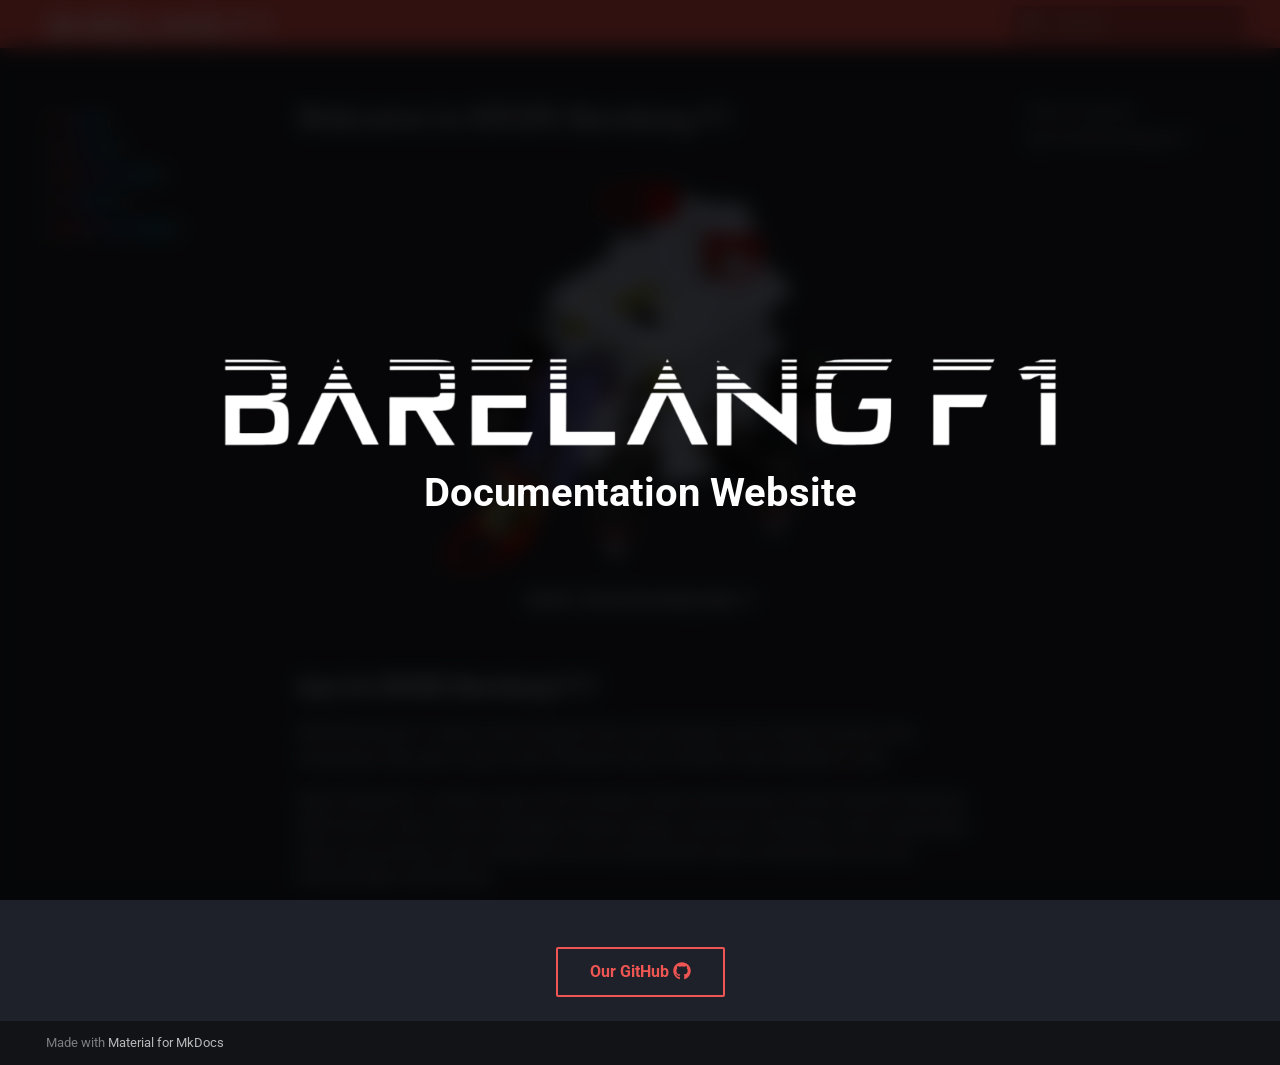
<file: index.html>
<!doctype html>
<html lang="en" class="no-js">
  <head>
    
      <meta charset="utf-8">
      <meta name="viewport" content="width=device-width,initial-scale=1">
      
      
      
        <link rel="canonical" href="https://arudoon.github.io/MkDocs_Dokumentasi/">
      
      
      
        <link rel="next" href="2-setup/">
      
      
      <link rel="icon" href="assets/pictures/F1Maskot.png">
      <meta name="generator" content="mkdocs-1.6.1, mkdocs-material-9.5.49">
    
    
      
        <title>Barelang F1 Documentation - </title>
      
    
    
      <link rel="stylesheet" href="assets/stylesheets/main.6f8fc17f.min.css">
      
        
        <link rel="stylesheet" href="assets/stylesheets/palette.06af60db.min.css">
      
      
  
  
    
    
  
    
    
  
    
    
  
    
    
  
    
    
  
    
    
  
    
    
  
    
    
  
    
    
  
    
    
  
    
    
  
    
    
  
  
  <style>:root{--md-admonition-icon--note:url('data:image/svg+xml;charset=utf-8,<svg xmlns="http://www.w3.org/2000/svg" viewBox="0 0 16 16"><path d="M1 7.775V2.75C1 1.784 1.784 1 2.75 1h5.025c.464 0 .91.184 1.238.513l6.25 6.25a1.75 1.75 0 0 1 0 2.474l-5.026 5.026a1.75 1.75 0 0 1-2.474 0l-6.25-6.25A1.75 1.75 0 0 1 1 7.775m1.5 0c0 .066.026.13.073.177l6.25 6.25a.25.25 0 0 0 .354 0l5.025-5.025a.25.25 0 0 0 0-.354l-6.25-6.25a.25.25 0 0 0-.177-.073H2.75a.25.25 0 0 0-.25.25ZM6 5a1 1 0 1 1 0 2 1 1 0 0 1 0-2"/></svg>');--md-admonition-icon--abstract:url('data:image/svg+xml;charset=utf-8,<svg xmlns="http://www.w3.org/2000/svg" viewBox="0 0 16 16"><path d="M2.5 1.75v11.5c0 .138.112.25.25.25h3.17a.75.75 0 0 1 0 1.5H2.75A1.75 1.75 0 0 1 1 13.25V1.75C1 .784 1.784 0 2.75 0h8.5C12.216 0 13 .784 13 1.75v7.736a.75.75 0 0 1-1.5 0V1.75a.25.25 0 0 0-.25-.25h-8.5a.25.25 0 0 0-.25.25m13.274 9.537zl-4.557 4.45a.75.75 0 0 1-1.055-.008l-1.943-1.95a.75.75 0 0 1 1.062-1.058l1.419 1.425 4.026-3.932a.75.75 0 1 1 1.048 1.074M4.75 4h4.5a.75.75 0 0 1 0 1.5h-4.5a.75.75 0 0 1 0-1.5M4 7.75A.75.75 0 0 1 4.75 7h2a.75.75 0 0 1 0 1.5h-2A.75.75 0 0 1 4 7.75"/></svg>');--md-admonition-icon--info:url('data:image/svg+xml;charset=utf-8,<svg xmlns="http://www.w3.org/2000/svg" viewBox="0 0 448 512"><!--! Font Awesome Free 6.7.1 by @fontawesome - https://fontawesome.com License - https://fontawesome.com/license/free (Icons: CC BY 4.0, Fonts: SIL OFL 1.1, Code: MIT License) Copyright 2024 Fonticons, Inc.--><path d="m0 93.7 183.6-25.3v177.4H0zm0 324.6 183.6 25.3V268.4H0zm203.8 28L448 480V268.4H203.8zm0-380.6v180.1H448V32z"/></svg>');--md-admonition-icon--tip:url('data:image/svg+xml;charset=utf-8,<svg xmlns="http://www.w3.org/2000/svg" viewBox="0 0 16 16"><path d="M3.499.75a.75.75 0 0 1 1.5 0v.996C5.9 2.903 6.793 3.65 7.662 4.376l.24.202c-.036-.694.055-1.422.426-2.163C9.1.873 10.794-.045 12.622.26 14.408.558 16 1.94 16 4.25c0 1.278-.954 2.575-2.44 2.734l.146.508.065.22c.203.701.412 1.455.476 2.226.142 1.707-.4 3.03-1.487 3.898C11.714 14.671 10.27 15 8.75 15h-6a.75.75 0 0 1 0-1.5h1.376a4.5 4.5 0 0 1-.563-1.191 3.84 3.84 0 0 1-.05-2.063 4.65 4.65 0 0 1-2.025-.293.75.75 0 0 1 .525-1.406c1.357.507 2.376-.006 2.698-.318l.009-.01a.747.747 0 0 1 1.06 0 .75.75 0 0 1-.012 1.074c-.912.92-.992 1.835-.768 2.586.221.74.745 1.337 1.196 1.621H8.75c1.343 0 2.398-.296 3.074-.836.635-.507 1.036-1.31.928-2.602-.05-.603-.216-1.224-.422-1.93l-.064-.221c-.12-.407-.246-.84-.353-1.29a2.4 2.4 0 0 1-.507-.441 3.1 3.1 0 0 1-.633-1.248.75.75 0 0 1 1.455-.364c.046.185.144.436.31.627.146.168.353.305.712.305.738 0 1.25-.615 1.25-1.25 0-1.47-.95-2.315-2.123-2.51-1.172-.196-2.227.387-2.706 1.345-.46.92-.27 1.774.019 3.062l.042.19.01.05c.348.443.666.949.94 1.553a.75.75 0 1 1-1.365.62c-.553-1.217-1.32-1.94-2.3-2.768L6.7 5.527c-.814-.68-1.75-1.462-2.692-2.619a3.7 3.7 0 0 0-1.023.88c-.406.495-.663 1.036-.722 1.508.116.122.306.21.591.239.388.038.797-.06 1.032-.19a.75.75 0 0 1 .728 1.31c-.515.287-1.23.439-1.906.373-.682-.067-1.473-.38-1.879-1.193L.75 5.677V5.5c0-.984.48-1.94 1.077-2.664.46-.559 1.05-1.055 1.673-1.353z"/></svg>');--md-admonition-icon--success:url('data:image/svg+xml;charset=utf-8,<svg xmlns="http://www.w3.org/2000/svg" viewBox="0 0 16 16"><path d="M13.78 4.22a.75.75 0 0 1 0 1.06l-7.25 7.25a.75.75 0 0 1-1.06 0L2.22 9.28a.75.75 0 0 1 .018-1.042.75.75 0 0 1 1.042-.018L6 10.94l6.72-6.72a.75.75 0 0 1 1.06 0"/></svg>');--md-admonition-icon--question:url('data:image/svg+xml;charset=utf-8,<svg xmlns="http://www.w3.org/2000/svg" viewBox="0 0 16 16"><path d="M0 8a8 8 0 1 1 16 0A8 8 0 0 1 0 8m8-6.5a6.5 6.5 0 1 0 0 13 6.5 6.5 0 0 0 0-13M6.92 6.085h.001a.749.749 0 1 1-1.342-.67c.169-.339.436-.701.849-.977C6.845 4.16 7.369 4 8 4a2.76 2.76 0 0 1 1.637.525c.503.377.863.965.863 1.725 0 .448-.115.83-.329 1.15-.205.307-.47.513-.692.662-.109.072-.22.138-.313.195l-.006.004a6 6 0 0 0-.26.16 1 1 0 0 0-.276.245.75.75 0 0 1-1.248-.832c.184-.264.42-.489.692-.661q.154-.1.313-.195l.007-.004c.1-.061.182-.11.258-.161a1 1 0 0 0 .277-.245C8.96 6.514 9 6.427 9 6.25a.61.61 0 0 0-.262-.525A1.27 1.27 0 0 0 8 5.5c-.369 0-.595.09-.74.187a1 1 0 0 0-.34.398M9 11a1 1 0 1 1-2 0 1 1 0 0 1 2 0"/></svg>');--md-admonition-icon--warning:url('data:image/svg+xml;charset=utf-8,<svg xmlns="http://www.w3.org/2000/svg" viewBox="0 0 448 512"><!--! Font Awesome Free 6.7.1 by @fontawesome - https://fontawesome.com License - https://fontawesome.com/license/free (Icons: CC BY 4.0, Fonts: SIL OFL 1.1, Code: MIT License) Copyright 2024 Fonticons, Inc.--><path d="M220.8 123.3c1 .5 1.8 1.7 3 1.7 1.1 0 2.8-.4 2.9-1.5.2-1.4-1.9-2.3-3.2-2.9-1.7-.7-3.9-1-5.5-.1-.4.2-.8.7-.6 1.1.3 1.3 2.3 1.1 3.4 1.7m-21.9 1.7c1.2 0 2-1.2 3-1.7 1.1-.6 3.1-.4 3.5-1.6.2-.4-.2-.9-.6-1.1-1.6-.9-3.8-.6-5.5.1-1.3.6-3.4 1.5-3.2 2.9.1 1 1.8 1.5 2.8 1.4M420 403.8c-3.6-4-5.3-11.6-7.2-19.7-1.8-8.1-3.9-16.8-10.5-22.4-1.3-1.1-2.6-2.1-4-2.9-1.3-.8-2.7-1.5-4.1-2 9.2-27.3 5.6-54.5-3.7-79.1-11.4-30.1-31.3-56.4-46.5-74.4-17.1-21.5-33.7-41.9-33.4-72C311.1 85.4 315.7.1 234.8 0 132.4-.2 158 103.4 156.9 135.2c-1.7 23.4-6.4 41.8-22.5 64.7-18.9 22.5-45.5 58.8-58.1 96.7-6 17.9-8.8 36.1-6.2 53.3-6.5 5.8-11.4 14.7-16.6 20.2-4.2 4.3-10.3 5.9-17 8.3s-14 6-18.5 14.5c-2.1 3.9-2.8 8.1-2.8 12.4 0 3.9.6 7.9 1.2 11.8 1.2 8.1 2.5 15.7.8 20.8-5.2 14.4-5.9 24.4-2.2 31.7 3.8 7.3 11.4 10.5 20.1 12.3 17.3 3.6 40.8 2.7 59.3 12.5 19.8 10.4 39.9 14.1 55.9 10.4 11.6-2.6 21.1-9.6 25.9-20.2 12.5-.1 26.3-5.4 48.3-6.6 14.9-1.2 33.6 5.3 55.1 4.1.6 2.3 1.4 4.6 2.5 6.7v.1c8.3 16.7 23.8 24.3 40.3 23 16.6-1.3 34.1-11 48.3-27.9 13.6-16.4 36-23.2 50.9-32.2 7.4-4.5 13.4-10.1 13.9-18.3.4-8.2-4.4-17.3-15.5-29.7M223.7 87.3c9.8-22.2 34.2-21.8 44-.4 6.5 14.2 3.6 30.9-4.3 40.4-1.6-.8-5.9-2.6-12.6-4.9 1.1-1.2 3.1-2.7 3.9-4.6 4.8-11.8-.2-27-9.1-27.3-7.3-.5-13.9 10.8-11.8 23-4.1-2-9.4-3.5-13-4.4-1-6.9-.3-14.6 2.9-21.8M183 75.8c10.1 0 20.8 14.2 19.1 33.5-3.5 1-7.1 2.5-10.2 4.6 1.2-8.9-3.3-20.1-9.6-19.6-8.4.7-9.8 21.2-1.8 28.1 1 .8 1.9-.2-5.9 5.5-15.6-14.6-10.5-52.1 8.4-52.1m-13.6 60.7c6.2-4.6 13.6-10 14.1-10.5 4.7-4.4 13.5-14.2 27.9-14.2 7.1 0 15.6 2.3 25.9 8.9 6.3 4.1 11.3 4.4 22.6 9.3 8.4 3.5 13.7 9.7 10.5 18.2-2.6 7.1-11 14.4-22.7 18.1-11.1 3.6-19.8 16-38.2 14.9-3.9-.2-7-1-9.6-2.1-8-3.5-12.2-10.4-20-15-8.6-4.8-13.2-10.4-14.7-15.3q-2.1-7.35 4.2-12.3m3.3 334c-2.7 35.1-43.9 34.4-75.3 18-29.9-15.8-68.6-6.5-76.5-21.9-2.4-4.7-2.4-12.7 2.6-26.4v-.2c2.4-7.6.6-16-.6-23.9-1.2-7.8-1.8-15 .9-20 3.5-6.7 8.5-9.1 14.8-11.3 10.3-3.7 11.8-3.4 19.6-9.9 5.5-5.7 9.5-12.9 14.3-18 5.1-5.5 10-8.1 17.7-6.9 8.1 1.2 15.1 6.8 21.9 16l19.6 35.6c9.5 19.9 43.1 48.4 41 68.9m-1.4-25.9c-4.1-6.6-9.6-13.6-14.4-19.6 7.1 0 14.2-2.2 16.7-8.9 2.3-6.2 0-14.9-7.4-24.9-13.5-18.2-38.3-32.5-38.3-32.5-13.5-8.4-21.1-18.7-24.6-29.9s-3-23.3-.3-35.2c5.2-22.9 18.6-45.2 27.2-59.2 2.3-1.7.8 3.2-8.7 20.8-8.5 16.1-24.4 53.3-2.6 82.4.6-20.7 5.5-41.8 13.8-61.5 12-27.4 37.3-74.9 39.3-112.7 1.1.8 4.6 3.2 6.2 4.1 4.6 2.7 8.1 6.7 12.6 10.3 12.4 10 28.5 9.2 42.4 1.2 6.2-3.5 11.2-7.5 15.9-9 9.9-3.1 17.8-8.6 22.3-15 7.7 30.4 25.7 74.3 37.2 95.7 6.1 11.4 18.3 35.5 23.6 64.6 3.3-.1 7 .4 10.9 1.4 13.8-35.7-11.7-74.2-23.3-84.9-4.7-4.6-4.9-6.6-2.6-6.5 12.6 11.2 29.2 33.7 35.2 59 2.8 11.6 3.3 23.7.4 35.7 16.4 6.8 35.9 17.9 30.7 34.8-2.2-.1-3.2 0-4.2 0 3.2-10.1-3.9-17.6-22.8-26.1-19.6-8.6-36-8.6-38.3 12.5-12.1 4.2-18.3 14.7-21.4 27.3-2.8 11.2-3.6 24.7-4.4 39.9-.5 7.7-3.6 18-6.8 29-32.1 22.9-76.7 32.9-114.3 7.2m257.4-11.5c-.9 16.8-41.2 19.9-63.2 46.5-13.2 15.7-29.4 24.4-43.6 25.5s-26.5-4.8-33.7-19.3c-4.7-11.1-2.4-23.1 1.1-36.3 3.7-14.2 9.2-28.8 9.9-40.6.8-15.2 1.7-28.5 4.2-38.7 2.6-10.3 6.6-17.2 13.7-21.1.3-.2.7-.3 1-.5.8 13.2 7.3 26.6 18.8 29.5 12.6 3.3 30.7-7.5 38.4-16.3 9-.3 15.7-.9 22.6 5.1 9.9 8.5 7.1 30.3 17.1 41.6 10.6 11.6 14 19.5 13.7 24.6M173.3 148.7c2 1.9 4.7 4.5 8 7.1 6.6 5.2 15.8 10.6 27.3 10.6 11.6 0 22.5-5.9 31.8-10.8 4.9-2.6 10.9-7 14.8-10.4s5.9-6.3 3.1-6.6-2.6 2.6-6 5.1c-4.4 3.2-9.7 7.4-13.9 9.8-7.4 4.2-19.5 10.2-29.9 10.2s-18.7-4.8-24.9-9.7c-3.1-2.5-5.7-5-7.7-6.9-1.5-1.4-1.9-4.6-4.3-4.9-1.4-.1-1.8 3.7 1.7 6.5"/></svg>');--md-admonition-icon--failure:url('data:image/svg+xml;charset=utf-8,<svg xmlns="http://www.w3.org/2000/svg" viewBox="0 0 16 16"><path d="M2.344 2.343za8 8 0 0 1 11.314 11.314A8.002 8.002 0 0 1 .234 10.089a8 8 0 0 1 2.11-7.746m1.06 10.253a6.5 6.5 0 1 0 9.108-9.275 6.5 6.5 0 0 0-9.108 9.275M6.03 4.97 8 6.94l1.97-1.97a.749.749 0 0 1 1.275.326.75.75 0 0 1-.215.734L9.06 8l1.97 1.97a.749.749 0 0 1-.326 1.275.75.75 0 0 1-.734-.215L8 9.06l-1.97 1.97a.749.749 0 0 1-1.275-.326.75.75 0 0 1 .215-.734L6.94 8 4.97 6.03a.75.75 0 0 1 .018-1.042.75.75 0 0 1 1.042-.018"/></svg>');--md-admonition-icon--danger:url('data:image/svg+xml;charset=utf-8,<svg xmlns="http://www.w3.org/2000/svg" viewBox="0 0 16 16"><path d="M9.504.43a1.516 1.516 0 0 1 2.437 1.713L10.415 5.5h2.123c1.57 0 2.346 1.909 1.22 3.004l-7.34 7.142a1.25 1.25 0 0 1-.871.354h-.302a1.25 1.25 0 0 1-1.157-1.723L5.633 10.5H3.462c-1.57 0-2.346-1.909-1.22-3.004zm1.047 1.074L3.286 8.571A.25.25 0 0 0 3.462 9H6.75a.75.75 0 0 1 .694 1.034l-1.713 4.188 6.982-6.793A.25.25 0 0 0 12.538 7H9.25a.75.75 0 0 1-.683-1.06l2.008-4.418.003-.006-.004-.009-.006-.006-.008-.001q-.005 0-.009.004"/></svg>');--md-admonition-icon--bug:url('data:image/svg+xml;charset=utf-8,<svg xmlns="http://www.w3.org/2000/svg" viewBox="0 0 16 16"><path d="M4.72.22a.75.75 0 0 1 1.06 0l1 .999a3.5 3.5 0 0 1 2.441 0l.999-1a.748.748 0 0 1 1.265.332.75.75 0 0 1-.205.729l-.775.776c.616.63.995 1.493.995 2.444v.327q0 .15-.025.292c.408.14.764.392 1.029.722l1.968-.787a.75.75 0 0 1 .556 1.392L13 7.258V9h2.25a.75.75 0 0 1 0 1.5H13v.5q-.002.615-.141 1.186l2.17.868a.75.75 0 0 1-.557 1.392l-2.184-.873A5 5 0 0 1 8 16a5 5 0 0 1-4.288-2.427l-2.183.873a.75.75 0 0 1-.558-1.392l2.17-.868A5 5 0 0 1 3 11v-.5H.75a.75.75 0 0 1 0-1.5H3V7.258L.971 6.446a.75.75 0 0 1 .558-1.392l1.967.787c.265-.33.62-.583 1.03-.722a1.7 1.7 0 0 1-.026-.292V4.5c0-.951.38-1.814.995-2.444L4.72 1.28a.75.75 0 0 1 0-1.06m.53 6.28a.75.75 0 0 0-.75.75V11a3.5 3.5 0 1 0 7 0V7.25a.75.75 0 0 0-.75-.75ZM6.173 5h3.654A.17.17 0 0 0 10 4.827V4.5a2 2 0 1 0-4 0v.327c0 .096.077.173.173.173"/></svg>');--md-admonition-icon--example:url('data:image/svg+xml;charset=utf-8,<svg xmlns="http://www.w3.org/2000/svg" viewBox="0 0 16 16"><path d="M5 5.782V2.5h-.25a.75.75 0 0 1 0-1.5h6.5a.75.75 0 0 1 0 1.5H11v3.282l3.666 5.76C15.619 13.04 14.543 15 12.767 15H3.233c-1.776 0-2.852-1.96-1.899-3.458Zm-2.4 6.565a.75.75 0 0 0 .633 1.153h9.534a.75.75 0 0 0 .633-1.153L12.225 10.5h-8.45ZM9.5 2.5h-3V6c0 .143-.04.283-.117.403L4.73 9h6.54L9.617 6.403A.75.75 0 0 1 9.5 6Z"/></svg>');--md-admonition-icon--quote:url('data:image/svg+xml;charset=utf-8,<svg xmlns="http://www.w3.org/2000/svg" viewBox="0 0 16 16"><path d="M1.75 2.5h10.5a.75.75 0 0 1 0 1.5H1.75a.75.75 0 0 1 0-1.5m4 5h8.5a.75.75 0 0 1 0 1.5h-8.5a.75.75 0 0 1 0-1.5m0 5h8.5a.75.75 0 0 1 0 1.5h-8.5a.75.75 0 0 1 0-1.5M2.5 7.75v6a.75.75 0 0 1-1.5 0v-6a.75.75 0 0 1 1.5 0"/></svg>');}</style>



    
    
      
    
    
      
        
        
        <link rel="preconnect" href="https://fonts.gstatic.com" crossorigin>
        <link rel="stylesheet" href="https://fonts.googleapis.com/css?family=Roboto:300,300i,400,400i,700,700i%7CRed+Hat+Mono:400,400i,700,700i&display=fallback">
        <style>:root{--md-text-font:"Roboto";--md-code-font:"Red Hat Mono"}</style>
      
    
    
      <link rel="stylesheet" href="css/intro.css">
    
      <link rel="stylesheet" href="css/easter-egg.css">
    
    <script>__md_scope=new URL(".",location),__md_hash=e=>[...e].reduce(((e,_)=>(e<<5)-e+_.charCodeAt(0)),0),__md_get=(e,_=localStorage,t=__md_scope)=>JSON.parse(_.getItem(t.pathname+"."+e)),__md_set=(e,_,t=localStorage,a=__md_scope)=>{try{t.setItem(a.pathname+"."+e,JSON.stringify(_))}catch(e){}}</script>
    
      

    
    
    
  </head>
  
  
    
    
    
    
    
    <body dir="ltr" data-md-color-scheme="slate" data-md-color-primary="red" data-md-color-accent="light-green">
  
    
    <input class="md-toggle" data-md-toggle="drawer" type="checkbox" id="__drawer" autocomplete="off">
    <input class="md-toggle" data-md-toggle="search" type="checkbox" id="__search" autocomplete="off">
    <label class="md-overlay" for="__drawer"></label>
    <div data-md-component="skip">
      
        
        <a href="#welcome-to-krsri-barelang-f1" class="md-skip">
          Skip to content
        </a>
      
    </div>
    <div data-md-component="announce">
      
    </div>
    
    
      

  

<header class="md-header md-header--shadow" data-md-component="header">
  <nav class="md-header__inner md-grid" aria-label="Header">
    <a href="." title="" class="md-header__button md-logo" aria-label="" data-md-component="logo">
      
  <img src="https://arudoon.github.io/MkDocs_Dokumentasi/assets/icons/barelangf1white.png" alt="logo">

    </a>
    <label class="md-header__button md-icon" for="__drawer">
      
      <svg xmlns="http://www.w3.org/2000/svg" viewBox="0 0 24 24"><path d="M3 6h18v2H3zm0 5h18v2H3zm0 5h18v2H3z"/></svg>
    </label>
    <div class="md-header__title" data-md-component="header-title">
      <div class="md-header__ellipsis">
        <div class="md-header__topic">
          <span class="md-ellipsis">
            
          </span>
        </div>
        <div class="md-header__topic" data-md-component="header-topic">
          <span class="md-ellipsis">
            
              Barelang F1 Documentation
            
          </span>
        </div>
      </div>
    </div>
    
      
    
    
    
    
      <label class="md-header__button md-icon" for="__search">
        
        <svg xmlns="http://www.w3.org/2000/svg" viewBox="0 0 24 24"><path d="M9.5 3A6.5 6.5 0 0 1 16 9.5c0 1.61-.59 3.09-1.56 4.23l.27.27h.79l5 5-1.5 1.5-5-5v-.79l-.27-.27A6.52 6.52 0 0 1 9.5 16 6.5 6.5 0 0 1 3 9.5 6.5 6.5 0 0 1 9.5 3m0 2C7 5 5 7 5 9.5S7 14 9.5 14 14 12 14 9.5 12 5 9.5 5"/></svg>
      </label>
      <div class="md-search" data-md-component="search" role="dialog">
  <label class="md-search__overlay" for="__search"></label>
  <div class="md-search__inner" role="search">
    <form class="md-search__form" name="search">
      <input type="text" class="md-search__input" name="query" aria-label="Search" placeholder="Search" autocapitalize="off" autocorrect="off" autocomplete="off" spellcheck="false" data-md-component="search-query" required>
      <label class="md-search__icon md-icon" for="__search">
        
        <svg xmlns="http://www.w3.org/2000/svg" viewBox="0 0 24 24"><path d="M9.5 3A6.5 6.5 0 0 1 16 9.5c0 1.61-.59 3.09-1.56 4.23l.27.27h.79l5 5-1.5 1.5-5-5v-.79l-.27-.27A6.52 6.52 0 0 1 9.5 16 6.5 6.5 0 0 1 3 9.5 6.5 6.5 0 0 1 9.5 3m0 2C7 5 5 7 5 9.5S7 14 9.5 14 14 12 14 9.5 12 5 9.5 5"/></svg>
        
        <svg xmlns="http://www.w3.org/2000/svg" viewBox="0 0 24 24"><path d="M20 11v2H8l5.5 5.5-1.42 1.42L4.16 12l7.92-7.92L13.5 5.5 8 11z"/></svg>
      </label>
      <nav class="md-search__options" aria-label="Search">
        
        <button type="reset" class="md-search__icon md-icon" title="Clear" aria-label="Clear" tabindex="-1">
          
          <svg xmlns="http://www.w3.org/2000/svg" viewBox="0 0 24 24"><path d="M19 6.41 17.59 5 12 10.59 6.41 5 5 6.41 10.59 12 5 17.59 6.41 19 12 13.41 17.59 19 19 17.59 13.41 12z"/></svg>
        </button>
      </nav>
      
    </form>
    <div class="md-search__output">
      <div class="md-search__scrollwrap" tabindex="0" data-md-scrollfix>
        <div class="md-search-result" data-md-component="search-result">
          <div class="md-search-result__meta">
            Initializing search
          </div>
          <ol class="md-search-result__list" role="presentation"></ol>
        </div>
      </div>
    </div>
  </div>
</div>
    
    
  </nav>
  
</header>
    
    <div class="md-container" data-md-component="container">
      
      
        
          
        
      
      <main class="md-main" data-md-component="main">
        <div class="md-main__inner md-grid">
          
            
              
              <div class="md-sidebar md-sidebar--primary" data-md-component="sidebar" data-md-type="navigation" >
                <div class="md-sidebar__scrollwrap">
                  <div class="md-sidebar__inner">
                    



<nav class="md-nav md-nav--primary" aria-label="Navigation" data-md-level="0">
  <label class="md-nav__title" for="__drawer">
    <a href="." title="" class="md-nav__button md-logo" aria-label="" data-md-component="logo">
      
  <img src="https://arudoon.github.io/MkDocs_Dokumentasi/assets/icons/barelangf1white.png" alt="logo">

    </a>
    
  </label>
  
  <ul class="md-nav__list" data-md-scrollfix>
    
      
      
  
  
    
  
  
  
    <li class="md-nav__item md-nav__item--active">
      
      <input class="md-nav__toggle md-toggle" type="checkbox" id="__toc">
      
      
        
      
      
        <label class="md-nav__link md-nav__link--active" for="__toc">
          
  
  <span class="md-ellipsis">
    ▸ <img src='https://arudoon.github.io/MkDocs_Dokumentasi/assets/icons/home.png' style='width:50px; vertical-align:middle;'> ◂
  </span>
  

          <span class="md-nav__icon md-icon"></span>
        </label>
      
      <a href="." class="md-nav__link md-nav__link--active">
        
  
  <span class="md-ellipsis">
    ▸ <img src='https://arudoon.github.io/MkDocs_Dokumentasi/assets/icons/home.png' style='width:50px; vertical-align:middle;'> ◂
  </span>
  

      </a>
      
        

<nav class="md-nav md-nav--secondary" aria-label="Table of contents">
  
  
  
    
  
  
    <label class="md-nav__title" for="__toc">
      <span class="md-nav__icon md-icon"></span>
      Table of contents
    </label>
    <ul class="md-nav__list" data-md-component="toc" data-md-scrollfix>
      
        <li class="md-nav__item">
  <a href="#apa-itu-krsri-barelang-f1" class="md-nav__link">
    <span class="md-ellipsis">
      Apa itu KRSRI Barelang F1?
    </span>
  </a>
  
</li>
      
    </ul>
  
</nav>
      
    </li>
  

    
      
      
  
  
  
  
    <li class="md-nav__item">
      <a href="2-setup/" class="md-nav__link">
        
  
  <span class="md-ellipsis">
    ▸ <img src='https://arudoon.github.io/MkDocs_Dokumentasi/assets/icons/setup.png' style='width:58px; vertical-align:middle;'> ◂
  </span>
  

      </a>
    </li>
  

    
      
      
  
  
  
  
    <li class="md-nav__item">
      <a href="3-instalasiSoftware/" class="md-nav__link">
        
  
  <span class="md-ellipsis">
    ▸ <img src='https://arudoon.github.io/MkDocs_Dokumentasi/assets/icons/software.png' style='width:100px; vertical-align:middle;'> ◂
  </span>
  

      </a>
    </li>
  

    
      
      
  
  
  
  
    <li class="md-nav__item">
      <a href="4-instalasiVision/" class="md-nav__link">
        
  
  <span class="md-ellipsis">
    ▸ <img src='https://arudoon.github.io/MkDocs_Dokumentasi/assets/icons/vision.png' style='width:60px; vertical-align:middle;'> ◂
  </span>
  

      </a>
    </li>
  

    
      
      
  
  
  
  
    <li class="md-nav__item">
      <a href="5-simulation/" class="md-nav__link">
        
  
  <span class="md-ellipsis">
    ▸ <img src='https://arudoon.github.io/MkDocs_Dokumentasi/assets/icons/simulation-3.png' style='width:115px; vertical-align:middle;'> ◂
  </span>
  

      </a>
    </li>
  

    
  </ul>
</nav>
                  </div>
                </div>
              </div>
            
            
              
              <div class="md-sidebar md-sidebar--secondary" data-md-component="sidebar" data-md-type="toc" >
                <div class="md-sidebar__scrollwrap">
                  <div class="md-sidebar__inner">
                    

<nav class="md-nav md-nav--secondary" aria-label="Table of contents">
  
  
  
    
  
  
    <label class="md-nav__title" for="__toc">
      <span class="md-nav__icon md-icon"></span>
      Table of contents
    </label>
    <ul class="md-nav__list" data-md-component="toc" data-md-scrollfix>
      
        <li class="md-nav__item">
  <a href="#apa-itu-krsri-barelang-f1" class="md-nav__link">
    <span class="md-ellipsis">
      Apa itu KRSRI Barelang F1?
    </span>
  </a>
  
</li>
      
    </ul>
  
</nav>
                  </div>
                </div>
              </div>
            
          
          
            <div class="md-content" data-md-component="content">
              <article class="md-content__inner md-typeset">
                
                  


<h1 id="welcome-to-krsri-barelang-f1"><strong>Welcome to KRSRI Barelang F1</strong></h1>
<figure>
    <img alt="Barelang F1" src="assets/pictures/NewHexapod.png" width="400" />
    <figcaption><strong>ROBOT HEXAPOD BARELANG F1</strong></figcaption>
</figure>
<h2 id="apa-itu-krsri-barelang-f1"><strong>Apa itu KRSRI Barelang F1?</strong></h2>
<p>KRSRI Barelang F1 adalah robot Hexapod atau robot berkaki enam dengan bentuk yang menyerupai laba-laba, namun robot Hexapod hanya memiliki 6 kaki daripada <a class="hidden-link" href="#">8</a> kaki.</p>
<p>Robot Hexapod F1 nantinya akan di ikut sertakan dalam perlombaan Kontes Robotik Indonesia (KRI) dimana robot ini akan dilengkapi dengan gripper yang akan membantu robot mengangkut objek yang nantinya harus diangkut ke zona yang ditandai agar mendapatkan poin dan memenangkan perlombaan.</p>
<p><br></p>
<figure>
    <a class="md-button" href="https://github.com/Barelang-F1/barelangf1-setup">Our GitHub <span class="twemoji"><svg xmlns="http://www.w3.org/2000/svg" viewBox="0 0 496 512"><!--! Font Awesome Free 6.7.1 by @fontawesome - https://fontawesome.com License - https://fontawesome.com/license/free (Icons: CC BY 4.0, Fonts: SIL OFL 1.1, Code: MIT License) Copyright 2024 Fonticons, Inc.--><path d="M165.9 397.4c0 2-2.3 3.6-5.2 3.6-3.3.3-5.6-1.3-5.6-3.6 0-2 2.3-3.6 5.2-3.6 3-.3 5.6 1.3 5.6 3.6m-31.1-4.5c-.7 2 1.3 4.3 4.3 4.9 2.6 1 5.6 0 6.2-2s-1.3-4.3-4.3-5.2c-2.6-.7-5.5.3-6.2 2.3m44.2-1.7c-2.9.7-4.9 2.6-4.6 4.9.3 2 2.9 3.3 5.9 2.6 2.9-.7 4.9-2.6 4.6-4.6-.3-1.9-3-3.2-5.9-2.9M244.8 8C106.1 8 0 113.3 0 252c0 110.9 69.8 205.8 169.5 239.2 12.8 2.3 17.3-5.6 17.3-12.1 0-6.2-.3-40.4-.3-61.4 0 0-70 15-84.7-29.8 0 0-11.4-29.1-27.8-36.6 0 0-22.9-15.7 1.6-15.4 0 0 24.9 2 38.6 25.8 21.9 38.6 58.6 27.5 72.9 20.9 2.3-16 8.8-27.1 16-33.7-55.9-6.2-112.3-14.3-112.3-110.5 0-27.5 7.6-41.3 23.6-58.9-2.6-6.5-11.1-33.3 2.6-67.9 20.9-6.5 69 27 69 27 20-5.6 41.5-8.5 62.8-8.5s42.8 2.9 62.8 8.5c0 0 48.1-33.6 69-27 13.7 34.7 5.2 61.4 2.6 67.9 16 17.7 25.8 31.5 25.8 58.9 0 96.5-58.9 104.2-114.8 110.5 9.2 7.9 17 22.9 17 46.4 0 33.7-.3 75.4-.3 83.6 0 6.5 4.6 14.4 17.3 12.1C428.2 457.8 496 362.9 496 252 496 113.3 383.5 8 244.8 8M97.2 352.9c-1.3 1-1 3.3.7 5.2 1.6 1.6 3.9 2.3 5.2 1 1.3-1 1-3.3-.7-5.2-1.6-1.6-3.9-2.3-5.2-1m-10.8-8.1c-.7 1.3.3 2.9 2.3 3.9 1.6 1 3.6.7 4.3-.7.7-1.3-.3-2.9-2.3-3.9-2-.6-3.6-.3-4.3.7m32.4 35.6c-1.6 1.3-1 4.3 1.3 6.2 2.3 2.3 5.2 2.6 6.5 1 1.3-1.3.7-4.3-1.3-6.2-2.2-2.3-5.2-2.6-6.5-1m-11.4-14.7c-1.6 1-1.6 3.6 0 5.9s4.3 3.3 5.6 2.3c1.6-1.3 1.6-3.9 0-6.2-1.4-2.3-4-3.3-5.6-2"/></svg></span></a>
</figure>







  
  






                
              </article>
            </div>
          
          
  <script>var tabs=__md_get("__tabs");if(Array.isArray(tabs))e:for(var set of document.querySelectorAll(".tabbed-set")){var labels=set.querySelector(".tabbed-labels");for(var tab of tabs)for(var label of labels.getElementsByTagName("label"))if(label.innerText.trim()===tab){var input=document.getElementById(label.htmlFor);input.checked=!0;continue e}}</script>

<script>var target=document.getElementById(location.hash.slice(1));target&&target.name&&(target.checked=target.name.startsWith("__tabbed_"))</script>
        </div>
        
      </main>
      
        <footer class="md-footer">
  
  <div class="md-footer-meta md-typeset">
    <div class="md-footer-meta__inner md-grid">
      <div class="md-copyright">
  
  
    Made with
    <a href="https://squidfunk.github.io/mkdocs-material/" target="_blank" rel="noopener">
      Material for MkDocs
    </a>
  
</div>
      
    </div>
  </div>
</footer>
      
    </div>
    <div class="md-dialog" data-md-component="dialog">
      <div class="md-dialog__inner md-typeset"></div>
    </div>
    
    
    <script id="__config" type="application/json">{"base": ".", "features": ["content.code.copy", "content.code.annotate", "content.code.select", "content.tabs.link"], "search": "assets/javascripts/workers/search.6ce7567c.min.js", "translations": {"clipboard.copied": "Copied to clipboard", "clipboard.copy": "Copy to clipboard", "search.result.more.one": "1 more on this page", "search.result.more.other": "# more on this page", "search.result.none": "No matching documents", "search.result.one": "1 matching document", "search.result.other": "# matching documents", "search.result.placeholder": "Type to start searching", "search.result.term.missing": "Missing", "select.version": "Select version"}}</script>
    
    
      <script src="assets/javascripts/bundle.88dd0f4e.min.js"></script>
      
        <script src="https://cdnjs.cloudflare.com/ajax/libs/gsap/3.12.2/gsap.min.js"></script>
      
        <script src="js/intro.js"></script>
      
        <script src="js/easter-egg.js"></script>
      
    
  </body>
</html>
</file>
<file: css/intro.css>
/* Full-screen intro overlay */
.intro-overlay {
    position: fixed;
    top: 0;
    left: 0;
    width: 100%;
    height: 100%;
    background: rgba(0, 0, 0, 0.8); /* Dark blurred effect */
    display: flex;
    align-items: center;
    justify-content: center;
    z-index: 9999;
    backdrop-filter: blur(10px);
    transition: opacity 1s ease-in-out;
}

/* Logo container */
.intro-content {
    text-align: center;
    color: white;
    opacity: 0;
    transform: scale(0.8);
    animation: fadeZoom 2s forwards;
}

/* Zoom-in animation */
@keyframes fadeZoom {
    0% {
        opacity: 0;
        transform: scale(0.8);
    }
    100% {
        opacity: 1;
        transform: scale(1);
    }
}

/* Hide the intro smoothly */
.hidden {
    opacity: 0;
    pointer-events: none;
    transition: opacity 1s ease-in-out;
}
</file>
<file: css/easter-egg.css>
/* Make the hidden link look like regular text */
.hidden-link {
    color: inherit; /* Same color as normal text */
    text-decoration: none; /* Remove underline */
    cursor: pointer; /* Show pointer on hover */
    position: relative;
}

/* Optional: Subtle hover effect */
.hidden-link:hover {
    text-shadow: 0 0 5px rgba(255, 255, 255, 0.3);
}

/* Popup Overlay */
.easter-egg-popup {
    position: fixed;
    top: 0;
    left: 0;
    width: 100%;
    height: 100%;
    background: rgba(0, 0, 0, 0.7);
    display: flex;
    align-items: center;
    justify-content: center;
    z-index: 9999;
    animation: fadeIn 0.5s ease;
}

/* Popup Content */
.popup-content {
    background: white;
    padding: 20px;
    text-align: center;
    border-radius: 10px;
    box-shadow: 0 0 15px rgba(0,0,0,0.5);
}

/* Close Button */
.close-btn {
    margin-top: 15px;
    padding: 8px 16px;
    border: none;
    background-color: #ff5555;
    color: white;
    border-radius: 5px;
    cursor: pointer;
}

/* Fade In Animation */
@keyframes fadeIn {
    from { opacity: 0; }
    to { opacity: 1; }
}
</file>
<file: assets/stylesheets/main.6f8fc17f.min.css>
@charset "UTF-8";html{-webkit-text-size-adjust:none;-moz-text-size-adjust:none;text-size-adjust:none;box-sizing:border-box}*,:after,:before{box-sizing:inherit}@media (prefers-reduced-motion){*,:after,:before{transition:none!important}}body{margin:0}a,button,input,label{-webkit-tap-highlight-color:transparent}a{color:inherit;text-decoration:none}hr{border:0;box-sizing:initial;display:block;height:.05rem;overflow:visible;padding:0}small{font-size:80%}sub,sup{line-height:1em}img{border-style:none}table{border-collapse:initial;border-spacing:0}td,th{font-weight:400;vertical-align:top}button{background:#0000;border:0;font-family:inherit;font-size:inherit;margin:0;padding:0}input{border:0;outline:none}:root{--md-primary-fg-color:#4051b5;--md-primary-fg-color--light:#5d6cc0;--md-primary-fg-color--dark:#303fa1;--md-primary-bg-color:#fff;--md-primary-bg-color--light:#ffffffb3;--md-accent-fg-color:#526cfe;--md-accent-fg-color--transparent:#526cfe1a;--md-accent-bg-color:#fff;--md-accent-bg-color--light:#ffffffb3}[data-md-color-scheme=default]{color-scheme:light}[data-md-color-scheme=default] img[src$="#gh-dark-mode-only"],[data-md-color-scheme=default] img[src$="#only-dark"]{display:none}:root,[data-md-color-scheme=default]{--md-hue:225deg;--md-default-fg-color:#000000de;--md-default-fg-color--light:#0000008a;--md-default-fg-color--lighter:#00000052;--md-default-fg-color--lightest:#00000012;--md-default-bg-color:#fff;--md-default-bg-color--light:#ffffffb3;--md-default-bg-color--lighter:#ffffff4d;--md-default-bg-color--lightest:#ffffff1f;--md-code-fg-color:#36464e;--md-code-bg-color:#f5f5f5;--md-code-hl-color:#4287ff;--md-code-hl-color--light:#4287ff1a;--md-code-hl-number-color:#d52a2a;--md-code-hl-special-color:#db1457;--md-code-hl-function-color:#a846b9;--md-code-hl-constant-color:#6e59d9;--md-code-hl-keyword-color:#3f6ec6;--md-code-hl-string-color:#1c7d4d;--md-code-hl-name-color:var(--md-code-fg-color);--md-code-hl-operator-color:var(--md-default-fg-color--light);--md-code-hl-punctuation-color:var(--md-default-fg-color--light);--md-code-hl-comment-color:var(--md-default-fg-color--light);--md-code-hl-generic-color:var(--md-default-fg-color--light);--md-code-hl-variable-color:var(--md-default-fg-color--light);--md-typeset-color:var(--md-default-fg-color);--md-typeset-a-color:var(--md-primary-fg-color);--md-typeset-del-color:#f5503d26;--md-typeset-ins-color:#0bd57026;--md-typeset-kbd-color:#fafafa;--md-typeset-kbd-accent-color:#fff;--md-typeset-kbd-border-color:#b8b8b8;--md-typeset-mark-color:#ffff0080;--md-typeset-table-color:#0000001f;--md-typeset-table-color--light:rgba(0,0,0,.035);--md-admonition-fg-color:var(--md-default-fg-color);--md-admonition-bg-color:var(--md-default-bg-color);--md-warning-fg-color:#000000de;--md-warning-bg-color:#ff9;--md-footer-fg-color:#fff;--md-footer-fg-color--light:#ffffffb3;--md-footer-fg-color--lighter:#ffffff73;--md-footer-bg-color:#000000de;--md-footer-bg-color--dark:#00000052;--md-shadow-z1:0 0.2rem 0.5rem #0000000d,0 0 0.05rem #0000001a;--md-shadow-z2:0 0.2rem 0.5rem #0000001a,0 0 0.05rem #00000040;--md-shadow-z3:0 0.2rem 0.5rem #0003,0 0 0.05rem #00000059}.md-icon svg{fill:currentcolor;display:block;height:1.2rem;width:1.2rem}body{-webkit-font-smoothing:antialiased;-moz-osx-font-smoothing:grayscale;--md-text-font-family:var(--md-text-font,_),-apple-system,BlinkMacSystemFont,Helvetica,Arial,sans-serif;--md-code-font-family:var(--md-code-font,_),SFMono-Regular,Consolas,Menlo,monospace}aside,body,input{font-feature-settings:"kern","liga";color:var(--md-typeset-color);font-family:var(--md-text-font-family)}code,kbd,pre{font-feature-settings:"kern";font-family:var(--md-code-font-family)}:root{--md-typeset-table-sort-icon:url('data:image/svg+xml;charset=utf-8,<svg xmlns="http://www.w3.org/2000/svg" viewBox="0 0 24 24"><path d="m18 21-4-4h3V7h-3l4-4 4 4h-3v10h3M2 19v-2h10v2M2 13v-2h7v2M2 7V5h4v2z"/></svg>');--md-typeset-table-sort-icon--asc:url('data:image/svg+xml;charset=utf-8,<svg xmlns="http://www.w3.org/2000/svg" viewBox="0 0 24 24"><path d="M19 17h3l-4 4-4-4h3V3h2M2 17h10v2H2M6 5v2H2V5m0 6h7v2H2z"/></svg>');--md-typeset-table-sort-icon--desc:url('data:image/svg+xml;charset=utf-8,<svg xmlns="http://www.w3.org/2000/svg" viewBox="0 0 24 24"><path d="M19 7h3l-4-4-4 4h3v14h2M2 17h10v2H2M6 5v2H2V5m0 6h7v2H2z"/></svg>')}.md-typeset{-webkit-print-color-adjust:exact;color-adjust:exact;font-size:.8rem;line-height:1.6}@media print{.md-typeset{font-size:.68rem}}.md-typeset blockquote,.md-typeset dl,.md-typeset figure,.md-typeset ol,.md-typeset pre,.md-typeset ul{margin-bottom:1em;margin-top:1em}.md-typeset h1{color:var(--md-default-fg-color--light);font-size:2em;line-height:1.3;margin:0 0 1.25em}.md-typeset h1,.md-typeset h2{font-weight:300;letter-spacing:-.01em}.md-typeset h2{font-size:1.5625em;line-height:1.4;margin:1.6em 0 .64em}.md-typeset h3{font-size:1.25em;font-weight:400;letter-spacing:-.01em;line-height:1.5;margin:1.6em 0 .8em}.md-typeset h2+h3{margin-top:.8em}.md-typeset h4{font-weight:700;letter-spacing:-.01em;margin:1em 0}.md-typeset h5,.md-typeset h6{color:var(--md-default-fg-color--light);font-size:.8em;font-weight:700;letter-spacing:-.01em;margin:1.25em 0}.md-typeset h5{text-transform:uppercase}.md-typeset h5 code{text-transform:none}.md-typeset hr{border-bottom:.05rem solid var(--md-default-fg-color--lightest);display:flow-root;margin:1.5em 0}.md-typeset a{color:var(--md-typeset-a-color);word-break:break-word}.md-typeset a,.md-typeset a:before{transition:color 125ms}.md-typeset a:focus,.md-typeset a:hover{color:var(--md-accent-fg-color)}.md-typeset a:focus code,.md-typeset a:hover code{background-color:var(--md-accent-fg-color--transparent)}.md-typeset a code{color:currentcolor;transition:background-color 125ms}.md-typeset a.focus-visible{outline-color:var(--md-accent-fg-color);outline-offset:.2rem}.md-typeset code,.md-typeset kbd,.md-typeset pre{color:var(--md-code-fg-color);direction:ltr;font-variant-ligatures:none}@media print{.md-typeset code,.md-typeset kbd,.md-typeset pre{white-space:pre-wrap}}.md-typeset code{background-color:var(--md-code-bg-color);border-radius:.1rem;-webkit-box-decoration-break:clone;box-decoration-break:clone;font-size:.85em;padding:0 .2941176471em;word-break:break-word}.md-typeset code:not(.focus-visible){-webkit-tap-highlight-color:transparent;outline:none}.md-typeset pre{display:flow-root;line-height:1.4;position:relative}.md-typeset pre>code{-webkit-box-decoration-break:slice;box-decoration-break:slice;box-shadow:none;display:block;margin:0;outline-color:var(--md-accent-fg-color);overflow:auto;padding:.7720588235em 1.1764705882em;scrollbar-color:var(--md-default-fg-color--lighter) #0000;scrollbar-width:thin;touch-action:auto;word-break:normal}.md-typeset pre>code:hover{scrollbar-color:var(--md-accent-fg-color) #0000}.md-typeset pre>code::-webkit-scrollbar{height:.2rem;width:.2rem}.md-typeset pre>code::-webkit-scrollbar-thumb{background-color:var(--md-default-fg-color--lighter)}.md-typeset pre>code::-webkit-scrollbar-thumb:hover{background-color:var(--md-accent-fg-color)}.md-typeset kbd{background-color:var(--md-typeset-kbd-color);border-radius:.1rem;box-shadow:0 .1rem 0 .05rem var(--md-typeset-kbd-border-color),0 .1rem 0 var(--md-typeset-kbd-border-color),0 -.1rem .2rem var(--md-typeset-kbd-accent-color) inset;color:var(--md-default-fg-color);display:inline-block;font-size:.75em;padding:0 .6666666667em;vertical-align:text-top;word-break:break-word}.md-typeset mark{background-color:var(--md-typeset-mark-color);-webkit-box-decoration-break:clone;box-decoration-break:clone;color:inherit;word-break:break-word}.md-typeset abbr{border-bottom:.05rem dotted var(--md-default-fg-color--light);cursor:help;text-decoration:none}.md-typeset small{opacity:.75}[dir=ltr] .md-typeset sub,[dir=ltr] .md-typeset sup{margin-left:.078125em}[dir=rtl] .md-typeset sub,[dir=rtl] .md-typeset sup{margin-right:.078125em}[dir=ltr] .md-typeset blockquote{padding-left:.6rem}[dir=rtl] .md-typeset blockquote{padding-right:.6rem}[dir=ltr] .md-typeset blockquote{border-left:.2rem solid var(--md-default-fg-color--lighter)}[dir=rtl] .md-typeset blockquote{border-right:.2rem solid var(--md-default-fg-color--lighter)}.md-typeset blockquote{color:var(--md-default-fg-color--light);margin-left:0;margin-right:0}.md-typeset ul{list-style-type:disc}.md-typeset ul[type]{list-style-type:revert-layer}[dir=ltr] .md-typeset ol,[dir=ltr] .md-typeset ul{margin-left:.625em}[dir=rtl] .md-typeset ol,[dir=rtl] .md-typeset ul{margin-right:.625em}.md-typeset ol,.md-typeset ul{padding:0}.md-typeset ol:not([hidden]),.md-typeset ul:not([hidden]){display:flow-root}.md-typeset ol ol,.md-typeset ul ol{list-style-type:lower-alpha}.md-typeset ol ol ol,.md-typeset ul ol ol{list-style-type:lower-roman}.md-typeset ol ol ol ol,.md-typeset ul ol ol ol{list-style-type:upper-alpha}.md-typeset ol ol ol ol ol,.md-typeset ul ol ol ol ol{list-style-type:upper-roman}.md-typeset ol[type],.md-typeset ul[type]{list-style-type:revert-layer}[dir=ltr] .md-typeset ol li,[dir=ltr] .md-typeset ul li{margin-left:1.25em}[dir=rtl] .md-typeset ol li,[dir=rtl] .md-typeset ul li{margin-right:1.25em}.md-typeset ol li,.md-typeset ul li{margin-bottom:.5em}.md-typeset ol li blockquote,.md-typeset ol li p,.md-typeset ul li blockquote,.md-typeset ul li p{margin:.5em 0}.md-typeset ol li:last-child,.md-typeset ul li:last-child{margin-bottom:0}[dir=ltr] .md-typeset ol li ol,[dir=ltr] .md-typeset ol li ul,[dir=ltr] .md-typeset ul li ol,[dir=ltr] .md-typeset ul li ul{margin-left:.625em}[dir=rtl] .md-typeset ol li ol,[dir=rtl] .md-typeset ol li ul,[dir=rtl] .md-typeset ul li ol,[dir=rtl] .md-typeset ul li ul{margin-right:.625em}.md-typeset ol li ol,.md-typeset ol li ul,.md-typeset ul li ol,.md-typeset ul li ul{margin-bottom:.5em;margin-top:.5em}[dir=ltr] .md-typeset dd{margin-left:1.875em}[dir=rtl] .md-typeset dd{margin-right:1.875em}.md-typeset dd{margin-bottom:1.5em;margin-top:1em}.md-typeset img,.md-typeset svg,.md-typeset video{height:auto;max-width:100%}.md-typeset img[align=left]{margin:1em 1em 1em 0}.md-typeset img[align=right]{margin:1em 0 1em 1em}.md-typeset img[align]:only-child{margin-top:0}.md-typeset figure{display:flow-root;margin:1em auto;max-width:100%;text-align:center;width:-moz-fit-content;width:fit-content}.md-typeset figure img{display:block;margin:0 auto}.md-typeset figcaption{font-style:italic;margin:1em auto;max-width:24rem}.md-typeset iframe{max-width:100%}.md-typeset table:not([class]){background-color:var(--md-default-bg-color);border:.05rem solid var(--md-typeset-table-color);border-radius:.1rem;display:inline-block;font-size:.64rem;max-width:100%;overflow:auto;touch-action:auto}@media print{.md-typeset table:not([class]){display:table}}.md-typeset table:not([class])+*{margin-top:1.5em}.md-typeset table:not([class]) td>:first-child,.md-typeset table:not([class]) th>:first-child{margin-top:0}.md-typeset table:not([class]) td>:last-child,.md-typeset table:not([class]) th>:last-child{margin-bottom:0}.md-typeset table:not([class]) td:not([align]),.md-typeset table:not([class]) th:not([align]){text-align:left}[dir=rtl] .md-typeset table:not([class]) td:not([align]),[dir=rtl] .md-typeset table:not([class]) th:not([align]){text-align:right}.md-typeset table:not([class]) th{font-weight:700;min-width:5rem;padding:.9375em 1.25em;vertical-align:top}.md-typeset table:not([class]) td{border-top:.05rem solid var(--md-typeset-table-color);padding:.9375em 1.25em;vertical-align:top}.md-typeset table:not([class]) tbody tr{transition:background-color 125ms}.md-typeset table:not([class]) tbody tr:hover{background-color:var(--md-typeset-table-color--light);box-shadow:0 .05rem 0 var(--md-default-bg-color) inset}.md-typeset table:not([class]) a{word-break:normal}.md-typeset table th[role=columnheader]{cursor:pointer}[dir=ltr] .md-typeset table th[role=columnheader]:after{margin-left:.5em}[dir=rtl] .md-typeset table th[role=columnheader]:after{margin-right:.5em}.md-typeset table th[role=columnheader]:after{content:"";display:inline-block;height:1.2em;-webkit-mask-image:var(--md-typeset-table-sort-icon);mask-image:var(--md-typeset-table-sort-icon);-webkit-mask-repeat:no-repeat;mask-repeat:no-repeat;-webkit-mask-size:contain;mask-size:contain;transition:background-color 125ms;vertical-align:text-bottom;width:1.2em}.md-typeset table th[role=columnheader]:hover:after{background-color:var(--md-default-fg-color--lighter)}.md-typeset table th[role=columnheader][aria-sort=ascending]:after{background-color:var(--md-default-fg-color--light);-webkit-mask-image:var(--md-typeset-table-sort-icon--asc);mask-image:var(--md-typeset-table-sort-icon--asc)}.md-typeset table th[role=columnheader][aria-sort=descending]:after{background-color:var(--md-default-fg-color--light);-webkit-mask-image:var(--md-typeset-table-sort-icon--desc);mask-image:var(--md-typeset-table-sort-icon--desc)}.md-typeset__scrollwrap{margin:1em -.8rem;overflow-x:auto;touch-action:auto}.md-typeset__table{display:inline-block;margin-bottom:.5em;padding:0 .8rem}@media print{.md-typeset__table{display:block}}html .md-typeset__table table{display:table;margin:0;overflow:hidden;width:100%}@media screen and (max-width:44.984375em){.md-content__inner>pre{margin:1em -.8rem}.md-content__inner>pre code{border-radius:0}}.md-typeset .md-author{border-radius:100%;display:block;flex-shrink:0;height:1.6rem;overflow:hidden;position:relative;transition:color 125ms,transform 125ms;width:1.6rem}.md-typeset .md-author img{display:block}.md-typeset .md-author--more{background:var(--md-default-fg-color--lightest);color:var(--md-default-fg-color--lighter);font-size:.6rem;font-weight:700;line-height:1.6rem;text-align:center}.md-typeset .md-author--long{height:2.4rem;width:2.4rem}.md-typeset a.md-author{transform:scale(1)}.md-typeset a.md-author img{border-radius:100%;filter:grayscale(100%) opacity(75%);transition:filter 125ms}.md-typeset a.md-author:focus,.md-typeset a.md-author:hover{transform:scale(1.1);z-index:1}.md-typeset a.md-author:focus img,.md-typeset a.md-author:hover img{filter:grayscale(0)}.md-banner{background-color:var(--md-footer-bg-color);color:var(--md-footer-fg-color);overflow:auto}@media print{.md-banner{display:none}}.md-banner--warning{background-color:var(--md-warning-bg-color);color:var(--md-warning-fg-color)}.md-banner__inner{font-size:.7rem;margin:.6rem auto;padding:0 .8rem}[dir=ltr] .md-banner__button{float:right}[dir=rtl] .md-banner__button{float:left}.md-banner__button{color:inherit;cursor:pointer;transition:opacity .25s}.no-js .md-banner__button{display:none}.md-banner__button:hover{opacity:.7}html{font-size:125%;height:100%;overflow-x:hidden}@media screen and (min-width:100em){html{font-size:137.5%}}@media screen and (min-width:125em){html{font-size:150%}}body{background-color:var(--md-default-bg-color);display:flex;flex-direction:column;font-size:.5rem;min-height:100%;position:relative;width:100%}@media print{body{display:block}}@media screen and (max-width:59.984375em){body[data-md-scrolllock]{position:fixed}}.md-grid{margin-left:auto;margin-right:auto;max-width:61rem}.md-container{display:flex;flex-direction:column;flex-grow:1}@media print{.md-container{display:block}}.md-main{flex-grow:1}.md-main__inner{display:flex;height:100%;margin-top:1.5rem}.md-ellipsis{overflow:hidden;text-overflow:ellipsis}.md-toggle{display:none}.md-option{height:0;opacity:0;position:absolute;width:0}.md-option:checked+label:not([hidden]){display:block}.md-option.focus-visible+label{outline-color:var(--md-accent-fg-color);outline-style:auto}.md-skip{background-color:var(--md-default-fg-color);border-radius:.1rem;color:var(--md-default-bg-color);font-size:.64rem;margin:.5rem;opacity:0;outline-color:var(--md-accent-fg-color);padding:.3rem .5rem;position:fixed;transform:translateY(.4rem);z-index:-1}.md-skip:focus{opacity:1;transform:translateY(0);transition:transform .25s cubic-bezier(.4,0,.2,1),opacity 175ms 75ms;z-index:10}@page{margin:25mm}:root{--md-clipboard-icon:url('data:image/svg+xml;charset=utf-8,<svg xmlns="http://www.w3.org/2000/svg" viewBox="0 0 24 24"><path d="M19 21H8V7h11m0-2H8a2 2 0 0 0-2 2v14a2 2 0 0 0 2 2h11a2 2 0 0 0 2-2V7a2 2 0 0 0-2-2m-3-4H4a2 2 0 0 0-2 2v14h2V3h12z"/></svg>')}.md-clipboard{border-radius:.1rem;color:var(--md-default-fg-color--lightest);cursor:pointer;height:1.5em;outline-color:var(--md-accent-fg-color);outline-offset:.1rem;position:absolute;right:.5em;top:.5em;transition:color .25s;width:1.5em;z-index:1}@media print{.md-clipboard{display:none}}.md-clipboard:not(.focus-visible){-webkit-tap-highlight-color:transparent;outline:none}:hover>.md-clipboard{color:var(--md-default-fg-color--light)}.md-clipboard:focus,.md-clipboard:hover{color:var(--md-accent-fg-color)}.md-clipboard:after{background-color:currentcolor;content:"";display:block;height:1.125em;margin:0 auto;-webkit-mask-image:var(--md-clipboard-icon);mask-image:var(--md-clipboard-icon);-webkit-mask-position:center;mask-position:center;-webkit-mask-repeat:no-repeat;mask-repeat:no-repeat;-webkit-mask-size:contain;mask-size:contain;width:1.125em}.md-clipboard--inline{cursor:pointer}.md-clipboard--inline code{transition:color .25s,background-color .25s}.md-clipboard--inline:focus code,.md-clipboard--inline:hover code{background-color:var(--md-accent-fg-color--transparent);color:var(--md-accent-fg-color)}.md-typeset .md-code__content{display:grid}@keyframes consent{0%{opacity:0;transform:translateY(100%)}to{opacity:1;transform:translateY(0)}}@keyframes overlay{0%{opacity:0}to{opacity:1}}.md-consent__overlay{animation:overlay .25s both;-webkit-backdrop-filter:blur(.1rem);backdrop-filter:blur(.1rem);background-color:#0000008a;height:100%;opacity:1;position:fixed;top:0;width:100%;z-index:5}.md-consent__inner{animation:consent .5s cubic-bezier(.1,.7,.1,1) both;background-color:var(--md-default-bg-color);border:0;border-radius:.1rem;bottom:0;box-shadow:0 0 .2rem #0000001a,0 .2rem .4rem #0003;max-height:100%;overflow:auto;padding:0;position:fixed;width:100%;z-index:5}.md-consent__form{padding:.8rem}.md-consent__settings{display:none;margin:1em 0}input:checked+.md-consent__settings{display:block}.md-consent__controls{margin-bottom:.8rem}.md-typeset .md-consent__controls .md-button{display:inline}@media screen and (max-width:44.984375em){.md-typeset .md-consent__controls .md-button{display:block;margin-top:.4rem;text-align:center;width:100%}}.md-consent label{cursor:pointer}.md-content{flex-grow:1;min-width:0}.md-content__inner{margin:0 .8rem 1.2rem;padding-top:.6rem}@media screen and (min-width:76.25em){[dir=ltr] .md-sidebar--primary:not([hidden])~.md-content>.md-content__inner{margin-left:1.2rem}[dir=ltr] .md-sidebar--secondary:not([hidden])~.md-content>.md-content__inner,[dir=rtl] .md-sidebar--primary:not([hidden])~.md-content>.md-content__inner{margin-right:1.2rem}[dir=rtl] .md-sidebar--secondary:not([hidden])~.md-content>.md-content__inner{margin-left:1.2rem}}.md-content__inner:before{content:"";display:block;height:.4rem}.md-content__inner>:last-child{margin-bottom:0}[dir=ltr] .md-content__button{float:right}[dir=rtl] .md-content__button{float:left}[dir=ltr] .md-content__button{margin-left:.4rem}[dir=rtl] .md-content__button{margin-right:.4rem}.md-content__button{margin:.4rem 0;padding:0}@media print{.md-content__button{display:none}}.md-typeset .md-content__button{color:var(--md-default-fg-color--lighter)}.md-content__button svg{display:inline;vertical-align:top}[dir=rtl] .md-content__button svg{transform:scaleX(-1)}[dir=ltr] .md-dialog{right:.8rem}[dir=rtl] .md-dialog{left:.8rem}.md-dialog{background-color:var(--md-default-fg-color);border-radius:.1rem;bottom:.8rem;box-shadow:var(--md-shadow-z3);min-width:11.1rem;opacity:0;padding:.4rem .6rem;pointer-events:none;position:fixed;transform:translateY(100%);transition:transform 0ms .4s,opacity .4s;z-index:4}@media print{.md-dialog{display:none}}.md-dialog--active{opacity:1;pointer-events:auto;transform:translateY(0);transition:transform .4s cubic-bezier(.075,.85,.175,1),opacity .4s}.md-dialog__inner{color:var(--md-default-bg-color);font-size:.7rem}.md-feedback{margin:2em 0 1em;text-align:center}.md-feedback fieldset{border:none;margin:0;padding:0}.md-feedback__title{font-weight:700;margin:1em auto}.md-feedback__inner{position:relative}.md-feedback__list{display:flex;flex-wrap:wrap;place-content:baseline center;position:relative}.md-feedback__list:hover .md-icon:not(:disabled){color:var(--md-default-fg-color--lighter)}:disabled .md-feedback__list{min-height:1.8rem}.md-feedback__icon{color:var(--md-default-fg-color--light);cursor:pointer;flex-shrink:0;margin:0 .1rem;transition:color 125ms}.md-feedback__icon:not(:disabled).md-icon:hover{color:var(--md-accent-fg-color)}.md-feedback__icon:disabled{color:var(--md-default-fg-color--lightest);pointer-events:none}.md-feedback__note{opacity:0;position:relative;transform:translateY(.4rem);transition:transform .4s cubic-bezier(.1,.7,.1,1),opacity .15s}.md-feedback__note>*{margin:0 auto;max-width:16rem}:disabled .md-feedback__note{opacity:1;transform:translateY(0)}@media print{.md-feedback{display:none}}.md-footer{background-color:var(--md-footer-bg-color);color:var(--md-footer-fg-color)}@media print{.md-footer{display:none}}.md-footer__inner{justify-content:space-between;overflow:auto;padding:.2rem}.md-footer__inner:not([hidden]){display:flex}.md-footer__link{align-items:end;display:flex;flex-grow:0.01;margin-bottom:.4rem;margin-top:1rem;max-width:100%;outline-color:var(--md-accent-fg-color);overflow:hidden;transition:opacity .25s}.md-footer__link:focus,.md-footer__link:hover{opacity:.7}[dir=rtl] .md-footer__link svg{transform:scaleX(-1)}@media screen and (max-width:44.984375em){.md-footer__link--prev{flex-shrink:0}.md-footer__link--prev .md-footer__title{display:none}}[dir=ltr] .md-footer__link--next{margin-left:auto}[dir=rtl] .md-footer__link--next{margin-right:auto}.md-footer__link--next{text-align:right}[dir=rtl] .md-footer__link--next{text-align:left}.md-footer__title{flex-grow:1;font-size:.9rem;margin-bottom:.7rem;max-width:calc(100% - 2.4rem);padding:0 1rem;white-space:nowrap}.md-footer__button{margin:.2rem;padding:.4rem}.md-footer__direction{font-size:.64rem;opacity:.7}.md-footer-meta{background-color:var(--md-footer-bg-color--dark)}.md-footer-meta__inner{display:flex;flex-wrap:wrap;justify-content:space-between;padding:.2rem}html .md-footer-meta.md-typeset a{color:var(--md-footer-fg-color--light)}html .md-footer-meta.md-typeset a:focus,html .md-footer-meta.md-typeset a:hover{color:var(--md-footer-fg-color)}.md-copyright{color:var(--md-footer-fg-color--lighter);font-size:.64rem;margin:auto .6rem;padding:.4rem 0;width:100%}@media screen and (min-width:45em){.md-copyright{width:auto}}.md-copyright__highlight{color:var(--md-footer-fg-color--light)}.md-social{display:inline-flex;gap:.2rem;margin:0 .4rem;padding:.2rem 0 .6rem}@media screen and (min-width:45em){.md-social{padding:.6rem 0}}.md-social__link{display:inline-block;height:1.6rem;text-align:center;width:1.6rem}.md-social__link:before{line-height:1.9}.md-social__link svg{fill:currentcolor;max-height:.8rem;vertical-align:-25%}.md-typeset .md-button{border:.1rem solid;border-radius:.1rem;color:var(--md-primary-fg-color);cursor:pointer;display:inline-block;font-weight:700;padding:.625em 2em;transition:color 125ms,background-color 125ms,border-color 125ms}.md-typeset .md-button--primary{background-color:var(--md-primary-fg-color);border-color:var(--md-primary-fg-color);color:var(--md-primary-bg-color)}.md-typeset .md-button:focus,.md-typeset .md-button:hover{background-color:var(--md-accent-fg-color);border-color:var(--md-accent-fg-color);color:var(--md-accent-bg-color)}[dir=ltr] .md-typeset .md-input{border-top-left-radius:.1rem}[dir=ltr] .md-typeset .md-input,[dir=rtl] .md-typeset .md-input{border-top-right-radius:.1rem}[dir=rtl] .md-typeset .md-input{border-top-left-radius:.1rem}.md-typeset .md-input{border-bottom:.1rem solid var(--md-default-fg-color--lighter);box-shadow:var(--md-shadow-z1);font-size:.8rem;height:1.8rem;padding:0 .6rem;transition:border .25s,box-shadow .25s}.md-typeset .md-input:focus,.md-typeset .md-input:hover{border-bottom-color:var(--md-accent-fg-color);box-shadow:var(--md-shadow-z2)}.md-typeset .md-input--stretch{width:100%}.md-header{background-color:var(--md-primary-fg-color);box-shadow:0 0 .2rem #0000,0 .2rem .4rem #0000;color:var(--md-primary-bg-color);display:block;left:0;position:sticky;right:0;top:0;z-index:4}@media print{.md-header{display:none}}.md-header[hidden]{transform:translateY(-100%);transition:transform .25s cubic-bezier(.8,0,.6,1),box-shadow .25s}.md-header--shadow{box-shadow:0 0 .2rem #0000001a,0 .2rem .4rem #0003;transition:transform .25s cubic-bezier(.1,.7,.1,1),box-shadow .25s}.md-header__inner{align-items:center;display:flex;padding:0 .2rem}.md-header__button{color:currentcolor;cursor:pointer;margin:.2rem;outline-color:var(--md-accent-fg-color);padding:.4rem;position:relative;transition:opacity .25s;vertical-align:middle;z-index:1}.md-header__button:hover{opacity:.7}.md-header__button:not([hidden]){display:inline-block}.md-header__button:not(.focus-visible){-webkit-tap-highlight-color:transparent;outline:none}.md-header__button.md-logo{margin:.2rem;padding:.4rem}@media screen and (max-width:76.234375em){.md-header__button.md-logo{display:none}}.md-header__button.md-logo img,.md-header__button.md-logo svg{fill:currentcolor;display:block;height:1.2rem;width:auto}@media screen and (min-width:60em){.md-header__button[for=__search]{display:none}}.no-js .md-header__button[for=__search]{display:none}[dir=rtl] .md-header__button[for=__search] svg{transform:scaleX(-1)}@media screen and (min-width:76.25em){.md-header__button[for=__drawer]{display:none}}.md-header__topic{display:flex;max-width:100%;position:absolute;transition:transform .4s cubic-bezier(.1,.7,.1,1),opacity .15s;white-space:nowrap}.md-header__topic+.md-header__topic{opacity:0;pointer-events:none;transform:translateX(1.25rem);transition:transform .4s cubic-bezier(1,.7,.1,.1),opacity .15s;z-index:-1}[dir=rtl] .md-header__topic+.md-header__topic{transform:translateX(-1.25rem)}.md-header__topic:first-child{font-weight:700}[dir=ltr] .md-header__title{margin-left:1rem;margin-right:.4rem}[dir=rtl] .md-header__title{margin-left:.4rem;margin-right:1rem}.md-header__title{flex-grow:1;font-size:.9rem;height:2.4rem;line-height:2.4rem}.md-header__title--active .md-header__topic{opacity:0;pointer-events:none;transform:translateX(-1.25rem);transition:transform .4s cubic-bezier(1,.7,.1,.1),opacity .15s;z-index:-1}[dir=rtl] .md-header__title--active .md-header__topic{transform:translateX(1.25rem)}.md-header__title--active .md-header__topic+.md-header__topic{opacity:1;pointer-events:auto;transform:translateX(0);transition:transform .4s cubic-bezier(.1,.7,.1,1),opacity .15s;z-index:0}.md-header__title>.md-header__ellipsis{height:100%;position:relative;width:100%}.md-header__option{display:flex;flex-shrink:0;max-width:100%;transition:max-width 0ms .25s,opacity .25s .25s;white-space:nowrap}[data-md-toggle=search]:checked~.md-header .md-header__option{max-width:0;opacity:0;transition:max-width 0ms,opacity 0ms}.md-header__option>input{bottom:0}.md-header__source{display:none}@media screen and (min-width:60em){[dir=ltr] .md-header__source{margin-left:1rem}[dir=rtl] .md-header__source{margin-right:1rem}.md-header__source{display:block;max-width:11.7rem;width:11.7rem}}@media screen and (min-width:76.25em){[dir=ltr] .md-header__source{margin-left:1.4rem}[dir=rtl] .md-header__source{margin-right:1.4rem}}.md-meta{color:var(--md-default-fg-color--light);font-size:.7rem;line-height:1.3}.md-meta__list{display:inline-flex;flex-wrap:wrap;list-style:none;margin:0;padding:0}.md-meta__item:not(:last-child):after{content:"·";margin-left:.2rem;margin-right:.2rem}.md-meta__link{color:var(--md-typeset-a-color)}.md-meta__link:focus,.md-meta__link:hover{color:var(--md-accent-fg-color)}.md-draft{background-color:#ff1744;border-radius:.125em;color:#fff;display:inline-block;font-weight:700;padding-left:.5714285714em;padding-right:.5714285714em}:root{--md-nav-icon--prev:url('data:image/svg+xml;charset=utf-8,<svg xmlns="http://www.w3.org/2000/svg" viewBox="0 0 24 24"><path d="M20 11v2H8l5.5 5.5-1.42 1.42L4.16 12l7.92-7.92L13.5 5.5 8 11z"/></svg>');--md-nav-icon--next:url('data:image/svg+xml;charset=utf-8,<svg xmlns="http://www.w3.org/2000/svg" viewBox="0 0 24 24"><path d="M8.59 16.58 13.17 12 8.59 7.41 10 6l6 6-6 6z"/></svg>');--md-toc-icon:url('data:image/svg+xml;charset=utf-8,<svg xmlns="http://www.w3.org/2000/svg" viewBox="0 0 24 24"><path d="M3 9h14V7H3zm0 4h14v-2H3zm0 4h14v-2H3zm16 0h2v-2h-2zm0-10v2h2V7zm0 6h2v-2h-2z"/></svg>')}.md-nav{font-size:.7rem;line-height:1.3}.md-nav__title{color:var(--md-default-fg-color--light);display:block;font-weight:700;overflow:hidden;padding:0 .6rem;text-overflow:ellipsis}.md-nav__title .md-nav__button{display:none}.md-nav__title .md-nav__button img{height:100%;width:auto}.md-nav__title .md-nav__button.md-logo img,.md-nav__title .md-nav__button.md-logo svg{fill:currentcolor;display:block;height:2.4rem;max-width:100%;object-fit:contain;width:auto}.md-nav__list{list-style:none;margin:0;padding:0}.md-nav__link{align-items:flex-start;display:flex;gap:.4rem;margin-top:.625em;scroll-snap-align:start;transition:color 125ms}.md-nav__link--passed{color:var(--md-default-fg-color--light)}.md-nav__item .md-nav__link--active,.md-nav__item .md-nav__link--active code{color:var(--md-typeset-a-color)}.md-nav__link .md-ellipsis{position:relative}[dir=ltr] .md-nav__link .md-icon:last-child{margin-left:auto}[dir=rtl] .md-nav__link .md-icon:last-child{margin-right:auto}.md-nav__link svg{fill:currentcolor;flex-shrink:0;height:1.3em;position:relative}.md-nav__link[for]:focus,.md-nav__link[for]:hover,.md-nav__link[href]:focus,.md-nav__link[href]:hover{color:var(--md-accent-fg-color);cursor:pointer}.md-nav__link.focus-visible{outline-color:var(--md-accent-fg-color);outline-offset:.2rem}.md-nav--primary .md-nav__link[for=__toc]{display:none}.md-nav--primary .md-nav__link[for=__toc] .md-icon:after{background-color:currentcolor;display:block;height:100%;-webkit-mask-image:var(--md-toc-icon);mask-image:var(--md-toc-icon);width:100%}.md-nav--primary .md-nav__link[for=__toc]~.md-nav{display:none}.md-nav__container>.md-nav__link{margin-top:0}.md-nav__container>.md-nav__link:first-child{flex-grow:1;min-width:0}.md-nav__icon{flex-shrink:0}.md-nav__source{display:none}@media screen and (max-width:76.234375em){.md-nav--primary,.md-nav--primary .md-nav{background-color:var(--md-default-bg-color);display:flex;flex-direction:column;height:100%;left:0;position:absolute;right:0;top:0;z-index:1}.md-nav--primary .md-nav__item,.md-nav--primary .md-nav__title{font-size:.8rem;line-height:1.5}.md-nav--primary .md-nav__title{background-color:var(--md-default-fg-color--lightest);color:var(--md-default-fg-color--light);cursor:pointer;height:5.6rem;line-height:2.4rem;padding:3rem .8rem .2rem;position:relative;white-space:nowrap}[dir=ltr] .md-nav--primary .md-nav__title .md-nav__icon{left:.4rem}[dir=rtl] .md-nav--primary .md-nav__title .md-nav__icon{right:.4rem}.md-nav--primary .md-nav__title .md-nav__icon{display:block;height:1.2rem;margin:.2rem;position:absolute;top:.4rem;width:1.2rem}.md-nav--primary .md-nav__title .md-nav__icon:after{background-color:currentcolor;content:"";display:block;height:100%;-webkit-mask-image:var(--md-nav-icon--prev);mask-image:var(--md-nav-icon--prev);-webkit-mask-position:center;mask-position:center;-webkit-mask-repeat:no-repeat;mask-repeat:no-repeat;-webkit-mask-size:contain;mask-size:contain;width:100%}.md-nav--primary .md-nav__title~.md-nav__list{background-color:var(--md-default-bg-color);box-shadow:0 .05rem 0 var(--md-default-fg-color--lightest) inset;overflow-y:auto;scroll-snap-type:y mandatory;touch-action:pan-y}.md-nav--primary .md-nav__title~.md-nav__list>:first-child{border-top:0}.md-nav--primary .md-nav__title[for=__drawer]{background-color:var(--md-primary-fg-color);color:var(--md-primary-bg-color);font-weight:700}.md-nav--primary .md-nav__title .md-logo{display:block;left:.2rem;margin:.2rem;padding:.4rem;position:absolute;right:.2rem;top:.2rem}.md-nav--primary .md-nav__list{flex:1}.md-nav--primary .md-nav__item{border-top:.05rem solid var(--md-default-fg-color--lightest)}.md-nav--primary .md-nav__item--active>.md-nav__link{color:var(--md-typeset-a-color)}.md-nav--primary .md-nav__item--active>.md-nav__link:focus,.md-nav--primary .md-nav__item--active>.md-nav__link:hover{color:var(--md-accent-fg-color)}.md-nav--primary .md-nav__link{margin-top:0;padding:.6rem .8rem}.md-nav--primary .md-nav__link svg{margin-top:.1em}.md-nav--primary .md-nav__link>.md-nav__link{padding:0}[dir=ltr] .md-nav--primary .md-nav__link .md-nav__icon{margin-right:-.2rem}[dir=rtl] .md-nav--primary .md-nav__link .md-nav__icon{margin-left:-.2rem}.md-nav--primary .md-nav__link .md-nav__icon{font-size:1.2rem;height:1.2rem;width:1.2rem}.md-nav--primary .md-nav__link .md-nav__icon:after{background-color:currentcolor;content:"";display:block;height:100%;-webkit-mask-image:var(--md-nav-icon--next);mask-image:var(--md-nav-icon--next);-webkit-mask-position:center;mask-position:center;-webkit-mask-repeat:no-repeat;mask-repeat:no-repeat;-webkit-mask-size:contain;mask-size:contain;width:100%}[dir=rtl] .md-nav--primary .md-nav__icon:after{transform:scale(-1)}.md-nav--primary .md-nav--secondary .md-nav{background-color:initial;position:static}[dir=ltr] .md-nav--primary .md-nav--secondary .md-nav .md-nav__link{padding-left:1.4rem}[dir=rtl] .md-nav--primary .md-nav--secondary .md-nav .md-nav__link{padding-right:1.4rem}[dir=ltr] .md-nav--primary .md-nav--secondary .md-nav .md-nav .md-nav__link{padding-left:2rem}[dir=rtl] .md-nav--primary .md-nav--secondary .md-nav .md-nav .md-nav__link{padding-right:2rem}[dir=ltr] .md-nav--primary .md-nav--secondary .md-nav .md-nav .md-nav .md-nav__link{padding-left:2.6rem}[dir=rtl] .md-nav--primary .md-nav--secondary .md-nav .md-nav .md-nav .md-nav__link{padding-right:2.6rem}[dir=ltr] .md-nav--primary .md-nav--secondary .md-nav .md-nav .md-nav .md-nav .md-nav__link{padding-left:3.2rem}[dir=rtl] .md-nav--primary .md-nav--secondary .md-nav .md-nav .md-nav .md-nav .md-nav__link{padding-right:3.2rem}.md-nav--secondary{background-color:initial}.md-nav__toggle~.md-nav{display:flex;opacity:0;transform:translateX(100%);transition:transform .25s cubic-bezier(.8,0,.6,1),opacity 125ms 50ms}[dir=rtl] .md-nav__toggle~.md-nav{transform:translateX(-100%)}.md-nav__toggle:checked~.md-nav{opacity:1;transform:translateX(0);transition:transform .25s cubic-bezier(.4,0,.2,1),opacity 125ms 125ms}.md-nav__toggle:checked~.md-nav>.md-nav__list{-webkit-backface-visibility:hidden;backface-visibility:hidden}}@media screen and (max-width:59.984375em){.md-nav--primary .md-nav__link[for=__toc]{display:flex}.md-nav--primary .md-nav__link[for=__toc] .md-icon:after{content:""}.md-nav--primary .md-nav__link[for=__toc]+.md-nav__link{display:none}.md-nav--primary .md-nav__link[for=__toc]~.md-nav{display:flex}.md-nav__source{background-color:var(--md-primary-fg-color--dark);color:var(--md-primary-bg-color);display:block;padding:0 .2rem}}@media screen and (min-width:60em) and (max-width:76.234375em){.md-nav--integrated .md-nav__link[for=__toc]{display:flex}.md-nav--integrated .md-nav__link[for=__toc] .md-icon:after{content:""}.md-nav--integrated .md-nav__link[for=__toc]+.md-nav__link{display:none}.md-nav--integrated .md-nav__link[for=__toc]~.md-nav{display:flex}}@media screen and (min-width:60em){.md-nav{margin-bottom:-.4rem}.md-nav--secondary .md-nav__title{background:var(--md-default-bg-color);box-shadow:0 0 .4rem .4rem var(--md-default-bg-color);position:sticky;top:0;z-index:1}.md-nav--secondary .md-nav__title[for=__toc]{scroll-snap-align:start}.md-nav--secondary .md-nav__title .md-nav__icon{display:none}[dir=ltr] .md-nav--secondary .md-nav__list{padding-left:.6rem}[dir=rtl] .md-nav--secondary .md-nav__list{padding-right:.6rem}.md-nav--secondary .md-nav__list{padding-bottom:.4rem}[dir=ltr] .md-nav--secondary .md-nav__item>.md-nav__link{margin-right:.4rem}[dir=rtl] .md-nav--secondary .md-nav__item>.md-nav__link{margin-left:.4rem}}@media screen and (min-width:76.25em){.md-nav{margin-bottom:-.4rem;transition:max-height .25s cubic-bezier(.86,0,.07,1)}.md-nav--primary .md-nav__title{background:var(--md-default-bg-color);box-shadow:0 0 .4rem .4rem var(--md-default-bg-color);position:sticky;top:0;z-index:1}.md-nav--primary .md-nav__title[for=__drawer]{scroll-snap-align:start}.md-nav--primary .md-nav__title .md-nav__icon{display:none}[dir=ltr] .md-nav--primary .md-nav__list{padding-left:.6rem}[dir=rtl] .md-nav--primary .md-nav__list{padding-right:.6rem}.md-nav--primary .md-nav__list{padding-bottom:.4rem}[dir=ltr] .md-nav--primary .md-nav__item>.md-nav__link{margin-right:.4rem}[dir=rtl] .md-nav--primary .md-nav__item>.md-nav__link{margin-left:.4rem}.md-nav__toggle~.md-nav{display:grid;grid-template-rows:0fr;opacity:0;transition:grid-template-rows .25s cubic-bezier(.86,0,.07,1),opacity .25s,visibility 0ms .25s;visibility:collapse}.md-nav__toggle~.md-nav>.md-nav__list{overflow:hidden}.md-nav__toggle.md-toggle--indeterminate~.md-nav,.md-nav__toggle:checked~.md-nav{grid-template-rows:1fr;opacity:1;transition:grid-template-rows .25s cubic-bezier(.86,0,.07,1),opacity .15s .1s,visibility 0ms;visibility:visible}.md-nav__toggle.md-toggle--indeterminate~.md-nav{transition:none}.md-nav__item--nested>.md-nav>.md-nav__title{display:none}.md-nav__item--section{display:block;margin:1.25em 0}.md-nav__item--section:last-child{margin-bottom:0}.md-nav__item--section>.md-nav__link{font-weight:700}.md-nav__item--section>.md-nav__link[for]{color:var(--md-default-fg-color--light)}.md-nav__item--section>.md-nav__link:not(.md-nav__container){pointer-events:none}.md-nav__item--section>.md-nav__link .md-icon,.md-nav__item--section>.md-nav__link>[for]{display:none}[dir=ltr] .md-nav__item--section>.md-nav{margin-left:-.6rem}[dir=rtl] .md-nav__item--section>.md-nav{margin-right:-.6rem}.md-nav__item--section>.md-nav{display:block;opacity:1;visibility:visible}.md-nav__item--section>.md-nav>.md-nav__list>.md-nav__item{padding:0}.md-nav__icon{border-radius:100%;height:.9rem;transition:background-color .25s;width:.9rem}.md-nav__icon:hover{background-color:var(--md-accent-fg-color--transparent)}.md-nav__icon:after{background-color:currentcolor;border-radius:100%;content:"";display:inline-block;height:100%;-webkit-mask-image:var(--md-nav-icon--next);mask-image:var(--md-nav-icon--next);-webkit-mask-position:center;mask-position:center;-webkit-mask-repeat:no-repeat;mask-repeat:no-repeat;-webkit-mask-size:contain;mask-size:contain;transition:transform .25s;vertical-align:-.1rem;width:100%}[dir=rtl] .md-nav__icon:after{transform:rotate(180deg)}.md-nav__item--nested .md-nav__toggle:checked~.md-nav__link .md-nav__icon:after,.md-nav__item--nested .md-toggle--indeterminate~.md-nav__link .md-nav__icon:after{transform:rotate(90deg)}.md-nav--lifted>.md-nav__list>.md-nav__item,.md-nav--lifted>.md-nav__title{display:none}.md-nav--lifted>.md-nav__list>.md-nav__item--active{display:block}.md-nav--lifted>.md-nav__list>.md-nav__item--active>.md-nav__link{background:var(--md-default-bg-color);box-shadow:0 0 .4rem .4rem var(--md-default-bg-color);margin-top:0;position:sticky;top:0;z-index:1}.md-nav--lifted>.md-nav__list>.md-nav__item--active>.md-nav__link:not(.md-nav__container){pointer-events:none}.md-nav--lifted>.md-nav__list>.md-nav__item--active.md-nav__item--section{margin:0}[dir=ltr] .md-nav--lifted>.md-nav__list>.md-nav__item>.md-nav:not(.md-nav--secondary){margin-left:-.6rem}[dir=rtl] .md-nav--lifted>.md-nav__list>.md-nav__item>.md-nav:not(.md-nav--secondary){margin-right:-.6rem}.md-nav--lifted>.md-nav__list>.md-nav__item>[for]{color:var(--md-default-fg-color--light)}.md-nav--lifted .md-nav[data-md-level="1"]{grid-template-rows:1fr;opacity:1;visibility:visible}[dir=ltr] .md-nav--integrated>.md-nav__list>.md-nav__item--active .md-nav--secondary{border-left:.05rem solid var(--md-primary-fg-color)}[dir=rtl] .md-nav--integrated>.md-nav__list>.md-nav__item--active .md-nav--secondary{border-right:.05rem solid var(--md-primary-fg-color)}.md-nav--integrated>.md-nav__list>.md-nav__item--active .md-nav--secondary{display:block;margin-bottom:1.25em;opacity:1;visibility:visible}.md-nav--integrated>.md-nav__list>.md-nav__item--active .md-nav--secondary>.md-nav__list{overflow:visible;padding-bottom:0}.md-nav--integrated>.md-nav__list>.md-nav__item--active .md-nav--secondary>.md-nav__title{display:none}}.md-pagination{font-size:.8rem;font-weight:700;gap:.4rem}.md-pagination,.md-pagination>*{align-items:center;display:flex;justify-content:center}.md-pagination>*{border-radius:.2rem;height:1.8rem;min-width:1.8rem;text-align:center}.md-pagination__current{background-color:var(--md-default-fg-color--lightest);color:var(--md-default-fg-color--light)}.md-pagination__link{transition:color 125ms,background-color 125ms}.md-pagination__link:focus,.md-pagination__link:hover{background-color:var(--md-accent-fg-color--transparent);color:var(--md-accent-fg-color)}.md-pagination__link:focus svg,.md-pagination__link:hover svg{color:var(--md-accent-fg-color)}.md-pagination__link.focus-visible{outline-color:var(--md-accent-fg-color);outline-offset:.2rem}.md-pagination__link svg{fill:currentcolor;color:var(--md-default-fg-color--lighter);display:block;max-height:100%;width:1.2rem}.md-post__back{border-bottom:.05rem solid var(--md-default-fg-color--lightest);margin-bottom:1.2rem;padding-bottom:1.2rem}@media screen and (max-width:76.234375em){.md-post__back{display:none}}[dir=rtl] .md-post__back svg{transform:scaleX(-1)}.md-post__authors{display:flex;flex-direction:column;gap:.6rem;margin:0 .6rem 1.2rem}.md-post .md-post__meta a{transition:color 125ms}.md-post .md-post__meta a:focus,.md-post .md-post__meta a:hover{color:var(--md-accent-fg-color)}.md-post__title{color:var(--md-default-fg-color--light);font-weight:700}.md-post--excerpt{margin-bottom:3.2rem}.md-post--excerpt .md-post__header{align-items:center;display:flex;gap:.6rem;min-height:1.6rem}.md-post--excerpt .md-post__authors{align-items:center;display:inline-flex;flex-direction:row;gap:.2rem;margin:0;min-height:2.4rem}[dir=ltr] .md-post--excerpt .md-post__meta .md-meta__list{margin-right:.4rem}[dir=rtl] .md-post--excerpt .md-post__meta .md-meta__list{margin-left:.4rem}.md-post--excerpt .md-post__content>:first-child{--md-scroll-margin:6rem;margin-top:0}.md-post>.md-nav--secondary{margin:1em 0}.md-profile{align-items:center;display:flex;font-size:.7rem;gap:.6rem;line-height:1.4;width:100%}.md-profile__description{flex-grow:1}.md-content--post{display:flex}@media screen and (max-width:76.234375em){.md-content--post{flex-flow:column-reverse}}.md-content--post>.md-content__inner{min-width:0}@media screen and (min-width:76.25em){[dir=ltr] .md-content--post>.md-content__inner{margin-left:1.2rem}[dir=rtl] .md-content--post>.md-content__inner{margin-right:1.2rem}}@media screen and (max-width:76.234375em){.md-sidebar.md-sidebar--post{padding:0;position:static;width:100%}.md-sidebar.md-sidebar--post .md-sidebar__scrollwrap{overflow:visible}.md-sidebar.md-sidebar--post .md-sidebar__inner{padding:0}.md-sidebar.md-sidebar--post .md-post__meta{margin-left:.6rem;margin-right:.6rem}.md-sidebar.md-sidebar--post .md-nav__item{border:none;display:inline}.md-sidebar.md-sidebar--post .md-nav__list{display:inline-flex;flex-wrap:wrap;gap:.6rem;padding-bottom:.6rem;padding-top:.6rem}.md-sidebar.md-sidebar--post .md-nav__link{padding:0}.md-sidebar.md-sidebar--post .md-nav{height:auto;margin-bottom:0;position:static}}:root{--md-progress-value:0;--md-progress-delay:400ms}.md-progress{background:var(--md-primary-bg-color);height:.075rem;opacity:min(clamp(0,var(--md-progress-value),1),clamp(0,100 - var(--md-progress-value),1));position:fixed;top:0;transform:scaleX(calc(var(--md-progress-value)*1%));transform-origin:left;transition:transform .5s cubic-bezier(.19,1,.22,1),opacity .25s var(--md-progress-delay);width:100%;z-index:4}:root{--md-search-result-icon:url('data:image/svg+xml;charset=utf-8,<svg xmlns="http://www.w3.org/2000/svg" viewBox="0 0 24 24"><path d="M14 2H6a2 2 0 0 0-2 2v16a2 2 0 0 0 2 2h7c-.41-.25-.8-.56-1.14-.9-.33-.33-.61-.7-.86-1.1H6V4h7v5h5v1.18c.71.16 1.39.43 2 .82V8zm6.31 16.9c1.33-2.11.69-4.9-1.4-6.22-2.11-1.33-4.91-.68-6.22 1.4-1.34 2.11-.69 4.89 1.4 6.22 1.46.93 3.32.93 4.79.02L22 23.39 23.39 22zm-3.81.1a2.5 2.5 0 0 1-2.5-2.5 2.5 2.5 0 0 1 2.5-2.5 2.5 2.5 0 0 1 2.5 2.5 2.5 2.5 0 0 1-2.5 2.5"/></svg>')}.md-search{position:relative}@media screen and (min-width:60em){.md-search{padding:.2rem 0}}.no-js .md-search{display:none}.md-search__overlay{opacity:0;z-index:1}@media screen and (max-width:59.984375em){[dir=ltr] .md-search__overlay{left:-2.2rem}[dir=rtl] .md-search__overlay{right:-2.2rem}.md-search__overlay{background-color:var(--md-default-bg-color);border-radius:1rem;height:2rem;overflow:hidden;pointer-events:none;position:absolute;top:-1rem;transform-origin:center;transition:transform .3s .1s,opacity .2s .2s;width:2rem}[data-md-toggle=search]:checked~.md-header .md-search__overlay{opacity:1;transition:transform .4s,opacity .1s}}@media screen and (min-width:60em){[dir=ltr] .md-search__overlay{left:0}[dir=rtl] .md-search__overlay{right:0}.md-search__overlay{background-color:#0000008a;cursor:pointer;height:0;position:fixed;top:0;transition:width 0ms .25s,height 0ms .25s,opacity .25s;width:0}[data-md-toggle=search]:checked~.md-header .md-search__overlay{height:200vh;opacity:1;transition:width 0ms,height 0ms,opacity .25s;width:100%}}@media screen and (max-width:29.984375em){[data-md-toggle=search]:checked~.md-header .md-search__overlay{transform:scale(45)}}@media screen and (min-width:30em) and (max-width:44.984375em){[data-md-toggle=search]:checked~.md-header .md-search__overlay{transform:scale(60)}}@media screen and (min-width:45em) and (max-width:59.984375em){[data-md-toggle=search]:checked~.md-header .md-search__overlay{transform:scale(75)}}.md-search__inner{-webkit-backface-visibility:hidden;backface-visibility:hidden}@media screen and (max-width:59.984375em){[dir=ltr] .md-search__inner{left:0}[dir=rtl] .md-search__inner{right:0}.md-search__inner{height:0;opacity:0;overflow:hidden;position:fixed;top:0;transform:translateX(5%);transition:width 0ms .3s,height 0ms .3s,transform .15s cubic-bezier(.4,0,.2,1) .15s,opacity .15s .15s;width:0;z-index:2}[dir=rtl] .md-search__inner{transform:translateX(-5%)}[data-md-toggle=search]:checked~.md-header .md-search__inner{height:100%;opacity:1;transform:translateX(0);transition:width 0ms 0ms,height 0ms 0ms,transform .15s cubic-bezier(.1,.7,.1,1) .15s,opacity .15s .15s;width:100%}}@media screen and (min-width:60em){[dir=ltr] .md-search__inner{float:right}[dir=rtl] .md-search__inner{float:left}.md-search__inner{padding:.1rem 0;position:relative;transition:width .25s cubic-bezier(.1,.7,.1,1);width:11.7rem}}@media screen and (min-width:60em) and (max-width:76.234375em){[data-md-toggle=search]:checked~.md-header .md-search__inner{width:23.4rem}}@media screen and (min-width:76.25em){[data-md-toggle=search]:checked~.md-header .md-search__inner{width:34.4rem}}.md-search__form{background-color:var(--md-default-bg-color);box-shadow:0 0 .6rem #0000;height:2.4rem;position:relative;transition:color .25s,background-color .25s;z-index:2}@media screen and (min-width:60em){.md-search__form{background-color:#00000042;border-radius:.1rem;height:1.8rem}.md-search__form:hover{background-color:#ffffff1f}}[data-md-toggle=search]:checked~.md-header .md-search__form{background-color:var(--md-default-bg-color);border-radius:.1rem .1rem 0 0;box-shadow:0 0 .6rem #00000012;color:var(--md-default-fg-color)}[dir=ltr] .md-search__input{padding-left:3.6rem;padding-right:2.2rem}[dir=rtl] .md-search__input{padding-left:2.2rem;padding-right:3.6rem}.md-search__input{background:#0000;font-size:.9rem;height:100%;position:relative;text-overflow:ellipsis;width:100%;z-index:2}.md-search__input::placeholder{transition:color .25s}.md-search__input::placeholder,.md-search__input~.md-search__icon{color:var(--md-default-fg-color--light)}.md-search__input::-ms-clear{display:none}@media screen and (max-width:59.984375em){.md-search__input{font-size:.9rem;height:2.4rem;width:100%}}@media screen and (min-width:60em){[dir=ltr] .md-search__input{padding-left:2.2rem}[dir=rtl] .md-search__input{padding-right:2.2rem}.md-search__input{color:inherit;font-size:.8rem}.md-search__input::placeholder{color:var(--md-primary-bg-color--light)}.md-search__input+.md-search__icon{color:var(--md-primary-bg-color)}[data-md-toggle=search]:checked~.md-header .md-search__input{text-overflow:clip}[data-md-toggle=search]:checked~.md-header .md-search__input+.md-search__icon{color:var(--md-default-fg-color--light)}[data-md-toggle=search]:checked~.md-header .md-search__input::placeholder{color:#0000}}.md-search__icon{cursor:pointer;display:inline-block;height:1.2rem;transition:color .25s,opacity .25s;width:1.2rem}.md-search__icon:hover{opacity:.7}[dir=ltr] .md-search__icon[for=__search]{left:.5rem}[dir=rtl] .md-search__icon[for=__search]{right:.5rem}.md-search__icon[for=__search]{position:absolute;top:.3rem;z-index:2}[dir=rtl] .md-search__icon[for=__search] svg{transform:scaleX(-1)}@media screen and (max-width:59.984375em){[dir=ltr] .md-search__icon[for=__search]{left:.8rem}[dir=rtl] .md-search__icon[for=__search]{right:.8rem}.md-search__icon[for=__search]{top:.6rem}.md-search__icon[for=__search] svg:first-child{display:none}}@media screen and (min-width:60em){.md-search__icon[for=__search]{pointer-events:none}.md-search__icon[for=__search] svg:last-child{display:none}}[dir=ltr] .md-search__options{right:.5rem}[dir=rtl] .md-search__options{left:.5rem}.md-search__options{pointer-events:none;position:absolute;top:.3rem;z-index:2}@media screen and (max-width:59.984375em){[dir=ltr] .md-search__options{right:.8rem}[dir=rtl] .md-search__options{left:.8rem}.md-search__options{top:.6rem}}[dir=ltr] .md-search__options>.md-icon{margin-left:.2rem}[dir=rtl] .md-search__options>.md-icon{margin-right:.2rem}.md-search__options>.md-icon{color:var(--md-default-fg-color--light);opacity:0;transform:scale(.75);transition:transform .15s cubic-bezier(.1,.7,.1,1),opacity .15s}.md-search__options>.md-icon:not(.focus-visible){-webkit-tap-highlight-color:transparent;outline:none}[data-md-toggle=search]:checked~.md-header .md-search__input:valid~.md-search__options>.md-icon{opacity:1;pointer-events:auto;transform:scale(1)}[data-md-toggle=search]:checked~.md-header .md-search__input:valid~.md-search__options>.md-icon:hover{opacity:.7}[dir=ltr] .md-search__suggest{padding-left:3.6rem;padding-right:2.2rem}[dir=rtl] .md-search__suggest{padding-left:2.2rem;padding-right:3.6rem}.md-search__suggest{align-items:center;color:var(--md-default-fg-color--lighter);display:flex;font-size:.9rem;height:100%;opacity:0;position:absolute;top:0;transition:opacity 50ms;white-space:nowrap;width:100%}@media screen and (min-width:60em){[dir=ltr] .md-search__suggest{padding-left:2.2rem}[dir=rtl] .md-search__suggest{padding-right:2.2rem}.md-search__suggest{font-size:.8rem}}[data-md-toggle=search]:checked~.md-header .md-search__suggest{opacity:1;transition:opacity .3s .1s}[dir=ltr] .md-search__output{border-bottom-left-radius:.1rem}[dir=ltr] .md-search__output,[dir=rtl] .md-search__output{border-bottom-right-radius:.1rem}[dir=rtl] .md-search__output{border-bottom-left-radius:.1rem}.md-search__output{overflow:hidden;position:absolute;width:100%;z-index:1}@media screen and (max-width:59.984375em){.md-search__output{bottom:0;top:2.4rem}}@media screen and (min-width:60em){.md-search__output{opacity:0;top:1.9rem;transition:opacity .4s}[data-md-toggle=search]:checked~.md-header .md-search__output{box-shadow:var(--md-shadow-z3);opacity:1}}.md-search__scrollwrap{-webkit-backface-visibility:hidden;backface-visibility:hidden;background-color:var(--md-default-bg-color);height:100%;overflow-y:auto;touch-action:pan-y}@media (-webkit-max-device-pixel-ratio:1),(max-resolution:1dppx){.md-search__scrollwrap{transform:translateZ(0)}}@media screen and (min-width:60em) and (max-width:76.234375em){.md-search__scrollwrap{width:23.4rem}}@media screen and (min-width:76.25em){.md-search__scrollwrap{width:34.4rem}}@media screen and (min-width:60em){.md-search__scrollwrap{max-height:0;scrollbar-color:var(--md-default-fg-color--lighter) #0000;scrollbar-width:thin}[data-md-toggle=search]:checked~.md-header .md-search__scrollwrap{max-height:75vh}.md-search__scrollwrap:hover{scrollbar-color:var(--md-accent-fg-color) #0000}.md-search__scrollwrap::-webkit-scrollbar{height:.2rem;width:.2rem}.md-search__scrollwrap::-webkit-scrollbar-thumb{background-color:var(--md-default-fg-color--lighter)}.md-search__scrollwrap::-webkit-scrollbar-thumb:hover{background-color:var(--md-accent-fg-color)}}.md-search-result{color:var(--md-default-fg-color);word-break:break-word}.md-search-result__meta{background-color:var(--md-default-fg-color--lightest);color:var(--md-default-fg-color--light);font-size:.64rem;line-height:1.8rem;padding:0 .8rem;scroll-snap-align:start}@media screen and (min-width:60em){[dir=ltr] .md-search-result__meta{padding-left:2.2rem}[dir=rtl] .md-search-result__meta{padding-right:2.2rem}}.md-search-result__list{list-style:none;margin:0;padding:0;-webkit-user-select:none;user-select:none}.md-search-result__item{box-shadow:0 -.05rem var(--md-default-fg-color--lightest)}.md-search-result__item:first-child{box-shadow:none}.md-search-result__link{display:block;outline:none;scroll-snap-align:start;transition:background-color .25s}.md-search-result__link:focus,.md-search-result__link:hover{background-color:var(--md-accent-fg-color--transparent)}.md-search-result__link:last-child p:last-child{margin-bottom:.6rem}.md-search-result__more>summary{cursor:pointer;display:block;outline:none;position:sticky;scroll-snap-align:start;top:0;z-index:1}.md-search-result__more>summary::marker{display:none}.md-search-result__more>summary::-webkit-details-marker{display:none}.md-search-result__more>summary>div{color:var(--md-typeset-a-color);font-size:.64rem;padding:.75em .8rem;transition:color .25s,background-color .25s}@media screen and (min-width:60em){[dir=ltr] .md-search-result__more>summary>div{padding-left:2.2rem}[dir=rtl] .md-search-result__more>summary>div{padding-right:2.2rem}}.md-search-result__more>summary:focus>div,.md-search-result__more>summary:hover>div{background-color:var(--md-accent-fg-color--transparent);color:var(--md-accent-fg-color)}.md-search-result__more[open]>summary{background-color:var(--md-default-bg-color)}.md-search-result__article{overflow:hidden;padding:0 .8rem;position:relative}@media screen and (min-width:60em){[dir=ltr] .md-search-result__article{padding-left:2.2rem}[dir=rtl] .md-search-result__article{padding-right:2.2rem}}[dir=ltr] .md-search-result__icon{left:0}[dir=rtl] .md-search-result__icon{right:0}.md-search-result__icon{color:var(--md-default-fg-color--light);height:1.2rem;margin:.5rem;position:absolute;width:1.2rem}@media screen and (max-width:59.984375em){.md-search-result__icon{display:none}}.md-search-result__icon:after{background-color:currentcolor;content:"";display:inline-block;height:100%;-webkit-mask-image:var(--md-search-result-icon);mask-image:var(--md-search-result-icon);-webkit-mask-position:center;mask-position:center;-webkit-mask-repeat:no-repeat;mask-repeat:no-repeat;-webkit-mask-size:contain;mask-size:contain;width:100%}[dir=rtl] .md-search-result__icon:after{transform:scaleX(-1)}.md-search-result .md-typeset{color:var(--md-default-fg-color--light);font-size:.64rem;line-height:1.6}.md-search-result .md-typeset h1{color:var(--md-default-fg-color);font-size:.8rem;font-weight:400;line-height:1.4;margin:.55rem 0}.md-search-result .md-typeset h1 mark{text-decoration:none}.md-search-result .md-typeset h2{color:var(--md-default-fg-color);font-size:.64rem;font-weight:700;line-height:1.6;margin:.5em 0}.md-search-result .md-typeset h2 mark{text-decoration:none}.md-search-result__terms{color:var(--md-default-fg-color);display:block;font-size:.64rem;font-style:italic;margin:.5em 0}.md-search-result mark{background-color:initial;color:var(--md-accent-fg-color);text-decoration:underline}.md-select{position:relative;z-index:1}.md-select__inner{background-color:var(--md-default-bg-color);border-radius:.1rem;box-shadow:var(--md-shadow-z2);color:var(--md-default-fg-color);left:50%;margin-top:.2rem;max-height:0;opacity:0;position:absolute;top:calc(100% - .2rem);transform:translate3d(-50%,.3rem,0);transition:transform .25s 375ms,opacity .25s .25s,max-height 0ms .5s}.md-select:focus-within .md-select__inner,.md-select:hover .md-select__inner{max-height:10rem;opacity:1;transform:translate3d(-50%,0,0);transition:transform .25s cubic-bezier(.1,.7,.1,1),opacity .25s,max-height 0ms}.md-select__inner:after{border-bottom:.2rem solid #0000;border-bottom-color:var(--md-default-bg-color);border-left:.2rem solid #0000;border-right:.2rem solid #0000;border-top:0;content:"";height:0;left:50%;margin-left:-.2rem;margin-top:-.2rem;position:absolute;top:0;width:0}.md-select__list{border-radius:.1rem;font-size:.8rem;list-style-type:none;margin:0;max-height:inherit;overflow:auto;padding:0}.md-select__item{line-height:1.8rem}[dir=ltr] .md-select__link{padding-left:.6rem;padding-right:1.2rem}[dir=rtl] .md-select__link{padding-left:1.2rem;padding-right:.6rem}.md-select__link{cursor:pointer;display:block;outline:none;scroll-snap-align:start;transition:background-color .25s,color .25s;width:100%}.md-select__link:focus,.md-select__link:hover{color:var(--md-accent-fg-color)}.md-select__link:focus{background-color:var(--md-default-fg-color--lightest)}.md-sidebar{align-self:flex-start;flex-shrink:0;padding:1.2rem 0;position:sticky;top:2.4rem;width:12.1rem}@media print{.md-sidebar{display:none}}@media screen and (max-width:76.234375em){[dir=ltr] .md-sidebar--primary{left:-12.1rem}[dir=rtl] .md-sidebar--primary{right:-12.1rem}.md-sidebar--primary{background-color:var(--md-default-bg-color);display:block;height:100%;position:fixed;top:0;transform:translateX(0);transition:transform .25s cubic-bezier(.4,0,.2,1),box-shadow .25s;width:12.1rem;z-index:5}[data-md-toggle=drawer]:checked~.md-container .md-sidebar--primary{box-shadow:var(--md-shadow-z3);transform:translateX(12.1rem)}[dir=rtl] [data-md-toggle=drawer]:checked~.md-container .md-sidebar--primary{transform:translateX(-12.1rem)}.md-sidebar--primary .md-sidebar__scrollwrap{bottom:0;left:0;margin:0;overflow:hidden;position:absolute;right:0;scroll-snap-type:none;top:0}}@media screen and (min-width:76.25em){.md-sidebar{height:0}.no-js .md-sidebar{height:auto}.md-header--lifted~.md-container .md-sidebar{top:4.8rem}}.md-sidebar--secondary{display:none;order:2}@media screen and (min-width:60em){.md-sidebar--secondary{height:0}.no-js .md-sidebar--secondary{height:auto}.md-sidebar--secondary:not([hidden]){display:block}.md-sidebar--secondary .md-sidebar__scrollwrap{touch-action:pan-y}}.md-sidebar__scrollwrap{scrollbar-gutter:stable;-webkit-backface-visibility:hidden;backface-visibility:hidden;margin:0 .2rem;overflow-y:auto;scrollbar-color:var(--md-default-fg-color--lighter) #0000;scrollbar-width:thin}.md-sidebar__scrollwrap::-webkit-scrollbar{height:.2rem;width:.2rem}.md-sidebar__scrollwrap:focus-within,.md-sidebar__scrollwrap:hover{scrollbar-color:var(--md-accent-fg-color) #0000}.md-sidebar__scrollwrap:focus-within::-webkit-scrollbar-thumb,.md-sidebar__scrollwrap:hover::-webkit-scrollbar-thumb{background-color:var(--md-default-fg-color--lighter)}.md-sidebar__scrollwrap:focus-within::-webkit-scrollbar-thumb:hover,.md-sidebar__scrollwrap:hover::-webkit-scrollbar-thumb:hover{background-color:var(--md-accent-fg-color)}@supports selector(::-webkit-scrollbar){.md-sidebar__scrollwrap{scrollbar-gutter:auto}[dir=ltr] .md-sidebar__inner{padding-right:calc(100% - 11.5rem)}[dir=rtl] .md-sidebar__inner{padding-left:calc(100% - 11.5rem)}}@media screen and (max-width:76.234375em){.md-overlay{background-color:#0000008a;height:0;opacity:0;position:fixed;top:0;transition:width 0ms .25s,height 0ms .25s,opacity .25s;width:0;z-index:5}[data-md-toggle=drawer]:checked~.md-overlay{height:100%;opacity:1;transition:width 0ms,height 0ms,opacity .25s;width:100%}}@keyframes facts{0%{height:0}to{height:.65rem}}@keyframes fact{0%{opacity:0;transform:translateY(100%)}50%{opacity:0}to{opacity:1;transform:translateY(0)}}:root{--md-source-forks-icon:url('data:image/svg+xml;charset=utf-8,<svg xmlns="http://www.w3.org/2000/svg" viewBox="0 0 16 16"><path d="M5 5.372v.878c0 .414.336.75.75.75h4.5a.75.75 0 0 0 .75-.75v-.878a2.25 2.25 0 1 1 1.5 0v.878a2.25 2.25 0 0 1-2.25 2.25h-1.5v2.128a2.251 2.251 0 1 1-1.5 0V8.5h-1.5A2.25 2.25 0 0 1 3.5 6.25v-.878a2.25 2.25 0 1 1 1.5 0M5 3.25a.75.75 0 1 0-1.5 0 .75.75 0 0 0 1.5 0m6.75.75a.75.75 0 1 0 0-1.5.75.75 0 0 0 0 1.5m-3 8.75a.75.75 0 1 0-1.5 0 .75.75 0 0 0 1.5 0"/></svg>');--md-source-repositories-icon:url('data:image/svg+xml;charset=utf-8,<svg xmlns="http://www.w3.org/2000/svg" viewBox="0 0 16 16"><path d="M2 2.5A2.5 2.5 0 0 1 4.5 0h8.75a.75.75 0 0 1 .75.75v12.5a.75.75 0 0 1-.75.75h-2.5a.75.75 0 0 1 0-1.5h1.75v-2h-8a1 1 0 0 0-.714 1.7.75.75 0 1 1-1.072 1.05A2.5 2.5 0 0 1 2 11.5Zm10.5-1h-8a1 1 0 0 0-1 1v6.708A2.5 2.5 0 0 1 4.5 9h8ZM5 12.25a.25.25 0 0 1 .25-.25h3.5a.25.25 0 0 1 .25.25v3.25a.25.25 0 0 1-.4.2l-1.45-1.087a.25.25 0 0 0-.3 0L5.4 15.7a.25.25 0 0 1-.4-.2Z"/></svg>');--md-source-stars-icon:url('data:image/svg+xml;charset=utf-8,<svg xmlns="http://www.w3.org/2000/svg" viewBox="0 0 16 16"><path d="M8 .25a.75.75 0 0 1 .673.418l1.882 3.815 4.21.612a.75.75 0 0 1 .416 1.279l-3.046 2.97.719 4.192a.751.751 0 0 1-1.088.791L8 12.347l-3.766 1.98a.75.75 0 0 1-1.088-.79l.72-4.194L.818 6.374a.75.75 0 0 1 .416-1.28l4.21-.611L7.327.668A.75.75 0 0 1 8 .25m0 2.445L6.615 5.5a.75.75 0 0 1-.564.41l-3.097.45 2.24 2.184a.75.75 0 0 1 .216.664l-.528 3.084 2.769-1.456a.75.75 0 0 1 .698 0l2.77 1.456-.53-3.084a.75.75 0 0 1 .216-.664l2.24-2.183-3.096-.45a.75.75 0 0 1-.564-.41z"/></svg>');--md-source-version-icon:url('data:image/svg+xml;charset=utf-8,<svg xmlns="http://www.w3.org/2000/svg" viewBox="0 0 16 16"><path d="M1 7.775V2.75C1 1.784 1.784 1 2.75 1h5.025c.464 0 .91.184 1.238.513l6.25 6.25a1.75 1.75 0 0 1 0 2.474l-5.026 5.026a1.75 1.75 0 0 1-2.474 0l-6.25-6.25A1.75 1.75 0 0 1 1 7.775m1.5 0c0 .066.026.13.073.177l6.25 6.25a.25.25 0 0 0 .354 0l5.025-5.025a.25.25 0 0 0 0-.354l-6.25-6.25a.25.25 0 0 0-.177-.073H2.75a.25.25 0 0 0-.25.25ZM6 5a1 1 0 1 1 0 2 1 1 0 0 1 0-2"/></svg>')}.md-source{-webkit-backface-visibility:hidden;backface-visibility:hidden;display:block;font-size:.65rem;line-height:1.2;outline-color:var(--md-accent-fg-color);transition:opacity .25s;white-space:nowrap}.md-source:hover{opacity:.7}.md-source__icon{display:inline-block;height:2.4rem;vertical-align:middle;width:2rem}[dir=ltr] .md-source__icon svg{margin-left:.6rem}[dir=rtl] .md-source__icon svg{margin-right:.6rem}.md-source__icon svg{margin-top:.6rem}[dir=ltr] .md-source__icon+.md-source__repository{padding-left:2rem}[dir=rtl] .md-source__icon+.md-source__repository{padding-right:2rem}[dir=ltr] .md-source__icon+.md-source__repository{margin-left:-2rem}[dir=rtl] .md-source__icon+.md-source__repository{margin-right:-2rem}[dir=ltr] .md-source__repository{margin-left:.6rem}[dir=rtl] .md-source__repository{margin-right:.6rem}.md-source__repository{display:inline-block;max-width:calc(100% - 1.2rem);overflow:hidden;text-overflow:ellipsis;vertical-align:middle}.md-source__facts{display:flex;font-size:.55rem;gap:.4rem;list-style-type:none;margin:.1rem 0 0;opacity:.75;overflow:hidden;padding:0;width:100%}.md-source__repository--active .md-source__facts{animation:facts .25s ease-in}.md-source__fact{overflow:hidden;text-overflow:ellipsis}.md-source__repository--active .md-source__fact{animation:fact .4s ease-out}[dir=ltr] .md-source__fact:before{margin-right:.1rem}[dir=rtl] .md-source__fact:before{margin-left:.1rem}.md-source__fact:before{background-color:currentcolor;content:"";display:inline-block;height:.6rem;-webkit-mask-position:center;mask-position:center;-webkit-mask-repeat:no-repeat;mask-repeat:no-repeat;-webkit-mask-size:contain;mask-size:contain;vertical-align:text-top;width:.6rem}.md-source__fact:nth-child(1n+2){flex-shrink:0}.md-source__fact--version:before{-webkit-mask-image:var(--md-source-version-icon);mask-image:var(--md-source-version-icon)}.md-source__fact--stars:before{-webkit-mask-image:var(--md-source-stars-icon);mask-image:var(--md-source-stars-icon)}.md-source__fact--forks:before{-webkit-mask-image:var(--md-source-forks-icon);mask-image:var(--md-source-forks-icon)}.md-source__fact--repositories:before{-webkit-mask-image:var(--md-source-repositories-icon);mask-image:var(--md-source-repositories-icon)}.md-source-file{margin:1em 0}[dir=ltr] .md-source-file__fact{margin-right:.6rem}[dir=rtl] .md-source-file__fact{margin-left:.6rem}.md-source-file__fact{align-items:center;color:var(--md-default-fg-color--light);display:inline-flex;font-size:.68rem;gap:.3rem}.md-source-file__fact .md-icon{flex-shrink:0;margin-bottom:.05rem}[dir=ltr] .md-source-file__fact .md-author{float:left}[dir=rtl] .md-source-file__fact .md-author{float:right}.md-source-file__fact .md-author{margin-right:.2rem}.md-source-file__fact svg{width:.9rem}:root{--md-status:url('data:image/svg+xml;charset=utf-8,<svg xmlns="http://www.w3.org/2000/svg" viewBox="0 0 24 24"><path d="M11 9h2V7h-2m1 13c-4.41 0-8-3.59-8-8s3.59-8 8-8 8 3.59 8 8-3.59 8-8 8m0-18A10 10 0 0 0 2 12a10 10 0 0 0 10 10 10 10 0 0 0 10-10A10 10 0 0 0 12 2m-1 15h2v-6h-2z"/></svg>');--md-status--new:url('data:image/svg+xml;charset=utf-8,<svg xmlns="http://www.w3.org/2000/svg" viewBox="0 0 24 24"><path d="m23 12-2.44-2.78.34-3.68-3.61-.82-1.89-3.18L12 3 8.6 1.54 6.71 4.72l-3.61.81.34 3.68L1 12l2.44 2.78-.34 3.69 3.61.82 1.89 3.18L12 21l3.4 1.46 1.89-3.18 3.61-.82-.34-3.68zm-10 5h-2v-2h2zm0-4h-2V7h2z"/></svg>');--md-status--deprecated:url('data:image/svg+xml;charset=utf-8,<svg xmlns="http://www.w3.org/2000/svg" viewBox="0 0 24 24"><path d="M9 3v1H4v2h1v13a2 2 0 0 0 2 2h10a2 2 0 0 0 2-2V6h1V4h-5V3zm0 5h2v9H9zm4 0h2v9h-2z"/></svg>');--md-status--encrypted:url('data:image/svg+xml;charset=utf-8,<svg xmlns="http://www.w3.org/2000/svg" viewBox="0 0 24 24"><path d="M12 1 3 5v6c0 5.55 3.84 10.74 9 12 5.16-1.26 9-6.45 9-12V5zm0 6c1.4 0 2.8 1.1 2.8 2.5V11c.6 0 1.2.6 1.2 1.3v3.5c0 .6-.6 1.2-1.3 1.2H9.2c-.6 0-1.2-.6-1.2-1.3v-3.5c0-.6.6-1.2 1.2-1.2V9.5C9.2 8.1 10.6 7 12 7m0 1.2c-.8 0-1.5.5-1.5 1.3V11h3V9.5c0-.8-.7-1.3-1.5-1.3"/></svg>')}.md-status:after{background-color:var(--md-default-fg-color--light);content:"";display:inline-block;height:1.125em;-webkit-mask-image:var(--md-status);mask-image:var(--md-status);-webkit-mask-position:center;mask-position:center;-webkit-mask-repeat:no-repeat;mask-repeat:no-repeat;-webkit-mask-size:contain;mask-size:contain;vertical-align:text-bottom;width:1.125em}.md-status:hover:after{background-color:currentcolor}.md-status--new:after{-webkit-mask-image:var(--md-status--new);mask-image:var(--md-status--new)}.md-status--deprecated:after{-webkit-mask-image:var(--md-status--deprecated);mask-image:var(--md-status--deprecated)}.md-status--encrypted:after{-webkit-mask-image:var(--md-status--encrypted);mask-image:var(--md-status--encrypted)}.md-tabs{background-color:var(--md-primary-fg-color);color:var(--md-primary-bg-color);display:block;line-height:1.3;overflow:auto;width:100%;z-index:3}@media print{.md-tabs{display:none}}@media screen and (max-width:76.234375em){.md-tabs{display:none}}.md-tabs[hidden]{pointer-events:none}[dir=ltr] .md-tabs__list{margin-left:.2rem}[dir=rtl] .md-tabs__list{margin-right:.2rem}.md-tabs__list{contain:content;display:flex;list-style:none;margin:0;overflow:auto;padding:0;scrollbar-width:none;white-space:nowrap}.md-tabs__list::-webkit-scrollbar{display:none}.md-tabs__item{height:2.4rem;padding-left:.6rem;padding-right:.6rem}.md-tabs__item--active .md-tabs__link{color:inherit;opacity:1}.md-tabs__link{-webkit-backface-visibility:hidden;backface-visibility:hidden;display:flex;font-size:.7rem;margin-top:.8rem;opacity:.7;outline-color:var(--md-accent-fg-color);outline-offset:.2rem;transition:transform .4s cubic-bezier(.1,.7,.1,1),opacity .25s}.md-tabs__link:focus,.md-tabs__link:hover{color:inherit;opacity:1}[dir=ltr] .md-tabs__link svg{margin-right:.4rem}[dir=rtl] .md-tabs__link svg{margin-left:.4rem}.md-tabs__link svg{fill:currentcolor;height:1.3em}.md-tabs__item:nth-child(2) .md-tabs__link{transition-delay:20ms}.md-tabs__item:nth-child(3) .md-tabs__link{transition-delay:40ms}.md-tabs__item:nth-child(4) .md-tabs__link{transition-delay:60ms}.md-tabs__item:nth-child(5) .md-tabs__link{transition-delay:80ms}.md-tabs__item:nth-child(6) .md-tabs__link{transition-delay:.1s}.md-tabs__item:nth-child(7) .md-tabs__link{transition-delay:.12s}.md-tabs__item:nth-child(8) .md-tabs__link{transition-delay:.14s}.md-tabs__item:nth-child(9) .md-tabs__link{transition-delay:.16s}.md-tabs__item:nth-child(10) .md-tabs__link{transition-delay:.18s}.md-tabs__item:nth-child(11) .md-tabs__link{transition-delay:.2s}.md-tabs__item:nth-child(12) .md-tabs__link{transition-delay:.22s}.md-tabs__item:nth-child(13) .md-tabs__link{transition-delay:.24s}.md-tabs__item:nth-child(14) .md-tabs__link{transition-delay:.26s}.md-tabs__item:nth-child(15) .md-tabs__link{transition-delay:.28s}.md-tabs__item:nth-child(16) .md-tabs__link{transition-delay:.3s}.md-tabs[hidden] .md-tabs__link{opacity:0;transform:translateY(50%);transition:transform 0ms .1s,opacity .1s}:root{--md-tag-icon:url('data:image/svg+xml;charset=utf-8,<svg xmlns="http://www.w3.org/2000/svg" viewBox="0 0 24 24"><path d="m5.41 21 .71-4h-4l.35-2h4l1.06-6h-4l.35-2h4l.71-4h2l-.71 4h6l.71-4h2l-.71 4h4l-.35 2h-4l-1.06 6h4l-.35 2h-4l-.71 4h-2l.71-4h-6l-.71 4zM9.53 9l-1.06 6h6l1.06-6z"/></svg>')}.md-typeset .md-tags:not([hidden]){display:inline-flex;flex-wrap:wrap;gap:.5em;margin-bottom:.75em;margin-top:-.125em}.md-typeset .md-tag{align-items:center;background:var(--md-default-fg-color--lightest);border-radius:2.4rem;display:inline-flex;font-size:.64rem;font-size:min(.8em,.64rem);font-weight:700;gap:.5em;letter-spacing:normal;line-height:1.6;padding:.3125em .78125em}.md-typeset .md-tag[href]{-webkit-tap-highlight-color:transparent;color:inherit;outline:none;transition:color 125ms,background-color 125ms}.md-typeset .md-tag[href]:focus,.md-typeset .md-tag[href]:hover{background-color:var(--md-accent-fg-color);color:var(--md-accent-bg-color)}[id]>.md-typeset .md-tag{vertical-align:text-top}.md-typeset .md-tag-icon:before{background-color:var(--md-default-fg-color--lighter);content:"";display:inline-block;height:1.2em;-webkit-mask-image:var(--md-tag-icon);mask-image:var(--md-tag-icon);-webkit-mask-position:center;mask-position:center;-webkit-mask-repeat:no-repeat;mask-repeat:no-repeat;-webkit-mask-size:contain;mask-size:contain;transition:background-color 125ms;vertical-align:text-bottom;width:1.2em}.md-typeset .md-tag-icon[href]:focus:before,.md-typeset .md-tag-icon[href]:hover:before{background-color:var(--md-accent-bg-color)}@keyframes pulse{0%{transform:scale(.95)}75%{transform:scale(1)}to{transform:scale(.95)}}:root{--md-annotation-bg-icon:url('data:image/svg+xml;charset=utf-8,<svg xmlns="http://www.w3.org/2000/svg" viewBox="0 0 24 24"><path d="M12 2A10 10 0 0 0 2 12a10 10 0 0 0 10 10 10 10 0 0 0 10-10A10 10 0 0 0 12 2"/></svg>');--md-annotation-icon:url('data:image/svg+xml;charset=utf-8,<svg xmlns="http://www.w3.org/2000/svg" viewBox="0 0 24 24"><path d="M17 13h-4v4h-2v-4H7v-2h4V7h2v4h4m-5-9A10 10 0 0 0 2 12a10 10 0 0 0 10 10 10 10 0 0 0 10-10A10 10 0 0 0 12 2"/></svg>')}.md-tooltip{-webkit-backface-visibility:hidden;backface-visibility:hidden;background-color:var(--md-default-bg-color);border-radius:.1rem;box-shadow:var(--md-shadow-z2);color:var(--md-default-fg-color);font-family:var(--md-text-font-family);left:clamp(var(--md-tooltip-0,0rem) + .8rem,var(--md-tooltip-x),100vw + var(--md-tooltip-0,0rem) + .8rem - var(--md-tooltip-width) - 2 * .8rem);max-width:calc(100vw - 1.6rem);opacity:0;position:absolute;top:var(--md-tooltip-y);transform:translateY(-.4rem);transition:transform 0ms .25s,opacity .25s,z-index .25s;width:var(--md-tooltip-width);z-index:0}.md-tooltip--active{opacity:1;transform:translateY(0);transition:transform .25s cubic-bezier(.1,.7,.1,1),opacity .25s,z-index 0ms;z-index:2}.md-tooltip--inline{font-weight:700;-webkit-user-select:none;user-select:none;width:auto}.md-tooltip--inline:not(.md-tooltip--active){transform:translateY(.2rem) scale(.9)}.md-tooltip--inline .md-tooltip__inner{font-size:.5rem;padding:.2rem .4rem}[hidden]+.md-tooltip--inline{display:none}.focus-visible>.md-tooltip,.md-tooltip:target{outline:var(--md-accent-fg-color) auto}.md-tooltip__inner{font-size:.64rem;padding:.8rem}.md-tooltip__inner.md-typeset>:first-child{margin-top:0}.md-tooltip__inner.md-typeset>:last-child{margin-bottom:0}.md-annotation{font-style:normal;font-weight:400;outline:none;text-align:initial;vertical-align:text-bottom;white-space:normal}[dir=rtl] .md-annotation{direction:rtl}code .md-annotation{font-family:var(--md-code-font-family);font-size:inherit}.md-annotation:not([hidden]){display:inline-block;line-height:1.25}.md-annotation__index{border-radius:.01px;cursor:pointer;display:inline-block;margin-left:.4ch;margin-right:.4ch;outline:none;overflow:hidden;position:relative;-webkit-user-select:none;user-select:none;vertical-align:text-top;z-index:0}.md-annotation .md-annotation__index{transition:z-index .25s}@media screen{.md-annotation__index{width:2.2ch}[data-md-visible]>.md-annotation__index{animation:pulse 2s infinite}.md-annotation__index:before{background:var(--md-default-bg-color);-webkit-mask-image:var(--md-annotation-bg-icon);mask-image:var(--md-annotation-bg-icon)}.md-annotation__index:after,.md-annotation__index:before{content:"";height:2.2ch;-webkit-mask-position:center;mask-position:center;-webkit-mask-repeat:no-repeat;mask-repeat:no-repeat;-webkit-mask-size:contain;mask-size:contain;position:absolute;top:-.1ch;width:2.2ch;z-index:-1}.md-annotation__index:after{background-color:var(--md-default-fg-color--lighter);-webkit-mask-image:var(--md-annotation-icon);mask-image:var(--md-annotation-icon);transform:scale(1.0001);transition:background-color .25s,transform .25s}.md-tooltip--active+.md-annotation__index:after{transform:rotate(45deg)}.md-tooltip--active+.md-annotation__index:after,:hover>.md-annotation__index:after{background-color:var(--md-accent-fg-color)}}.md-tooltip--active+.md-annotation__index{animation-play-state:paused;transition-duration:0ms;z-index:2}.md-annotation__index [data-md-annotation-id]{display:inline-block}@media print{.md-annotation__index [data-md-annotation-id]{background:var(--md-default-fg-color--lighter);border-radius:2ch;color:var(--md-default-bg-color);font-weight:700;padding:0 .6ch;white-space:nowrap}.md-annotation__index [data-md-annotation-id]:after{content:attr(data-md-annotation-id)}}.md-typeset .md-annotation-list{counter-reset:xxx;list-style:none}.md-typeset .md-annotation-list li{position:relative}[dir=ltr] .md-typeset .md-annotation-list li:before{left:-2.125em}[dir=rtl] .md-typeset .md-annotation-list li:before{right:-2.125em}.md-typeset .md-annotation-list li:before{background:var(--md-default-fg-color--lighter);border-radius:2ch;color:var(--md-default-bg-color);content:counter(xxx);counter-increment:xxx;font-size:.8875em;font-weight:700;height:2ch;line-height:1.25;min-width:2ch;padding:0 .6ch;position:absolute;text-align:center;top:.25em}:root{--md-tooltip-width:20rem;--md-tooltip-tail:0.3rem}.md-tooltip2{-webkit-backface-visibility:hidden;backface-visibility:hidden;color:var(--md-default-fg-color);font-family:var(--md-text-font-family);opacity:0;pointer-events:none;position:absolute;top:calc(var(--md-tooltip-host-y) + var(--md-tooltip-y));transform:translateY(-.4rem);transform-origin:calc(var(--md-tooltip-host-x) + var(--md-tooltip-x)) 0;transition:transform 0ms .25s,opacity .25s,z-index .25s;width:100%;z-index:0}.md-tooltip2:before{border-left:var(--md-tooltip-tail) solid #0000;border-right:var(--md-tooltip-tail) solid #0000;content:"";display:block;left:clamp(1.5 * .8rem,var(--md-tooltip-host-x) + var(--md-tooltip-x) - var(--md-tooltip-tail),100vw - 2 * var(--md-tooltip-tail) - 1.5 * .8rem);position:absolute;z-index:1}.md-tooltip2--top:before{border-top:var(--md-tooltip-tail) solid var(--md-default-bg-color);bottom:calc(var(--md-tooltip-tail)*-1 + .025rem);filter:drop-shadow(0 1px 0 hsla(0,0%,0%,.05))}.md-tooltip2--bottom:before{border-bottom:var(--md-tooltip-tail) solid var(--md-default-bg-color);filter:drop-shadow(0 -1px 0 hsla(0,0%,0%,.05));top:calc(var(--md-tooltip-tail)*-1 + .025rem)}.md-tooltip2--active{opacity:1;transform:translateY(0);transition:transform .4s cubic-bezier(0,1,.5,1),opacity .25s,z-index 0ms;z-index:2}.md-tooltip2__inner{scrollbar-gutter:stable;background-color:var(--md-default-bg-color);border-radius:.1rem;box-shadow:var(--md-shadow-z2);left:clamp(.8rem,var(--md-tooltip-host-x) - .8rem,100vw - var(--md-tooltip-width) - .8rem);max-height:40vh;max-width:calc(100vw - 1.6rem);position:relative;scrollbar-width:thin}.md-tooltip2__inner::-webkit-scrollbar{height:.2rem;width:.2rem}.md-tooltip2__inner::-webkit-scrollbar-thumb{background-color:var(--md-default-fg-color--lighter)}.md-tooltip2__inner::-webkit-scrollbar-thumb:hover{background-color:var(--md-accent-fg-color)}[role=tooltip]>.md-tooltip2__inner{font-size:.5rem;font-weight:700;left:clamp(.8rem,var(--md-tooltip-host-x) + var(--md-tooltip-x) - var(--md-tooltip-width)/2,100vw - var(--md-tooltip-width) - .8rem);max-width:min(100vw - 2 * .8rem,400px);padding:.2rem .4rem;-webkit-user-select:none;user-select:none;width:-moz-fit-content;width:fit-content}.md-tooltip2__inner.md-typeset>:first-child{margin-top:0}.md-tooltip2__inner.md-typeset>:last-child{margin-bottom:0}[dir=ltr] .md-top{margin-left:50%}[dir=rtl] .md-top{margin-right:50%}.md-top{background-color:var(--md-default-bg-color);border-radius:1.6rem;box-shadow:var(--md-shadow-z2);color:var(--md-default-fg-color--light);cursor:pointer;display:block;font-size:.7rem;outline:none;padding:.4rem .8rem;position:fixed;top:3.2rem;transform:translate(-50%);transition:color 125ms,background-color 125ms,transform 125ms cubic-bezier(.4,0,.2,1),opacity 125ms;z-index:2}@media print{.md-top{display:none}}[dir=rtl] .md-top{transform:translate(50%)}.md-top[hidden]{opacity:0;pointer-events:none;transform:translate(-50%,.2rem);transition-duration:0ms}[dir=rtl] .md-top[hidden]{transform:translate(50%,.2rem)}.md-top:focus,.md-top:hover{background-color:var(--md-accent-fg-color);color:var(--md-accent-bg-color)}.md-top svg{display:inline-block;vertical-align:-.5em}@keyframes hoverfix{0%{pointer-events:none}}:root{--md-version-icon:url('data:image/svg+xml;charset=utf-8,<svg xmlns="http://www.w3.org/2000/svg" viewBox="0 0 320 512"><!--! Font Awesome Free 6.7.1 by @fontawesome - https://fontawesome.com License - https://fontawesome.com/license/free (Icons: CC BY 4.0, Fonts: SIL OFL 1.1, Code: MIT License) Copyright 2024 Fonticons, Inc.--><path d="M137.4 374.6c12.5 12.5 32.8 12.5 45.3 0l128-128c9.2-9.2 11.9-22.9 6.9-34.9S301 191.9 288 191.9L32 192c-12.9 0-24.6 7.8-29.6 19.8s-2.2 25.7 6.9 34.9l128 128z"/></svg>')}.md-version{flex-shrink:0;font-size:.8rem;height:2.4rem}[dir=ltr] .md-version__current{margin-left:1.4rem;margin-right:.4rem}[dir=rtl] .md-version__current{margin-left:.4rem;margin-right:1.4rem}.md-version__current{color:inherit;cursor:pointer;outline:none;position:relative;top:.05rem}[dir=ltr] .md-version__current:after{margin-left:.4rem}[dir=rtl] .md-version__current:after{margin-right:.4rem}.md-version__current:after{background-color:currentcolor;content:"";display:inline-block;height:.6rem;-webkit-mask-image:var(--md-version-icon);mask-image:var(--md-version-icon);-webkit-mask-position:center;mask-position:center;-webkit-mask-repeat:no-repeat;mask-repeat:no-repeat;-webkit-mask-size:contain;mask-size:contain;width:.4rem}.md-version__alias{margin-left:.3rem;opacity:.7}.md-version__list{background-color:var(--md-default-bg-color);border-radius:.1rem;box-shadow:var(--md-shadow-z2);color:var(--md-default-fg-color);list-style-type:none;margin:.2rem .8rem;max-height:0;opacity:0;overflow:auto;padding:0;position:absolute;scroll-snap-type:y mandatory;top:.15rem;transition:max-height 0ms .5s,opacity .25s .25s;z-index:3}.md-version:focus-within .md-version__list,.md-version:hover .md-version__list{max-height:10rem;opacity:1;transition:max-height 0ms,opacity .25s}@media (hover:none),(pointer:coarse){.md-version:hover .md-version__list{animation:hoverfix .25s forwards}.md-version:focus-within .md-version__list{animation:none}}.md-version__item{line-height:1.8rem}[dir=ltr] .md-version__link{padding-left:.6rem;padding-right:1.2rem}[dir=rtl] .md-version__link{padding-left:1.2rem;padding-right:.6rem}.md-version__link{cursor:pointer;display:block;outline:none;scroll-snap-align:start;transition:color .25s,background-color .25s;white-space:nowrap;width:100%}.md-version__link:focus,.md-version__link:hover{color:var(--md-accent-fg-color)}.md-version__link:focus{background-color:var(--md-default-fg-color--lightest)}:root{--md-admonition-icon--note:url('data:image/svg+xml;charset=utf-8,<svg xmlns="http://www.w3.org/2000/svg" viewBox="0 0 24 24"><path d="M12 2C6.47 2 2 6.47 2 12s4.47 10 10 10 10-4.47 10-10S17.53 2 12 2m3.1 5.07c.14 0 .28.05.4.16l1.27 1.27c.23.22.23.57 0 .78l-1 1-2.05-2.05 1-1c.1-.11.24-.16.38-.16m-1.97 1.74 2.06 2.06-6.06 6.06H7.07v-2.06z"/></svg>');--md-admonition-icon--abstract:url('data:image/svg+xml;charset=utf-8,<svg xmlns="http://www.w3.org/2000/svg" viewBox="0 0 24 24"><path d="M17 9H7V7h10m0 6H7v-2h10m-3 6H7v-2h7M12 3a1 1 0 0 1 1 1 1 1 0 0 1-1 1 1 1 0 0 1-1-1 1 1 0 0 1 1-1m7 0h-4.18C14.4 1.84 13.3 1 12 1s-2.4.84-2.82 2H5a2 2 0 0 0-2 2v14a2 2 0 0 0 2 2h14a2 2 0 0 0 2-2V5a2 2 0 0 0-2-2"/></svg>');--md-admonition-icon--info:url('data:image/svg+xml;charset=utf-8,<svg xmlns="http://www.w3.org/2000/svg" viewBox="0 0 24 24"><path d="M13 9h-2V7h2m0 10h-2v-6h2m-1-9A10 10 0 0 0 2 12a10 10 0 0 0 10 10 10 10 0 0 0 10-10A10 10 0 0 0 12 2"/></svg>');--md-admonition-icon--tip:url('data:image/svg+xml;charset=utf-8,<svg xmlns="http://www.w3.org/2000/svg" viewBox="0 0 24 24"><path d="M17.66 11.2c-.23-.3-.51-.56-.77-.82-.67-.6-1.43-1.03-2.07-1.66C13.33 7.26 13 4.85 13.95 3c-.95.23-1.78.75-2.49 1.32-2.59 2.08-3.61 5.75-2.39 8.9.04.1.08.2.08.33 0 .22-.15.42-.35.5-.23.1-.47.04-.66-.12a.6.6 0 0 1-.14-.17c-1.13-1.43-1.31-3.48-.55-5.12C5.78 10 4.87 12.3 5 14.47c.06.5.12 1 .29 1.5.14.6.41 1.2.71 1.73 1.08 1.73 2.95 2.97 4.96 3.22 2.14.27 4.43-.12 6.07-1.6 1.83-1.66 2.47-4.32 1.53-6.6l-.13-.26c-.21-.46-.77-1.26-.77-1.26m-3.16 6.3c-.28.24-.74.5-1.1.6-1.12.4-2.24-.16-2.9-.82 1.19-.28 1.9-1.16 2.11-2.05.17-.8-.15-1.46-.28-2.23-.12-.74-.1-1.37.17-2.06.19.38.39.76.63 1.06.77 1 1.98 1.44 2.24 2.8.04.14.06.28.06.43.03.82-.33 1.72-.93 2.27"/></svg>');--md-admonition-icon--success:url('data:image/svg+xml;charset=utf-8,<svg xmlns="http://www.w3.org/2000/svg" viewBox="0 0 24 24"><path d="M21 7 9 19l-5.5-5.5 1.41-1.41L9 16.17 19.59 5.59z"/></svg>');--md-admonition-icon--question:url('data:image/svg+xml;charset=utf-8,<svg xmlns="http://www.w3.org/2000/svg" viewBox="0 0 24 24"><path d="m15.07 11.25-.9.92C13.45 12.89 13 13.5 13 15h-2v-.5c0-1.11.45-2.11 1.17-2.83l1.24-1.26c.37-.36.59-.86.59-1.41a2 2 0 0 0-2-2 2 2 0 0 0-2 2H8a4 4 0 0 1 4-4 4 4 0 0 1 4 4 3.2 3.2 0 0 1-.93 2.25M13 19h-2v-2h2M12 2A10 10 0 0 0 2 12a10 10 0 0 0 10 10 10 10 0 0 0 10-10c0-5.53-4.5-10-10-10"/></svg>');--md-admonition-icon--warning:url('data:image/svg+xml;charset=utf-8,<svg xmlns="http://www.w3.org/2000/svg" viewBox="0 0 24 24"><path d="M13 14h-2V9h2m0 9h-2v-2h2M1 21h22L12 2z"/></svg>');--md-admonition-icon--failure:url('data:image/svg+xml;charset=utf-8,<svg xmlns="http://www.w3.org/2000/svg" viewBox="0 0 24 24"><path d="M19 6.41 17.59 5 12 10.59 6.41 5 5 6.41 10.59 12 5 17.59 6.41 19 12 13.41 17.59 19 19 17.59 13.41 12z"/></svg>');--md-admonition-icon--danger:url('data:image/svg+xml;charset=utf-8,<svg xmlns="http://www.w3.org/2000/svg" viewBox="0 0 24 24"><path d="m11.5 20 4.86-9.73H13V4l-5 9.73h3.5zM12 2c2.75 0 5.1 1 7.05 2.95S22 9.25 22 12s-1 5.1-2.95 7.05S14.75 22 12 22s-5.1-1-7.05-2.95S2 14.75 2 12s1-5.1 2.95-7.05S9.25 2 12 2"/></svg>');--md-admonition-icon--bug:url('data:image/svg+xml;charset=utf-8,<svg xmlns="http://www.w3.org/2000/svg" viewBox="0 0 24 24"><path d="M11 13h2v1h-2zm10-8v6c0 5.5-3.8 10.7-9 12-5.2-1.3-9-6.5-9-12V5l9-4zm-4 5h-2.2c-.2-.6-.6-1.1-1.1-1.5l1.2-1.2-.7-.7L12.8 8H12c-.2 0-.5 0-.7.1L9.9 6.6l-.8.8 1.2 1.2c-.5.3-.9.8-1.1 1.4H7v1h2v1H7v1h2v1H7v1h2.2c.4 1.2 1.5 2 2.8 2s2.4-.8 2.8-2H17v-1h-2v-1h2v-1h-2v-1h2zm-6 2h2v-1h-2z"/></svg>');--md-admonition-icon--example:url('data:image/svg+xml;charset=utf-8,<svg xmlns="http://www.w3.org/2000/svg" viewBox="0 0 24 24"><path d="M7 2v2h1v14a4 4 0 0 0 4 4 4 4 0 0 0 4-4V4h1V2zm4 14c-.6 0-1-.4-1-1s.4-1 1-1 1 .4 1 1-.4 1-1 1m2-4c-.6 0-1-.4-1-1s.4-1 1-1 1 .4 1 1-.4 1-1 1m1-5h-4V4h4z"/></svg>');--md-admonition-icon--quote:url('data:image/svg+xml;charset=utf-8,<svg xmlns="http://www.w3.org/2000/svg" viewBox="0 0 24 24"><path d="M14 17h3l2-4V7h-6v6h3M6 17h3l2-4V7H5v6h3z"/></svg>')}.md-typeset .admonition,.md-typeset details{background-color:var(--md-admonition-bg-color);border:.075rem solid #448aff;border-radius:.2rem;box-shadow:var(--md-shadow-z1);color:var(--md-admonition-fg-color);display:flow-root;font-size:.64rem;margin:1.5625em 0;padding:0 .6rem;page-break-inside:avoid;transition:box-shadow 125ms}@media print{.md-typeset .admonition,.md-typeset details{box-shadow:none}}.md-typeset .admonition:focus-within,.md-typeset details:focus-within{box-shadow:0 0 0 .2rem #448aff1a}.md-typeset .admonition>*,.md-typeset details>*{box-sizing:border-box}.md-typeset .admonition .admonition,.md-typeset .admonition details,.md-typeset details .admonition,.md-typeset details details{margin-bottom:1em;margin-top:1em}.md-typeset .admonition .md-typeset__scrollwrap,.md-typeset details .md-typeset__scrollwrap{margin:1em -.6rem}.md-typeset .admonition .md-typeset__table,.md-typeset details .md-typeset__table{padding:0 .6rem}.md-typeset .admonition>.tabbed-set:only-child,.md-typeset details>.tabbed-set:only-child{margin-top:0}html .md-typeset .admonition>:last-child,html .md-typeset details>:last-child{margin-bottom:.6rem}[dir=ltr] .md-typeset .admonition-title,[dir=ltr] .md-typeset summary{padding-left:2rem;padding-right:.6rem}[dir=rtl] .md-typeset .admonition-title,[dir=rtl] .md-typeset summary{padding-left:.6rem;padding-right:2rem}[dir=ltr] .md-typeset .admonition-title,[dir=ltr] .md-typeset summary{border-left-width:.2rem}[dir=rtl] .md-typeset .admonition-title,[dir=rtl] .md-typeset summary{border-right-width:.2rem}[dir=ltr] .md-typeset .admonition-title,[dir=ltr] .md-typeset summary{border-top-left-radius:.1rem}[dir=ltr] .md-typeset .admonition-title,[dir=ltr] .md-typeset summary,[dir=rtl] .md-typeset .admonition-title,[dir=rtl] .md-typeset summary{border-top-right-radius:.1rem}[dir=rtl] .md-typeset .admonition-title,[dir=rtl] .md-typeset summary{border-top-left-radius:.1rem}.md-typeset .admonition-title,.md-typeset summary{background-color:#448aff1a;border:none;font-weight:700;margin:0 -.6rem;padding-bottom:.4rem;padding-top:.4rem;position:relative}html .md-typeset .admonition-title:last-child,html .md-typeset summary:last-child{margin-bottom:0}[dir=ltr] .md-typeset .admonition-title:before,[dir=ltr] .md-typeset summary:before{left:.6rem}[dir=rtl] .md-typeset .admonition-title:before,[dir=rtl] .md-typeset summary:before{right:.6rem}.md-typeset .admonition-title:before,.md-typeset summary:before{background-color:#448aff;content:"";height:1rem;-webkit-mask-image:var(--md-admonition-icon--note);mask-image:var(--md-admonition-icon--note);-webkit-mask-position:center;mask-position:center;-webkit-mask-repeat:no-repeat;mask-repeat:no-repeat;-webkit-mask-size:contain;mask-size:contain;position:absolute;top:.625em;width:1rem}.md-typeset .admonition-title code,.md-typeset summary code{box-shadow:0 0 0 .05rem var(--md-default-fg-color--lightest)}.md-typeset .admonition.note,.md-typeset details.note{border-color:#448aff}.md-typeset .admonition.note:focus-within,.md-typeset details.note:focus-within{box-shadow:0 0 0 .2rem #448aff1a}.md-typeset .note>.admonition-title,.md-typeset .note>summary{background-color:#448aff1a}.md-typeset .note>.admonition-title:before,.md-typeset .note>summary:before{background-color:#448aff;-webkit-mask-image:var(--md-admonition-icon--note);mask-image:var(--md-admonition-icon--note)}.md-typeset .note>.admonition-title:after,.md-typeset .note>summary:after{color:#448aff}.md-typeset .admonition.abstract,.md-typeset details.abstract{border-color:#00b0ff}.md-typeset .admonition.abstract:focus-within,.md-typeset details.abstract:focus-within{box-shadow:0 0 0 .2rem #00b0ff1a}.md-typeset .abstract>.admonition-title,.md-typeset .abstract>summary{background-color:#00b0ff1a}.md-typeset .abstract>.admonition-title:before,.md-typeset .abstract>summary:before{background-color:#00b0ff;-webkit-mask-image:var(--md-admonition-icon--abstract);mask-image:var(--md-admonition-icon--abstract)}.md-typeset .abstract>.admonition-title:after,.md-typeset .abstract>summary:after{color:#00b0ff}.md-typeset .admonition.info,.md-typeset details.info{border-color:#00b8d4}.md-typeset .admonition.info:focus-within,.md-typeset details.info:focus-within{box-shadow:0 0 0 .2rem #00b8d41a}.md-typeset .info>.admonition-title,.md-typeset .info>summary{background-color:#00b8d41a}.md-typeset .info>.admonition-title:before,.md-typeset .info>summary:before{background-color:#00b8d4;-webkit-mask-image:var(--md-admonition-icon--info);mask-image:var(--md-admonition-icon--info)}.md-typeset .info>.admonition-title:after,.md-typeset .info>summary:after{color:#00b8d4}.md-typeset .admonition.tip,.md-typeset details.tip{border-color:#00bfa5}.md-typeset .admonition.tip:focus-within,.md-typeset details.tip:focus-within{box-shadow:0 0 0 .2rem #00bfa51a}.md-typeset .tip>.admonition-title,.md-typeset .tip>summary{background-color:#00bfa51a}.md-typeset .tip>.admonition-title:before,.md-typeset .tip>summary:before{background-color:#00bfa5;-webkit-mask-image:var(--md-admonition-icon--tip);mask-image:var(--md-admonition-icon--tip)}.md-typeset .tip>.admonition-title:after,.md-typeset .tip>summary:after{color:#00bfa5}.md-typeset .admonition.success,.md-typeset details.success{border-color:#00c853}.md-typeset .admonition.success:focus-within,.md-typeset details.success:focus-within{box-shadow:0 0 0 .2rem #00c8531a}.md-typeset .success>.admonition-title,.md-typeset .success>summary{background-color:#00c8531a}.md-typeset .success>.admonition-title:before,.md-typeset .success>summary:before{background-color:#00c853;-webkit-mask-image:var(--md-admonition-icon--success);mask-image:var(--md-admonition-icon--success)}.md-typeset .success>.admonition-title:after,.md-typeset .success>summary:after{color:#00c853}.md-typeset .admonition.question,.md-typeset details.question{border-color:#64dd17}.md-typeset .admonition.question:focus-within,.md-typeset details.question:focus-within{box-shadow:0 0 0 .2rem #64dd171a}.md-typeset .question>.admonition-title,.md-typeset .question>summary{background-color:#64dd171a}.md-typeset .question>.admonition-title:before,.md-typeset .question>summary:before{background-color:#64dd17;-webkit-mask-image:var(--md-admonition-icon--question);mask-image:var(--md-admonition-icon--question)}.md-typeset .question>.admonition-title:after,.md-typeset .question>summary:after{color:#64dd17}.md-typeset .admonition.warning,.md-typeset details.warning{border-color:#ff9100}.md-typeset .admonition.warning:focus-within,.md-typeset details.warning:focus-within{box-shadow:0 0 0 .2rem #ff91001a}.md-typeset .warning>.admonition-title,.md-typeset .warning>summary{background-color:#ff91001a}.md-typeset .warning>.admonition-title:before,.md-typeset .warning>summary:before{background-color:#ff9100;-webkit-mask-image:var(--md-admonition-icon--warning);mask-image:var(--md-admonition-icon--warning)}.md-typeset .warning>.admonition-title:after,.md-typeset .warning>summary:after{color:#ff9100}.md-typeset .admonition.failure,.md-typeset details.failure{border-color:#ff5252}.md-typeset .admonition.failure:focus-within,.md-typeset details.failure:focus-within{box-shadow:0 0 0 .2rem #ff52521a}.md-typeset .failure>.admonition-title,.md-typeset .failure>summary{background-color:#ff52521a}.md-typeset .failure>.admonition-title:before,.md-typeset .failure>summary:before{background-color:#ff5252;-webkit-mask-image:var(--md-admonition-icon--failure);mask-image:var(--md-admonition-icon--failure)}.md-typeset .failure>.admonition-title:after,.md-typeset .failure>summary:after{color:#ff5252}.md-typeset .admonition.danger,.md-typeset details.danger{border-color:#ff1744}.md-typeset .admonition.danger:focus-within,.md-typeset details.danger:focus-within{box-shadow:0 0 0 .2rem #ff17441a}.md-typeset .danger>.admonition-title,.md-typeset .danger>summary{background-color:#ff17441a}.md-typeset .danger>.admonition-title:before,.md-typeset .danger>summary:before{background-color:#ff1744;-webkit-mask-image:var(--md-admonition-icon--danger);mask-image:var(--md-admonition-icon--danger)}.md-typeset .danger>.admonition-title:after,.md-typeset .danger>summary:after{color:#ff1744}.md-typeset .admonition.bug,.md-typeset details.bug{border-color:#f50057}.md-typeset .admonition.bug:focus-within,.md-typeset details.bug:focus-within{box-shadow:0 0 0 .2rem #f500571a}.md-typeset .bug>.admonition-title,.md-typeset .bug>summary{background-color:#f500571a}.md-typeset .bug>.admonition-title:before,.md-typeset .bug>summary:before{background-color:#f50057;-webkit-mask-image:var(--md-admonition-icon--bug);mask-image:var(--md-admonition-icon--bug)}.md-typeset .bug>.admonition-title:after,.md-typeset .bug>summary:after{color:#f50057}.md-typeset .admonition.example,.md-typeset details.example{border-color:#7c4dff}.md-typeset .admonition.example:focus-within,.md-typeset details.example:focus-within{box-shadow:0 0 0 .2rem #7c4dff1a}.md-typeset .example>.admonition-title,.md-typeset .example>summary{background-color:#7c4dff1a}.md-typeset .example>.admonition-title:before,.md-typeset .example>summary:before{background-color:#7c4dff;-webkit-mask-image:var(--md-admonition-icon--example);mask-image:var(--md-admonition-icon--example)}.md-typeset .example>.admonition-title:after,.md-typeset .example>summary:after{color:#7c4dff}.md-typeset .admonition.quote,.md-typeset details.quote{border-color:#9e9e9e}.md-typeset .admonition.quote:focus-within,.md-typeset details.quote:focus-within{box-shadow:0 0 0 .2rem #9e9e9e1a}.md-typeset .quote>.admonition-title,.md-typeset .quote>summary{background-color:#9e9e9e1a}.md-typeset .quote>.admonition-title:before,.md-typeset .quote>summary:before{background-color:#9e9e9e;-webkit-mask-image:var(--md-admonition-icon--quote);mask-image:var(--md-admonition-icon--quote)}.md-typeset .quote>.admonition-title:after,.md-typeset .quote>summary:after{color:#9e9e9e}:root{--md-footnotes-icon:url('data:image/svg+xml;charset=utf-8,<svg xmlns="http://www.w3.org/2000/svg" viewBox="0 0 24 24"><path d="M19 7v4H5.83l3.58-3.59L8 6l-6 6 6 6 1.41-1.42L5.83 13H21V7z"/></svg>')}.md-typeset .footnote{color:var(--md-default-fg-color--light);font-size:.64rem}[dir=ltr] .md-typeset .footnote>ol{margin-left:0}[dir=rtl] .md-typeset .footnote>ol{margin-right:0}.md-typeset .footnote>ol>li{transition:color 125ms}.md-typeset .footnote>ol>li:target{color:var(--md-default-fg-color)}.md-typeset .footnote>ol>li:focus-within .footnote-backref{opacity:1;transform:translateX(0);transition:none}.md-typeset .footnote>ol>li:hover .footnote-backref,.md-typeset .footnote>ol>li:target .footnote-backref{opacity:1;transform:translateX(0)}.md-typeset .footnote>ol>li>:first-child{margin-top:0}.md-typeset .footnote-ref{font-size:.75em;font-weight:700}html .md-typeset .footnote-ref{outline-offset:.1rem}.md-typeset [id^="fnref:"]:target>.footnote-ref{outline:auto}.md-typeset .footnote-backref{color:var(--md-typeset-a-color);display:inline-block;font-size:0;opacity:0;transform:translateX(.25rem);transition:color .25s,transform .25s .25s,opacity 125ms .25s;vertical-align:text-bottom}@media print{.md-typeset .footnote-backref{color:var(--md-typeset-a-color);opacity:1;transform:translateX(0)}}[dir=rtl] .md-typeset .footnote-backref{transform:translateX(-.25rem)}.md-typeset .footnote-backref:hover{color:var(--md-accent-fg-color)}.md-typeset .footnote-backref:before{background-color:currentcolor;content:"";display:inline-block;height:.8rem;-webkit-mask-image:var(--md-footnotes-icon);mask-image:var(--md-footnotes-icon);-webkit-mask-position:center;mask-position:center;-webkit-mask-repeat:no-repeat;mask-repeat:no-repeat;-webkit-mask-size:contain;mask-size:contain;width:.8rem}[dir=rtl] .md-typeset .footnote-backref:before svg{transform:scaleX(-1)}[dir=ltr] .md-typeset .headerlink{margin-left:.5rem}[dir=rtl] .md-typeset .headerlink{margin-right:.5rem}.md-typeset .headerlink{color:var(--md-default-fg-color--lighter);display:inline-block;opacity:0;transition:color .25s,opacity 125ms}@media print{.md-typeset .headerlink{display:none}}.md-typeset .headerlink:focus,.md-typeset :hover>.headerlink,.md-typeset :target>.headerlink{opacity:1;transition:color .25s,opacity 125ms}.md-typeset .headerlink:focus,.md-typeset .headerlink:hover,.md-typeset :target>.headerlink{color:var(--md-accent-fg-color)}.md-typeset :target{--md-scroll-margin:3.6rem;--md-scroll-offset:0rem;scroll-margin-top:calc(var(--md-scroll-margin) - var(--md-scroll-offset))}@media screen and (min-width:76.25em){.md-header--lifted~.md-container .md-typeset :target{--md-scroll-margin:6rem}}.md-typeset h1:target,.md-typeset h2:target,.md-typeset h3:target{--md-scroll-offset:0.2rem}.md-typeset h4:target{--md-scroll-offset:0.15rem}.md-typeset div.arithmatex{overflow:auto}@media screen and (max-width:44.984375em){.md-typeset div.arithmatex{margin:0 -.8rem}.md-typeset div.arithmatex>*{width:min-content}}.md-typeset div.arithmatex>*{margin-left:auto!important;margin-right:auto!important;padding:0 .8rem;touch-action:auto}.md-typeset div.arithmatex>* mjx-container{margin:0!important}.md-typeset div.arithmatex mjx-assistive-mml{height:0}.md-typeset del.critic{background-color:var(--md-typeset-del-color)}.md-typeset del.critic,.md-typeset ins.critic{-webkit-box-decoration-break:clone;box-decoration-break:clone}.md-typeset ins.critic{background-color:var(--md-typeset-ins-color)}.md-typeset .critic.comment{-webkit-box-decoration-break:clone;box-decoration-break:clone;color:var(--md-code-hl-comment-color)}.md-typeset .critic.comment:before{content:"/* "}.md-typeset .critic.comment:after{content:" */"}.md-typeset .critic.block{box-shadow:none;display:block;margin:1em 0;overflow:auto;padding-left:.8rem;padding-right:.8rem}.md-typeset .critic.block>:first-child{margin-top:.5em}.md-typeset .critic.block>:last-child{margin-bottom:.5em}:root{--md-details-icon:url('data:image/svg+xml;charset=utf-8,<svg xmlns="http://www.w3.org/2000/svg" viewBox="0 0 24 24"><path d="M8.59 16.58 13.17 12 8.59 7.41 10 6l6 6-6 6z"/></svg>')}.md-typeset details{display:flow-root;overflow:visible;padding-top:0}.md-typeset details[open]>summary:after{transform:rotate(90deg)}.md-typeset details:not([open]){box-shadow:none;padding-bottom:0}.md-typeset details:not([open])>summary{border-radius:.1rem}[dir=ltr] .md-typeset summary{padding-right:1.8rem}[dir=rtl] .md-typeset summary{padding-left:1.8rem}[dir=ltr] .md-typeset summary{border-top-left-radius:.1rem}[dir=ltr] .md-typeset summary,[dir=rtl] .md-typeset summary{border-top-right-radius:.1rem}[dir=rtl] .md-typeset summary{border-top-left-radius:.1rem}.md-typeset summary{cursor:pointer;display:block;min-height:1rem;overflow:hidden}.md-typeset summary.focus-visible{outline-color:var(--md-accent-fg-color);outline-offset:.2rem}.md-typeset summary:not(.focus-visible){-webkit-tap-highlight-color:transparent;outline:none}[dir=ltr] .md-typeset summary:after{right:.4rem}[dir=rtl] .md-typeset summary:after{left:.4rem}.md-typeset summary:after{background-color:currentcolor;content:"";height:1rem;-webkit-mask-image:var(--md-details-icon);mask-image:var(--md-details-icon);-webkit-mask-position:center;mask-position:center;-webkit-mask-repeat:no-repeat;mask-repeat:no-repeat;-webkit-mask-size:contain;mask-size:contain;position:absolute;top:.625em;transform:rotate(0deg);transition:transform .25s;width:1rem}[dir=rtl] .md-typeset summary:after{transform:rotate(180deg)}.md-typeset summary::marker{display:none}.md-typeset summary::-webkit-details-marker{display:none}.md-typeset .emojione,.md-typeset .gemoji,.md-typeset .twemoji{--md-icon-size:1.125em;display:inline-flex;height:var(--md-icon-size);vertical-align:text-top}.md-typeset .emojione svg,.md-typeset .gemoji svg,.md-typeset .twemoji svg{fill:currentcolor;max-height:100%;width:var(--md-icon-size)}.md-typeset .lg,.md-typeset .xl,.md-typeset .xxl,.md-typeset .xxxl{vertical-align:text-bottom}.md-typeset .middle{vertical-align:middle}.md-typeset .lg{--md-icon-size:1.5em}.md-typeset .xl{--md-icon-size:2.25em}.md-typeset .xxl{--md-icon-size:3em}.md-typeset .xxxl{--md-icon-size:4em}.highlight .o,.highlight .ow{color:var(--md-code-hl-operator-color)}.highlight .p{color:var(--md-code-hl-punctuation-color)}.highlight .cpf,.highlight .l,.highlight .s,.highlight .s1,.highlight .s2,.highlight .sb,.highlight .sc,.highlight .si,.highlight .ss{color:var(--md-code-hl-string-color)}.highlight .cp,.highlight .se,.highlight .sh,.highlight .sr,.highlight .sx{color:var(--md-code-hl-special-color)}.highlight .il,.highlight .m,.highlight .mb,.highlight .mf,.highlight .mh,.highlight .mi,.highlight .mo{color:var(--md-code-hl-number-color)}.highlight .k,.highlight .kd,.highlight .kn,.highlight .kp,.highlight .kr,.highlight .kt{color:var(--md-code-hl-keyword-color)}.highlight .kc,.highlight .n{color:var(--md-code-hl-name-color)}.highlight .bp,.highlight .nb,.highlight .no{color:var(--md-code-hl-constant-color)}.highlight .nc,.highlight .ne,.highlight .nf,.highlight .nn{color:var(--md-code-hl-function-color)}.highlight .nd,.highlight .ni,.highlight .nl,.highlight .nt{color:var(--md-code-hl-keyword-color)}.highlight .c,.highlight .c1,.highlight .ch,.highlight .cm,.highlight .cs,.highlight .sd{color:var(--md-code-hl-comment-color)}.highlight .na,.highlight .nv,.highlight .vc,.highlight .vg,.highlight .vi{color:var(--md-code-hl-variable-color)}.highlight .ge,.highlight .gh,.highlight .go,.highlight .gp,.highlight .gr,.highlight .gs,.highlight .gt,.highlight .gu{color:var(--md-code-hl-generic-color)}.highlight .gd,.highlight .gi{border-radius:.1rem;margin:0 -.125em;padding:0 .125em}.highlight .gd{background-color:var(--md-typeset-del-color)}.highlight .gi{background-color:var(--md-typeset-ins-color)}.highlight .hll{background-color:var(--md-code-hl-color--light);box-shadow:2px 0 0 0 var(--md-code-hl-color) inset;display:block;margin:0 -1.1764705882em;padding:0 1.1764705882em}.highlight span.filename{background-color:var(--md-code-bg-color);border-bottom:.05rem solid var(--md-default-fg-color--lightest);border-top-left-radius:.1rem;border-top-right-radius:.1rem;display:flow-root;font-size:.85em;font-weight:700;margin-top:1em;padding:.6617647059em 1.1764705882em;position:relative}.highlight span.filename+pre{margin-top:0}.highlight span.filename+pre>code{border-top-left-radius:0;border-top-right-radius:0}.highlight [data-linenos]:before{background-color:var(--md-code-bg-color);box-shadow:-.05rem 0 var(--md-default-fg-color--lightest) inset;color:var(--md-default-fg-color--light);content:attr(data-linenos);float:left;left:-1.1764705882em;margin-left:-1.1764705882em;margin-right:1.1764705882em;padding-left:1.1764705882em;position:sticky;-webkit-user-select:none;user-select:none;z-index:3}.highlight code a[id]{position:absolute;visibility:hidden}.highlight code[data-md-copying]{display:initial}.highlight code[data-md-copying] .hll{display:contents}.highlight code[data-md-copying] .md-annotation{display:none}.highlighttable{display:flow-root}.highlighttable tbody,.highlighttable td{display:block;padding:0}.highlighttable tr{display:flex}.highlighttable pre{margin:0}.highlighttable th.filename{flex-grow:1;padding:0;text-align:left}.highlighttable th.filename span.filename{margin-top:0}.highlighttable .linenos{background-color:var(--md-code-bg-color);border-bottom-left-radius:.1rem;border-top-left-radius:.1rem;font-size:.85em;padding:.7720588235em 0 .7720588235em 1.1764705882em;-webkit-user-select:none;user-select:none}.highlighttable .linenodiv{box-shadow:-.05rem 0 var(--md-default-fg-color--lightest) inset;padding-right:.5882352941em}.highlighttable .linenodiv pre{color:var(--md-default-fg-color--light);text-align:right}.highlighttable .code{flex:1;min-width:0}.linenodiv a{color:inherit}.md-typeset .highlighttable{direction:ltr;margin:1em 0}.md-typeset .highlighttable>tbody>tr>.code>div>pre>code{border-bottom-left-radius:0;border-top-left-radius:0}.md-typeset .highlight+.result{border:.05rem solid var(--md-code-bg-color);border-bottom-left-radius:.1rem;border-bottom-right-radius:.1rem;border-top-width:.1rem;margin-top:-1.125em;overflow:visible;padding:0 1em}.md-typeset .highlight+.result:after{clear:both;content:"";display:block}@media screen and (max-width:44.984375em){.md-content__inner>.highlight{margin:1em -.8rem}.md-content__inner>.highlight>.filename,.md-content__inner>.highlight>.highlighttable>tbody>tr>.code>div>pre>code,.md-content__inner>.highlight>.highlighttable>tbody>tr>.filename span.filename,.md-content__inner>.highlight>.highlighttable>tbody>tr>.linenos,.md-content__inner>.highlight>pre>code{border-radius:0}.md-content__inner>.highlight+.result{border-left-width:0;border-radius:0;border-right-width:0;margin-left:-.8rem;margin-right:-.8rem}}.md-typeset .keys kbd:after,.md-typeset .keys kbd:before{-moz-osx-font-smoothing:initial;-webkit-font-smoothing:initial;color:inherit;margin:0;position:relative}.md-typeset .keys span{color:var(--md-default-fg-color--light);padding:0 .2em}.md-typeset .keys .key-alt:before,.md-typeset .keys .key-left-alt:before,.md-typeset .keys .key-right-alt:before{content:"⎇";padding-right:.4em}.md-typeset .keys .key-command:before,.md-typeset .keys .key-left-command:before,.md-typeset .keys .key-right-command:before{content:"⌘";padding-right:.4em}.md-typeset .keys .key-control:before,.md-typeset .keys .key-left-control:before,.md-typeset .keys .key-right-control:before{content:"⌃";padding-right:.4em}.md-typeset .keys .key-left-meta:before,.md-typeset .keys .key-meta:before,.md-typeset .keys .key-right-meta:before{content:"◆";padding-right:.4em}.md-typeset .keys .key-left-option:before,.md-typeset .keys .key-option:before,.md-typeset .keys .key-right-option:before{content:"⌥";padding-right:.4em}.md-typeset .keys .key-left-shift:before,.md-typeset .keys .key-right-shift:before,.md-typeset .keys .key-shift:before{content:"⇧";padding-right:.4em}.md-typeset .keys .key-left-super:before,.md-typeset .keys .key-right-super:before,.md-typeset .keys .key-super:before{content:"❖";padding-right:.4em}.md-typeset .keys .key-left-windows:before,.md-typeset .keys .key-right-windows:before,.md-typeset .keys .key-windows:before{content:"⊞";padding-right:.4em}.md-typeset .keys .key-arrow-down:before{content:"↓";padding-right:.4em}.md-typeset .keys .key-arrow-left:before{content:"←";padding-right:.4em}.md-typeset .keys .key-arrow-right:before{content:"→";padding-right:.4em}.md-typeset .keys .key-arrow-up:before{content:"↑";padding-right:.4em}.md-typeset .keys .key-backspace:before{content:"⌫";padding-right:.4em}.md-typeset .keys .key-backtab:before{content:"⇤";padding-right:.4em}.md-typeset .keys .key-caps-lock:before{content:"⇪";padding-right:.4em}.md-typeset .keys .key-clear:before{content:"⌧";padding-right:.4em}.md-typeset .keys .key-context-menu:before{content:"☰";padding-right:.4em}.md-typeset .keys .key-delete:before{content:"⌦";padding-right:.4em}.md-typeset .keys .key-eject:before{content:"⏏";padding-right:.4em}.md-typeset .keys .key-end:before{content:"⤓";padding-right:.4em}.md-typeset .keys .key-escape:before{content:"⎋";padding-right:.4em}.md-typeset .keys .key-home:before{content:"⤒";padding-right:.4em}.md-typeset .keys .key-insert:before{content:"⎀";padding-right:.4em}.md-typeset .keys .key-page-down:before{content:"⇟";padding-right:.4em}.md-typeset .keys .key-page-up:before{content:"⇞";padding-right:.4em}.md-typeset .keys .key-print-screen:before{content:"⎙";padding-right:.4em}.md-typeset .keys .key-tab:after{content:"⇥";padding-left:.4em}.md-typeset .keys .key-num-enter:after{content:"⌤";padding-left:.4em}.md-typeset .keys .key-enter:after{content:"⏎";padding-left:.4em}:root{--md-tabbed-icon--prev:url('data:image/svg+xml;charset=utf-8,<svg xmlns="http://www.w3.org/2000/svg" viewBox="0 0 24 24"><path d="M15.41 16.58 10.83 12l4.58-4.59L14 6l-6 6 6 6z"/></svg>');--md-tabbed-icon--next:url('data:image/svg+xml;charset=utf-8,<svg xmlns="http://www.w3.org/2000/svg" viewBox="0 0 24 24"><path d="M8.59 16.58 13.17 12 8.59 7.41 10 6l6 6-6 6z"/></svg>')}.md-typeset .tabbed-set{border-radius:.1rem;display:flex;flex-flow:column wrap;margin:1em 0;position:relative}.md-typeset .tabbed-set>input{height:0;opacity:0;position:absolute;width:0}.md-typeset .tabbed-set>input:target{--md-scroll-offset:0.625em}.md-typeset .tabbed-set>input.focus-visible~.tabbed-labels:before{background-color:var(--md-accent-fg-color)}.md-typeset .tabbed-labels{-ms-overflow-style:none;box-shadow:0 -.05rem var(--md-default-fg-color--lightest) inset;display:flex;max-width:100%;overflow:auto;scrollbar-width:none}@media print{.md-typeset .tabbed-labels{display:contents}}@media screen{.js .md-typeset .tabbed-labels{position:relative}.js .md-typeset .tabbed-labels:before{background:var(--md-default-fg-color);bottom:0;content:"";display:block;height:2px;left:0;position:absolute;transform:translateX(var(--md-indicator-x));transition:width 225ms,background-color .25s,transform .25s;transition-timing-function:cubic-bezier(.4,0,.2,1);width:var(--md-indicator-width)}}.md-typeset .tabbed-labels::-webkit-scrollbar{display:none}.md-typeset .tabbed-labels>label{border-bottom:.1rem solid #0000;border-radius:.1rem .1rem 0 0;color:var(--md-default-fg-color--light);cursor:pointer;flex-shrink:0;font-size:.64rem;font-weight:700;padding:.78125em 1.25em .625em;scroll-margin-inline-start:1rem;transition:background-color .25s,color .25s;white-space:nowrap;width:auto}@media print{.md-typeset .tabbed-labels>label:first-child{order:1}.md-typeset .tabbed-labels>label:nth-child(2){order:2}.md-typeset .tabbed-labels>label:nth-child(3){order:3}.md-typeset .tabbed-labels>label:nth-child(4){order:4}.md-typeset .tabbed-labels>label:nth-child(5){order:5}.md-typeset .tabbed-labels>label:nth-child(6){order:6}.md-typeset .tabbed-labels>label:nth-child(7){order:7}.md-typeset .tabbed-labels>label:nth-child(8){order:8}.md-typeset .tabbed-labels>label:nth-child(9){order:9}.md-typeset .tabbed-labels>label:nth-child(10){order:10}.md-typeset .tabbed-labels>label:nth-child(11){order:11}.md-typeset .tabbed-labels>label:nth-child(12){order:12}.md-typeset .tabbed-labels>label:nth-child(13){order:13}.md-typeset .tabbed-labels>label:nth-child(14){order:14}.md-typeset .tabbed-labels>label:nth-child(15){order:15}.md-typeset .tabbed-labels>label:nth-child(16){order:16}.md-typeset .tabbed-labels>label:nth-child(17){order:17}.md-typeset .tabbed-labels>label:nth-child(18){order:18}.md-typeset .tabbed-labels>label:nth-child(19){order:19}.md-typeset .tabbed-labels>label:nth-child(20){order:20}}.md-typeset .tabbed-labels>label:hover{color:var(--md-default-fg-color)}.md-typeset .tabbed-labels>label>[href]:first-child{color:inherit}.md-typeset .tabbed-labels--linked>label{padding:0}.md-typeset .tabbed-labels--linked>label>a{display:block;padding:.78125em 1.25em .625em}.md-typeset .tabbed-content{width:100%}@media print{.md-typeset .tabbed-content{display:contents}}.md-typeset .tabbed-block{display:none}@media print{.md-typeset .tabbed-block{display:block}.md-typeset .tabbed-block:first-child{order:1}.md-typeset .tabbed-block:nth-child(2){order:2}.md-typeset .tabbed-block:nth-child(3){order:3}.md-typeset .tabbed-block:nth-child(4){order:4}.md-typeset .tabbed-block:nth-child(5){order:5}.md-typeset .tabbed-block:nth-child(6){order:6}.md-typeset .tabbed-block:nth-child(7){order:7}.md-typeset .tabbed-block:nth-child(8){order:8}.md-typeset .tabbed-block:nth-child(9){order:9}.md-typeset .tabbed-block:nth-child(10){order:10}.md-typeset .tabbed-block:nth-child(11){order:11}.md-typeset .tabbed-block:nth-child(12){order:12}.md-typeset .tabbed-block:nth-child(13){order:13}.md-typeset .tabbed-block:nth-child(14){order:14}.md-typeset .tabbed-block:nth-child(15){order:15}.md-typeset .tabbed-block:nth-child(16){order:16}.md-typeset .tabbed-block:nth-child(17){order:17}.md-typeset .tabbed-block:nth-child(18){order:18}.md-typeset .tabbed-block:nth-child(19){order:19}.md-typeset .tabbed-block:nth-child(20){order:20}}.md-typeset .tabbed-block>.highlight:first-child>pre,.md-typeset .tabbed-block>pre:first-child{margin:0}.md-typeset .tabbed-block>.highlight:first-child>pre>code,.md-typeset .tabbed-block>pre:first-child>code{border-top-left-radius:0;border-top-right-radius:0}.md-typeset .tabbed-block>.highlight:first-child>.filename{border-top-left-radius:0;border-top-right-radius:0;margin:0}.md-typeset .tabbed-block>.highlight:first-child>.highlighttable{margin:0}.md-typeset .tabbed-block>.highlight:first-child>.highlighttable>tbody>tr>.filename span.filename,.md-typeset .tabbed-block>.highlight:first-child>.highlighttable>tbody>tr>.linenos{border-top-left-radius:0;border-top-right-radius:0;margin:0}.md-typeset .tabbed-block>.highlight:first-child>.highlighttable>tbody>tr>.code>div>pre>code{border-top-left-radius:0;border-top-right-radius:0}.md-typeset .tabbed-block>.highlight:first-child+.result{margin-top:-.125em}.md-typeset .tabbed-block>.tabbed-set{margin:0}.md-typeset .tabbed-button{align-self:center;border-radius:100%;color:var(--md-default-fg-color--light);cursor:pointer;display:block;height:.9rem;margin-top:.1rem;pointer-events:auto;transition:background-color .25s;width:.9rem}.md-typeset .tabbed-button:hover{background-color:var(--md-accent-fg-color--transparent);color:var(--md-accent-fg-color)}.md-typeset .tabbed-button:after{background-color:currentcolor;content:"";display:block;height:100%;-webkit-mask-image:var(--md-tabbed-icon--prev);mask-image:var(--md-tabbed-icon--prev);-webkit-mask-position:center;mask-position:center;-webkit-mask-repeat:no-repeat;mask-repeat:no-repeat;-webkit-mask-size:contain;mask-size:contain;transition:background-color .25s,transform .25s;width:100%}.md-typeset .tabbed-control{background:linear-gradient(to right,var(--md-default-bg-color) 60%,#0000);display:flex;height:1.9rem;justify-content:start;pointer-events:none;position:absolute;transition:opacity 125ms;width:1.2rem}[dir=rtl] .md-typeset .tabbed-control{transform:rotate(180deg)}.md-typeset .tabbed-control[hidden]{opacity:0}.md-typeset .tabbed-control--next{background:linear-gradient(to left,var(--md-default-bg-color) 60%,#0000);justify-content:end;right:0}.md-typeset .tabbed-control--next .tabbed-button:after{-webkit-mask-image:var(--md-tabbed-icon--next);mask-image:var(--md-tabbed-icon--next)}@media screen and (max-width:44.984375em){[dir=ltr] .md-content__inner>.tabbed-set .tabbed-labels{padding-left:.8rem}[dir=rtl] .md-content__inner>.tabbed-set .tabbed-labels{padding-right:.8rem}.md-content__inner>.tabbed-set .tabbed-labels{margin:0 -.8rem;max-width:100vw;scroll-padding-inline-start:.8rem}[dir=ltr] .md-content__inner>.tabbed-set .tabbed-labels:after{padding-right:.8rem}[dir=rtl] .md-content__inner>.tabbed-set .tabbed-labels:after{padding-left:.8rem}.md-content__inner>.tabbed-set .tabbed-labels:after{content:""}[dir=ltr] .md-content__inner>.tabbed-set .tabbed-labels~.tabbed-control--prev{padding-left:.8rem}[dir=rtl] .md-content__inner>.tabbed-set .tabbed-labels~.tabbed-control--prev{padding-right:.8rem}[dir=ltr] .md-content__inner>.tabbed-set .tabbed-labels~.tabbed-control--prev{margin-left:-.8rem}[dir=rtl] .md-content__inner>.tabbed-set .tabbed-labels~.tabbed-control--prev{margin-right:-.8rem}.md-content__inner>.tabbed-set .tabbed-labels~.tabbed-control--prev{width:2rem}[dir=ltr] .md-content__inner>.tabbed-set .tabbed-labels~.tabbed-control--next{padding-right:.8rem}[dir=rtl] .md-content__inner>.tabbed-set .tabbed-labels~.tabbed-control--next{padding-left:.8rem}[dir=ltr] .md-content__inner>.tabbed-set .tabbed-labels~.tabbed-control--next{margin-right:-.8rem}[dir=rtl] .md-content__inner>.tabbed-set .tabbed-labels~.tabbed-control--next{margin-left:-.8rem}.md-content__inner>.tabbed-set .tabbed-labels~.tabbed-control--next{width:2rem}}@media screen{.md-typeset .tabbed-set>input:first-child:checked~.tabbed-labels>:first-child,.md-typeset .tabbed-set>input:nth-child(10):checked~.tabbed-labels>:nth-child(10),.md-typeset .tabbed-set>input:nth-child(11):checked~.tabbed-labels>:nth-child(11),.md-typeset .tabbed-set>input:nth-child(12):checked~.tabbed-labels>:nth-child(12),.md-typeset .tabbed-set>input:nth-child(13):checked~.tabbed-labels>:nth-child(13),.md-typeset .tabbed-set>input:nth-child(14):checked~.tabbed-labels>:nth-child(14),.md-typeset .tabbed-set>input:nth-child(15):checked~.tabbed-labels>:nth-child(15),.md-typeset .tabbed-set>input:nth-child(16):checked~.tabbed-labels>:nth-child(16),.md-typeset .tabbed-set>input:nth-child(17):checked~.tabbed-labels>:nth-child(17),.md-typeset .tabbed-set>input:nth-child(18):checked~.tabbed-labels>:nth-child(18),.md-typeset .tabbed-set>input:nth-child(19):checked~.tabbed-labels>:nth-child(19),.md-typeset .tabbed-set>input:nth-child(2):checked~.tabbed-labels>:nth-child(2),.md-typeset .tabbed-set>input:nth-child(20):checked~.tabbed-labels>:nth-child(20),.md-typeset .tabbed-set>input:nth-child(3):checked~.tabbed-labels>:nth-child(3),.md-typeset .tabbed-set>input:nth-child(4):checked~.tabbed-labels>:nth-child(4),.md-typeset .tabbed-set>input:nth-child(5):checked~.tabbed-labels>:nth-child(5),.md-typeset .tabbed-set>input:nth-child(6):checked~.tabbed-labels>:nth-child(6),.md-typeset .tabbed-set>input:nth-child(7):checked~.tabbed-labels>:nth-child(7),.md-typeset .tabbed-set>input:nth-child(8):checked~.tabbed-labels>:nth-child(8),.md-typeset .tabbed-set>input:nth-child(9):checked~.tabbed-labels>:nth-child(9){color:var(--md-default-fg-color)}.md-typeset .no-js .tabbed-set>input:first-child:checked~.tabbed-labels>:first-child,.md-typeset .no-js .tabbed-set>input:nth-child(10):checked~.tabbed-labels>:nth-child(10),.md-typeset .no-js .tabbed-set>input:nth-child(11):checked~.tabbed-labels>:nth-child(11),.md-typeset .no-js .tabbed-set>input:nth-child(12):checked~.tabbed-labels>:nth-child(12),.md-typeset .no-js .tabbed-set>input:nth-child(13):checked~.tabbed-labels>:nth-child(13),.md-typeset .no-js .tabbed-set>input:nth-child(14):checked~.tabbed-labels>:nth-child(14),.md-typeset .no-js .tabbed-set>input:nth-child(15):checked~.tabbed-labels>:nth-child(15),.md-typeset .no-js .tabbed-set>input:nth-child(16):checked~.tabbed-labels>:nth-child(16),.md-typeset .no-js .tabbed-set>input:nth-child(17):checked~.tabbed-labels>:nth-child(17),.md-typeset .no-js .tabbed-set>input:nth-child(18):checked~.tabbed-labels>:nth-child(18),.md-typeset .no-js .tabbed-set>input:nth-child(19):checked~.tabbed-labels>:nth-child(19),.md-typeset .no-js .tabbed-set>input:nth-child(2):checked~.tabbed-labels>:nth-child(2),.md-typeset .no-js .tabbed-set>input:nth-child(20):checked~.tabbed-labels>:nth-child(20),.md-typeset .no-js .tabbed-set>input:nth-child(3):checked~.tabbed-labels>:nth-child(3),.md-typeset .no-js .tabbed-set>input:nth-child(4):checked~.tabbed-labels>:nth-child(4),.md-typeset .no-js .tabbed-set>input:nth-child(5):checked~.tabbed-labels>:nth-child(5),.md-typeset .no-js .tabbed-set>input:nth-child(6):checked~.tabbed-labels>:nth-child(6),.md-typeset .no-js .tabbed-set>input:nth-child(7):checked~.tabbed-labels>:nth-child(7),.md-typeset .no-js .tabbed-set>input:nth-child(8):checked~.tabbed-labels>:nth-child(8),.md-typeset .no-js .tabbed-set>input:nth-child(9):checked~.tabbed-labels>:nth-child(9),.no-js .md-typeset .tabbed-set>input:first-child:checked~.tabbed-labels>:first-child,.no-js .md-typeset .tabbed-set>input:nth-child(10):checked~.tabbed-labels>:nth-child(10),.no-js .md-typeset .tabbed-set>input:nth-child(11):checked~.tabbed-labels>:nth-child(11),.no-js .md-typeset .tabbed-set>input:nth-child(12):checked~.tabbed-labels>:nth-child(12),.no-js .md-typeset .tabbed-set>input:nth-child(13):checked~.tabbed-labels>:nth-child(13),.no-js .md-typeset .tabbed-set>input:nth-child(14):checked~.tabbed-labels>:nth-child(14),.no-js .md-typeset .tabbed-set>input:nth-child(15):checked~.tabbed-labels>:nth-child(15),.no-js .md-typeset .tabbed-set>input:nth-child(16):checked~.tabbed-labels>:nth-child(16),.no-js .md-typeset .tabbed-set>input:nth-child(17):checked~.tabbed-labels>:nth-child(17),.no-js .md-typeset .tabbed-set>input:nth-child(18):checked~.tabbed-labels>:nth-child(18),.no-js .md-typeset .tabbed-set>input:nth-child(19):checked~.tabbed-labels>:nth-child(19),.no-js .md-typeset .tabbed-set>input:nth-child(2):checked~.tabbed-labels>:nth-child(2),.no-js .md-typeset .tabbed-set>input:nth-child(20):checked~.tabbed-labels>:nth-child(20),.no-js .md-typeset .tabbed-set>input:nth-child(3):checked~.tabbed-labels>:nth-child(3),.no-js .md-typeset .tabbed-set>input:nth-child(4):checked~.tabbed-labels>:nth-child(4),.no-js .md-typeset .tabbed-set>input:nth-child(5):checked~.tabbed-labels>:nth-child(5),.no-js .md-typeset .tabbed-set>input:nth-child(6):checked~.tabbed-labels>:nth-child(6),.no-js .md-typeset .tabbed-set>input:nth-child(7):checked~.tabbed-labels>:nth-child(7),.no-js .md-typeset .tabbed-set>input:nth-child(8):checked~.tabbed-labels>:nth-child(8),.no-js .md-typeset .tabbed-set>input:nth-child(9):checked~.tabbed-labels>:nth-child(9){border-color:var(--md-default-fg-color)}}.md-typeset .tabbed-set>input:first-child.focus-visible~.tabbed-labels>:first-child,.md-typeset .tabbed-set>input:nth-child(10).focus-visible~.tabbed-labels>:nth-child(10),.md-typeset .tabbed-set>input:nth-child(11).focus-visible~.tabbed-labels>:nth-child(11),.md-typeset .tabbed-set>input:nth-child(12).focus-visible~.tabbed-labels>:nth-child(12),.md-typeset .tabbed-set>input:nth-child(13).focus-visible~.tabbed-labels>:nth-child(13),.md-typeset .tabbed-set>input:nth-child(14).focus-visible~.tabbed-labels>:nth-child(14),.md-typeset .tabbed-set>input:nth-child(15).focus-visible~.tabbed-labels>:nth-child(15),.md-typeset .tabbed-set>input:nth-child(16).focus-visible~.tabbed-labels>:nth-child(16),.md-typeset .tabbed-set>input:nth-child(17).focus-visible~.tabbed-labels>:nth-child(17),.md-typeset .tabbed-set>input:nth-child(18).focus-visible~.tabbed-labels>:nth-child(18),.md-typeset .tabbed-set>input:nth-child(19).focus-visible~.tabbed-labels>:nth-child(19),.md-typeset .tabbed-set>input:nth-child(2).focus-visible~.tabbed-labels>:nth-child(2),.md-typeset .tabbed-set>input:nth-child(20).focus-visible~.tabbed-labels>:nth-child(20),.md-typeset .tabbed-set>input:nth-child(3).focus-visible~.tabbed-labels>:nth-child(3),.md-typeset .tabbed-set>input:nth-child(4).focus-visible~.tabbed-labels>:nth-child(4),.md-typeset .tabbed-set>input:nth-child(5).focus-visible~.tabbed-labels>:nth-child(5),.md-typeset .tabbed-set>input:nth-child(6).focus-visible~.tabbed-labels>:nth-child(6),.md-typeset .tabbed-set>input:nth-child(7).focus-visible~.tabbed-labels>:nth-child(7),.md-typeset .tabbed-set>input:nth-child(8).focus-visible~.tabbed-labels>:nth-child(8),.md-typeset .tabbed-set>input:nth-child(9).focus-visible~.tabbed-labels>:nth-child(9){color:var(--md-accent-fg-color)}.md-typeset .tabbed-set>input:first-child:checked~.tabbed-content>:first-child,.md-typeset .tabbed-set>input:nth-child(10):checked~.tabbed-content>:nth-child(10),.md-typeset .tabbed-set>input:nth-child(11):checked~.tabbed-content>:nth-child(11),.md-typeset .tabbed-set>input:nth-child(12):checked~.tabbed-content>:nth-child(12),.md-typeset .tabbed-set>input:nth-child(13):checked~.tabbed-content>:nth-child(13),.md-typeset .tabbed-set>input:nth-child(14):checked~.tabbed-content>:nth-child(14),.md-typeset .tabbed-set>input:nth-child(15):checked~.tabbed-content>:nth-child(15),.md-typeset .tabbed-set>input:nth-child(16):checked~.tabbed-content>:nth-child(16),.md-typeset .tabbed-set>input:nth-child(17):checked~.tabbed-content>:nth-child(17),.md-typeset .tabbed-set>input:nth-child(18):checked~.tabbed-content>:nth-child(18),.md-typeset .tabbed-set>input:nth-child(19):checked~.tabbed-content>:nth-child(19),.md-typeset .tabbed-set>input:nth-child(2):checked~.tabbed-content>:nth-child(2),.md-typeset .tabbed-set>input:nth-child(20):checked~.tabbed-content>:nth-child(20),.md-typeset .tabbed-set>input:nth-child(3):checked~.tabbed-content>:nth-child(3),.md-typeset .tabbed-set>input:nth-child(4):checked~.tabbed-content>:nth-child(4),.md-typeset .tabbed-set>input:nth-child(5):checked~.tabbed-content>:nth-child(5),.md-typeset .tabbed-set>input:nth-child(6):checked~.tabbed-content>:nth-child(6),.md-typeset .tabbed-set>input:nth-child(7):checked~.tabbed-content>:nth-child(7),.md-typeset .tabbed-set>input:nth-child(8):checked~.tabbed-content>:nth-child(8),.md-typeset .tabbed-set>input:nth-child(9):checked~.tabbed-content>:nth-child(9){display:block}:root{--md-tasklist-icon:url('data:image/svg+xml;charset=utf-8,<svg xmlns="http://www.w3.org/2000/svg" viewBox="0 0 24 24"><path d="M1 12C1 5.925 5.925 1 12 1s11 4.925 11 11-4.925 11-11 11S1 18.075 1 12m16.28-2.72a.75.75 0 0 0-.018-1.042.75.75 0 0 0-1.042-.018l-5.97 5.97-2.47-2.47a.75.75 0 0 0-1.042.018.75.75 0 0 0-.018 1.042l3 3a.75.75 0 0 0 1.06 0Z"/></svg>');--md-tasklist-icon--checked:url('data:image/svg+xml;charset=utf-8,<svg xmlns="http://www.w3.org/2000/svg" viewBox="0 0 24 24"><path d="M1 12C1 5.925 5.925 1 12 1s11 4.925 11 11-4.925 11-11 11S1 18.075 1 12m16.28-2.72a.75.75 0 0 0-.018-1.042.75.75 0 0 0-1.042-.018l-5.97 5.97-2.47-2.47a.75.75 0 0 0-1.042.018.75.75 0 0 0-.018 1.042l3 3a.75.75 0 0 0 1.06 0Z"/></svg>')}.md-typeset .task-list-item{list-style-type:none;position:relative}[dir=ltr] .md-typeset .task-list-item [type=checkbox]{left:-2em}[dir=rtl] .md-typeset .task-list-item [type=checkbox]{right:-2em}.md-typeset .task-list-item [type=checkbox]{position:absolute;top:.45em}.md-typeset .task-list-control [type=checkbox]{opacity:0;z-index:-1}[dir=ltr] .md-typeset .task-list-indicator:before{left:-1.5em}[dir=rtl] .md-typeset .task-list-indicator:before{right:-1.5em}.md-typeset .task-list-indicator:before{background-color:var(--md-default-fg-color--lightest);content:"";height:1.25em;-webkit-mask-image:var(--md-tasklist-icon);mask-image:var(--md-tasklist-icon);-webkit-mask-position:center;mask-position:center;-webkit-mask-repeat:no-repeat;mask-repeat:no-repeat;-webkit-mask-size:contain;mask-size:contain;position:absolute;top:.15em;width:1.25em}.md-typeset [type=checkbox]:checked+.task-list-indicator:before{background-color:#00e676;-webkit-mask-image:var(--md-tasklist-icon--checked);mask-image:var(--md-tasklist-icon--checked)}@media print{.giscus,[id=__comments]{display:none}}:root>*{--md-mermaid-font-family:var(--md-text-font-family),sans-serif;--md-mermaid-edge-color:var(--md-code-fg-color);--md-mermaid-node-bg-color:var(--md-accent-fg-color--transparent);--md-mermaid-node-fg-color:var(--md-accent-fg-color);--md-mermaid-label-bg-color:var(--md-default-bg-color);--md-mermaid-label-fg-color:var(--md-code-fg-color);--md-mermaid-sequence-actor-bg-color:var(--md-mermaid-label-bg-color);--md-mermaid-sequence-actor-fg-color:var(--md-mermaid-label-fg-color);--md-mermaid-sequence-actor-border-color:var(--md-mermaid-node-fg-color);--md-mermaid-sequence-actor-line-color:var(--md-default-fg-color--lighter);--md-mermaid-sequence-actorman-bg-color:var(--md-mermaid-label-bg-color);--md-mermaid-sequence-actorman-line-color:var(--md-mermaid-node-fg-color);--md-mermaid-sequence-box-bg-color:var(--md-mermaid-node-bg-color);--md-mermaid-sequence-box-fg-color:var(--md-mermaid-edge-color);--md-mermaid-sequence-label-bg-color:var(--md-mermaid-node-bg-color);--md-mermaid-sequence-label-fg-color:var(--md-mermaid-node-fg-color);--md-mermaid-sequence-loop-bg-color:var(--md-mermaid-node-bg-color);--md-mermaid-sequence-loop-fg-color:var(--md-mermaid-edge-color);--md-mermaid-sequence-loop-border-color:var(--md-mermaid-node-fg-color);--md-mermaid-sequence-message-fg-color:var(--md-mermaid-edge-color);--md-mermaid-sequence-message-line-color:var(--md-mermaid-edge-color);--md-mermaid-sequence-note-bg-color:var(--md-mermaid-label-bg-color);--md-mermaid-sequence-note-fg-color:var(--md-mermaid-edge-color);--md-mermaid-sequence-note-border-color:var(--md-mermaid-label-fg-color);--md-mermaid-sequence-number-bg-color:var(--md-mermaid-node-fg-color);--md-mermaid-sequence-number-fg-color:var(--md-accent-bg-color)}.mermaid{line-height:normal;margin:1em 0}.md-typeset .grid{grid-gap:.4rem;display:grid;grid-template-columns:repeat(auto-fit,minmax(min(100%,16rem),1fr));margin:1em 0}.md-typeset .grid.cards>ol,.md-typeset .grid.cards>ul{display:contents}.md-typeset .grid.cards>ol>li,.md-typeset .grid.cards>ul>li,.md-typeset .grid>.card{border:.05rem solid var(--md-default-fg-color--lightest);border-radius:.1rem;display:block;margin:0;padding:.8rem;transition:border .25s,box-shadow .25s}.md-typeset .grid.cards>ol>li:focus-within,.md-typeset .grid.cards>ol>li:hover,.md-typeset .grid.cards>ul>li:focus-within,.md-typeset .grid.cards>ul>li:hover,.md-typeset .grid>.card:focus-within,.md-typeset .grid>.card:hover{border-color:#0000;box-shadow:var(--md-shadow-z2)}.md-typeset .grid.cards>ol>li>hr,.md-typeset .grid.cards>ul>li>hr,.md-typeset .grid>.card>hr{margin-bottom:1em;margin-top:1em}.md-typeset .grid.cards>ol>li>:first-child,.md-typeset .grid.cards>ul>li>:first-child,.md-typeset .grid>.card>:first-child{margin-top:0}.md-typeset .grid.cards>ol>li>:last-child,.md-typeset .grid.cards>ul>li>:last-child,.md-typeset .grid>.card>:last-child{margin-bottom:0}.md-typeset .grid>*,.md-typeset .grid>.admonition,.md-typeset .grid>.highlight>*,.md-typeset .grid>.highlighttable,.md-typeset .grid>.md-typeset details,.md-typeset .grid>details,.md-typeset .grid>pre{margin-bottom:0;margin-top:0}.md-typeset .grid>.highlight>pre:only-child,.md-typeset .grid>.highlight>pre>code,.md-typeset .grid>.highlighttable,.md-typeset .grid>.highlighttable>tbody,.md-typeset .grid>.highlighttable>tbody>tr,.md-typeset .grid>.highlighttable>tbody>tr>.code,.md-typeset .grid>.highlighttable>tbody>tr>.code>.highlight,.md-typeset .grid>.highlighttable>tbody>tr>.code>.highlight>pre,.md-typeset .grid>.highlighttable>tbody>tr>.code>.highlight>pre>code{height:100%}.md-typeset .grid>.tabbed-set{margin-bottom:0;margin-top:0}@media screen and (min-width:45em){[dir=ltr] .md-typeset .inline{float:left}[dir=rtl] .md-typeset .inline{float:right}[dir=ltr] .md-typeset .inline{margin-right:.8rem}[dir=rtl] .md-typeset .inline{margin-left:.8rem}.md-typeset .inline{margin-bottom:.8rem;margin-top:0;width:11.7rem}[dir=ltr] .md-typeset .inline.end{float:right}[dir=rtl] .md-typeset .inline.end{float:left}[dir=ltr] .md-typeset .inline.end{margin-left:.8rem;margin-right:0}[dir=rtl] .md-typeset .inline.end{margin-left:0;margin-right:.8rem}}
</file>
<file: assets/stylesheets/palette.06af60db.min.css>
@media screen{[data-md-color-scheme=slate]{--md-default-fg-color:hsla(var(--md-hue),15%,90%,0.82);--md-default-fg-color--light:hsla(var(--md-hue),15%,90%,0.56);--md-default-fg-color--lighter:hsla(var(--md-hue),15%,90%,0.32);--md-default-fg-color--lightest:hsla(var(--md-hue),15%,90%,0.12);--md-default-bg-color:hsla(var(--md-hue),15%,14%,1);--md-default-bg-color--light:hsla(var(--md-hue),15%,14%,0.54);--md-default-bg-color--lighter:hsla(var(--md-hue),15%,14%,0.26);--md-default-bg-color--lightest:hsla(var(--md-hue),15%,14%,0.07);--md-code-fg-color:hsla(var(--md-hue),18%,86%,0.82);--md-code-bg-color:hsla(var(--md-hue),15%,18%,1);--md-code-hl-color:#2977ff;--md-code-hl-color--light:#2977ff1a;--md-code-hl-number-color:#e6695b;--md-code-hl-special-color:#f06090;--md-code-hl-function-color:#c973d9;--md-code-hl-constant-color:#9383e2;--md-code-hl-keyword-color:#6791e0;--md-code-hl-string-color:#2fb170;--md-code-hl-name-color:var(--md-code-fg-color);--md-code-hl-operator-color:var(--md-default-fg-color--light);--md-code-hl-punctuation-color:var(--md-default-fg-color--light);--md-code-hl-comment-color:var(--md-default-fg-color--light);--md-code-hl-generic-color:var(--md-default-fg-color--light);--md-code-hl-variable-color:var(--md-default-fg-color--light);--md-typeset-color:var(--md-default-fg-color);--md-typeset-a-color:var(--md-primary-fg-color);--md-typeset-kbd-color:hsla(var(--md-hue),15%,90%,0.12);--md-typeset-kbd-accent-color:hsla(var(--md-hue),15%,90%,0.2);--md-typeset-kbd-border-color:hsla(var(--md-hue),15%,14%,1);--md-typeset-mark-color:#4287ff4d;--md-typeset-table-color:hsla(var(--md-hue),15%,95%,0.12);--md-typeset-table-color--light:hsla(var(--md-hue),15%,95%,0.035);--md-admonition-fg-color:var(--md-default-fg-color);--md-admonition-bg-color:var(--md-default-bg-color);--md-footer-bg-color:hsla(var(--md-hue),15%,10%,0.87);--md-footer-bg-color--dark:hsla(var(--md-hue),15%,8%,1);--md-shadow-z1:0 0.2rem 0.5rem #0000000d,0 0 0.05rem #0000001a;--md-shadow-z2:0 0.2rem 0.5rem #00000040,0 0 0.05rem #00000040;--md-shadow-z3:0 0.2rem 0.5rem #0006,0 0 0.05rem #00000059;color-scheme:dark}[data-md-color-scheme=slate] img[src$="#gh-light-mode-only"],[data-md-color-scheme=slate] img[src$="#only-light"]{display:none}[data-md-color-scheme=slate][data-md-color-primary=pink]{--md-typeset-a-color:#ed5487}[data-md-color-scheme=slate][data-md-color-primary=purple]{--md-typeset-a-color:#c46fd3}[data-md-color-scheme=slate][data-md-color-primary=deep-purple]{--md-typeset-a-color:#a47bea}[data-md-color-scheme=slate][data-md-color-primary=indigo]{--md-typeset-a-color:#5488e8}[data-md-color-scheme=slate][data-md-color-primary=teal]{--md-typeset-a-color:#00ccb8}[data-md-color-scheme=slate][data-md-color-primary=green]{--md-typeset-a-color:#71c174}[data-md-color-scheme=slate][data-md-color-primary=deep-orange]{--md-typeset-a-color:#ff764d}[data-md-color-scheme=slate][data-md-color-primary=brown]{--md-typeset-a-color:#c1775c}[data-md-color-scheme=slate][data-md-color-primary=black],[data-md-color-scheme=slate][data-md-color-primary=blue-grey],[data-md-color-scheme=slate][data-md-color-primary=grey],[data-md-color-scheme=slate][data-md-color-primary=white]{--md-typeset-a-color:#5e8bde}[data-md-color-switching] *,[data-md-color-switching] :after,[data-md-color-switching] :before{transition-duration:0ms!important}}[data-md-color-accent=red]{--md-accent-fg-color:#ff1947;--md-accent-fg-color--transparent:#ff19471a;--md-accent-bg-color:#fff;--md-accent-bg-color--light:#ffffffb3}[data-md-color-accent=pink]{--md-accent-fg-color:#f50056;--md-accent-fg-color--transparent:#f500561a;--md-accent-bg-color:#fff;--md-accent-bg-color--light:#ffffffb3}[data-md-color-accent=purple]{--md-accent-fg-color:#df41fb;--md-accent-fg-color--transparent:#df41fb1a;--md-accent-bg-color:#fff;--md-accent-bg-color--light:#ffffffb3}[data-md-color-accent=deep-purple]{--md-accent-fg-color:#7c4dff;--md-accent-fg-color--transparent:#7c4dff1a;--md-accent-bg-color:#fff;--md-accent-bg-color--light:#ffffffb3}[data-md-color-accent=indigo]{--md-accent-fg-color:#526cfe;--md-accent-fg-color--transparent:#526cfe1a;--md-accent-bg-color:#fff;--md-accent-bg-color--light:#ffffffb3}[data-md-color-accent=blue]{--md-accent-fg-color:#4287ff;--md-accent-fg-color--transparent:#4287ff1a;--md-accent-bg-color:#fff;--md-accent-bg-color--light:#ffffffb3}[data-md-color-accent=light-blue]{--md-accent-fg-color:#0091eb;--md-accent-fg-color--transparent:#0091eb1a;--md-accent-bg-color:#fff;--md-accent-bg-color--light:#ffffffb3}[data-md-color-accent=cyan]{--md-accent-fg-color:#00bad6;--md-accent-fg-color--transparent:#00bad61a;--md-accent-bg-color:#fff;--md-accent-bg-color--light:#ffffffb3}[data-md-color-accent=teal]{--md-accent-fg-color:#00bda4;--md-accent-fg-color--transparent:#00bda41a;--md-accent-bg-color:#fff;--md-accent-bg-color--light:#ffffffb3}[data-md-color-accent=green]{--md-accent-fg-color:#00c753;--md-accent-fg-color--transparent:#00c7531a;--md-accent-bg-color:#fff;--md-accent-bg-color--light:#ffffffb3}[data-md-color-accent=light-green]{--md-accent-fg-color:#63de17;--md-accent-fg-color--transparent:#63de171a;--md-accent-bg-color:#fff;--md-accent-bg-color--light:#ffffffb3}[data-md-color-accent=lime]{--md-accent-fg-color:#b0eb00;--md-accent-fg-color--transparent:#b0eb001a;--md-accent-bg-color:#000000de;--md-accent-bg-color--light:#0000008a}[data-md-color-accent=yellow]{--md-accent-fg-color:#ffd500;--md-accent-fg-color--transparent:#ffd5001a;--md-accent-bg-color:#000000de;--md-accent-bg-color--light:#0000008a}[data-md-color-accent=amber]{--md-accent-fg-color:#fa0;--md-accent-fg-color--transparent:#ffaa001a;--md-accent-bg-color:#000000de;--md-accent-bg-color--light:#0000008a}[data-md-color-accent=orange]{--md-accent-fg-color:#ff9100;--md-accent-fg-color--transparent:#ff91001a;--md-accent-bg-color:#000000de;--md-accent-bg-color--light:#0000008a}[data-md-color-accent=deep-orange]{--md-accent-fg-color:#ff6e42;--md-accent-fg-color--transparent:#ff6e421a;--md-accent-bg-color:#fff;--md-accent-bg-color--light:#ffffffb3}[data-md-color-primary=red]{--md-primary-fg-color:#ef5552;--md-primary-fg-color--light:#e57171;--md-primary-fg-color--dark:#e53734;--md-primary-bg-color:#fff;--md-primary-bg-color--light:#ffffffb3}[data-md-color-primary=pink]{--md-primary-fg-color:#e92063;--md-primary-fg-color--light:#ec417a;--md-primary-fg-color--dark:#c3185d;--md-primary-bg-color:#fff;--md-primary-bg-color--light:#ffffffb3}[data-md-color-primary=purple]{--md-primary-fg-color:#ab47bd;--md-primary-fg-color--light:#bb69c9;--md-primary-fg-color--dark:#8c24a8;--md-primary-bg-color:#fff;--md-primary-bg-color--light:#ffffffb3}[data-md-color-primary=deep-purple]{--md-primary-fg-color:#7e56c2;--md-primary-fg-color--light:#9574cd;--md-primary-fg-color--dark:#673ab6;--md-primary-bg-color:#fff;--md-primary-bg-color--light:#ffffffb3}[data-md-color-primary=indigo]{--md-primary-fg-color:#4051b5;--md-primary-fg-color--light:#5d6cc0;--md-primary-fg-color--dark:#303fa1;--md-primary-bg-color:#fff;--md-primary-bg-color--light:#ffffffb3}[data-md-color-primary=blue]{--md-primary-fg-color:#2094f3;--md-primary-fg-color--light:#42a5f5;--md-primary-fg-color--dark:#1975d2;--md-primary-bg-color:#fff;--md-primary-bg-color--light:#ffffffb3}[data-md-color-primary=light-blue]{--md-primary-fg-color:#02a6f2;--md-primary-fg-color--light:#28b5f6;--md-primary-fg-color--dark:#0287cf;--md-primary-bg-color:#fff;--md-primary-bg-color--light:#ffffffb3}[data-md-color-primary=cyan]{--md-primary-fg-color:#00bdd6;--md-primary-fg-color--light:#25c5da;--md-primary-fg-color--dark:#0097a8;--md-primary-bg-color:#fff;--md-primary-bg-color--light:#ffffffb3}[data-md-color-primary=teal]{--md-primary-fg-color:#009485;--md-primary-fg-color--light:#26a699;--md-primary-fg-color--dark:#007a6c;--md-primary-bg-color:#fff;--md-primary-bg-color--light:#ffffffb3}[data-md-color-primary=green]{--md-primary-fg-color:#4cae4f;--md-primary-fg-color--light:#68bb6c;--md-primary-fg-color--dark:#398e3d;--md-primary-bg-color:#fff;--md-primary-bg-color--light:#ffffffb3}[data-md-color-primary=light-green]{--md-primary-fg-color:#8bc34b;--md-primary-fg-color--light:#9ccc66;--md-primary-fg-color--dark:#689f38;--md-primary-bg-color:#fff;--md-primary-bg-color--light:#ffffffb3}[data-md-color-primary=lime]{--md-primary-fg-color:#cbdc38;--md-primary-fg-color--light:#d3e156;--md-primary-fg-color--dark:#b0b52c;--md-primary-bg-color:#000000de;--md-primary-bg-color--light:#0000008a}[data-md-color-primary=yellow]{--md-primary-fg-color:#ffec3d;--md-primary-fg-color--light:#ffee57;--md-primary-fg-color--dark:#fbc02d;--md-primary-bg-color:#000000de;--md-primary-bg-color--light:#0000008a}[data-md-color-primary=amber]{--md-primary-fg-color:#ffc105;--md-primary-fg-color--light:#ffc929;--md-primary-fg-color--dark:#ffa200;--md-primary-bg-color:#000000de;--md-primary-bg-color--light:#0000008a}[data-md-color-primary=orange]{--md-primary-fg-color:#ffa724;--md-primary-fg-color--light:#ffa724;--md-primary-fg-color--dark:#fa8900;--md-primary-bg-color:#000000de;--md-primary-bg-color--light:#0000008a}[data-md-color-primary=deep-orange]{--md-primary-fg-color:#ff6e42;--md-primary-fg-color--light:#ff8a66;--md-primary-fg-color--dark:#f4511f;--md-primary-bg-color:#fff;--md-primary-bg-color--light:#ffffffb3}[data-md-color-primary=brown]{--md-primary-fg-color:#795649;--md-primary-fg-color--light:#8d6e62;--md-primary-fg-color--dark:#5d4037;--md-primary-bg-color:#fff;--md-primary-bg-color--light:#ffffffb3}[data-md-color-primary=grey]{--md-primary-fg-color:#757575;--md-primary-fg-color--light:#9e9e9e;--md-primary-fg-color--dark:#616161;--md-primary-bg-color:#fff;--md-primary-bg-color--light:#ffffffb3;--md-typeset-a-color:#4051b5}[data-md-color-primary=blue-grey]{--md-primary-fg-color:#546d78;--md-primary-fg-color--light:#607c8a;--md-primary-fg-color--dark:#455a63;--md-primary-bg-color:#fff;--md-primary-bg-color--light:#ffffffb3;--md-typeset-a-color:#4051b5}[data-md-color-primary=light-green]:not([data-md-color-scheme=slate]){--md-typeset-a-color:#72ad2e}[data-md-color-primary=lime]:not([data-md-color-scheme=slate]){--md-typeset-a-color:#8b990a}[data-md-color-primary=yellow]:not([data-md-color-scheme=slate]){--md-typeset-a-color:#b8a500}[data-md-color-primary=amber]:not([data-md-color-scheme=slate]){--md-typeset-a-color:#d19d00}[data-md-color-primary=orange]:not([data-md-color-scheme=slate]){--md-typeset-a-color:#e68a00}[data-md-color-primary=white]{--md-primary-fg-color:hsla(var(--md-hue),0%,100%,1);--md-primary-fg-color--light:hsla(var(--md-hue),0%,100%,0.7);--md-primary-fg-color--dark:hsla(var(--md-hue),0%,0%,0.07);--md-primary-bg-color:hsla(var(--md-hue),0%,0%,0.87);--md-primary-bg-color--light:hsla(var(--md-hue),0%,0%,0.54);--md-typeset-a-color:#4051b5}[data-md-color-primary=white] .md-button{color:var(--md-typeset-a-color)}[data-md-color-primary=white] .md-button--primary{background-color:var(--md-typeset-a-color);border-color:var(--md-typeset-a-color);color:hsla(var(--md-hue),0%,100%,1)}@media screen and (min-width:60em){[data-md-color-primary=white] .md-search__form{background-color:hsla(var(--md-hue),0%,0%,.07)}[data-md-color-primary=white] .md-search__form:hover{background-color:hsla(var(--md-hue),0%,0%,.32)}[data-md-color-primary=white] .md-search__input+.md-search__icon{color:hsla(var(--md-hue),0%,0%,.87)}}@media screen and (min-width:76.25em){[data-md-color-primary=white] .md-tabs{border-bottom:.05rem solid #00000012}}[data-md-color-primary=black]{--md-primary-fg-color:hsla(var(--md-hue),15%,9%,1);--md-primary-fg-color--light:hsla(var(--md-hue),15%,9%,0.54);--md-primary-fg-color--dark:hsla(var(--md-hue),15%,9%,1);--md-primary-bg-color:hsla(var(--md-hue),15%,100%,1);--md-primary-bg-color--light:hsla(var(--md-hue),15%,100%,0.7);--md-typeset-a-color:#4051b5}[data-md-color-primary=black] .md-button{color:var(--md-typeset-a-color)}[data-md-color-primary=black] .md-button--primary{background-color:var(--md-typeset-a-color);border-color:var(--md-typeset-a-color);color:hsla(var(--md-hue),0%,100%,1)}[data-md-color-primary=black] .md-header{background-color:hsla(var(--md-hue),15%,9%,1)}@media screen and (max-width:59.984375em){[data-md-color-primary=black] .md-nav__source{background-color:hsla(var(--md-hue),15%,11%,.87)}}@media screen and (max-width:76.234375em){html [data-md-color-primary=black] .md-nav--primary .md-nav__title[for=__drawer]{background-color:hsla(var(--md-hue),15%,9%,1)}}@media screen and (min-width:76.25em){[data-md-color-primary=black] .md-tabs{background-color:hsla(var(--md-hue),15%,9%,1)}}
</file>
